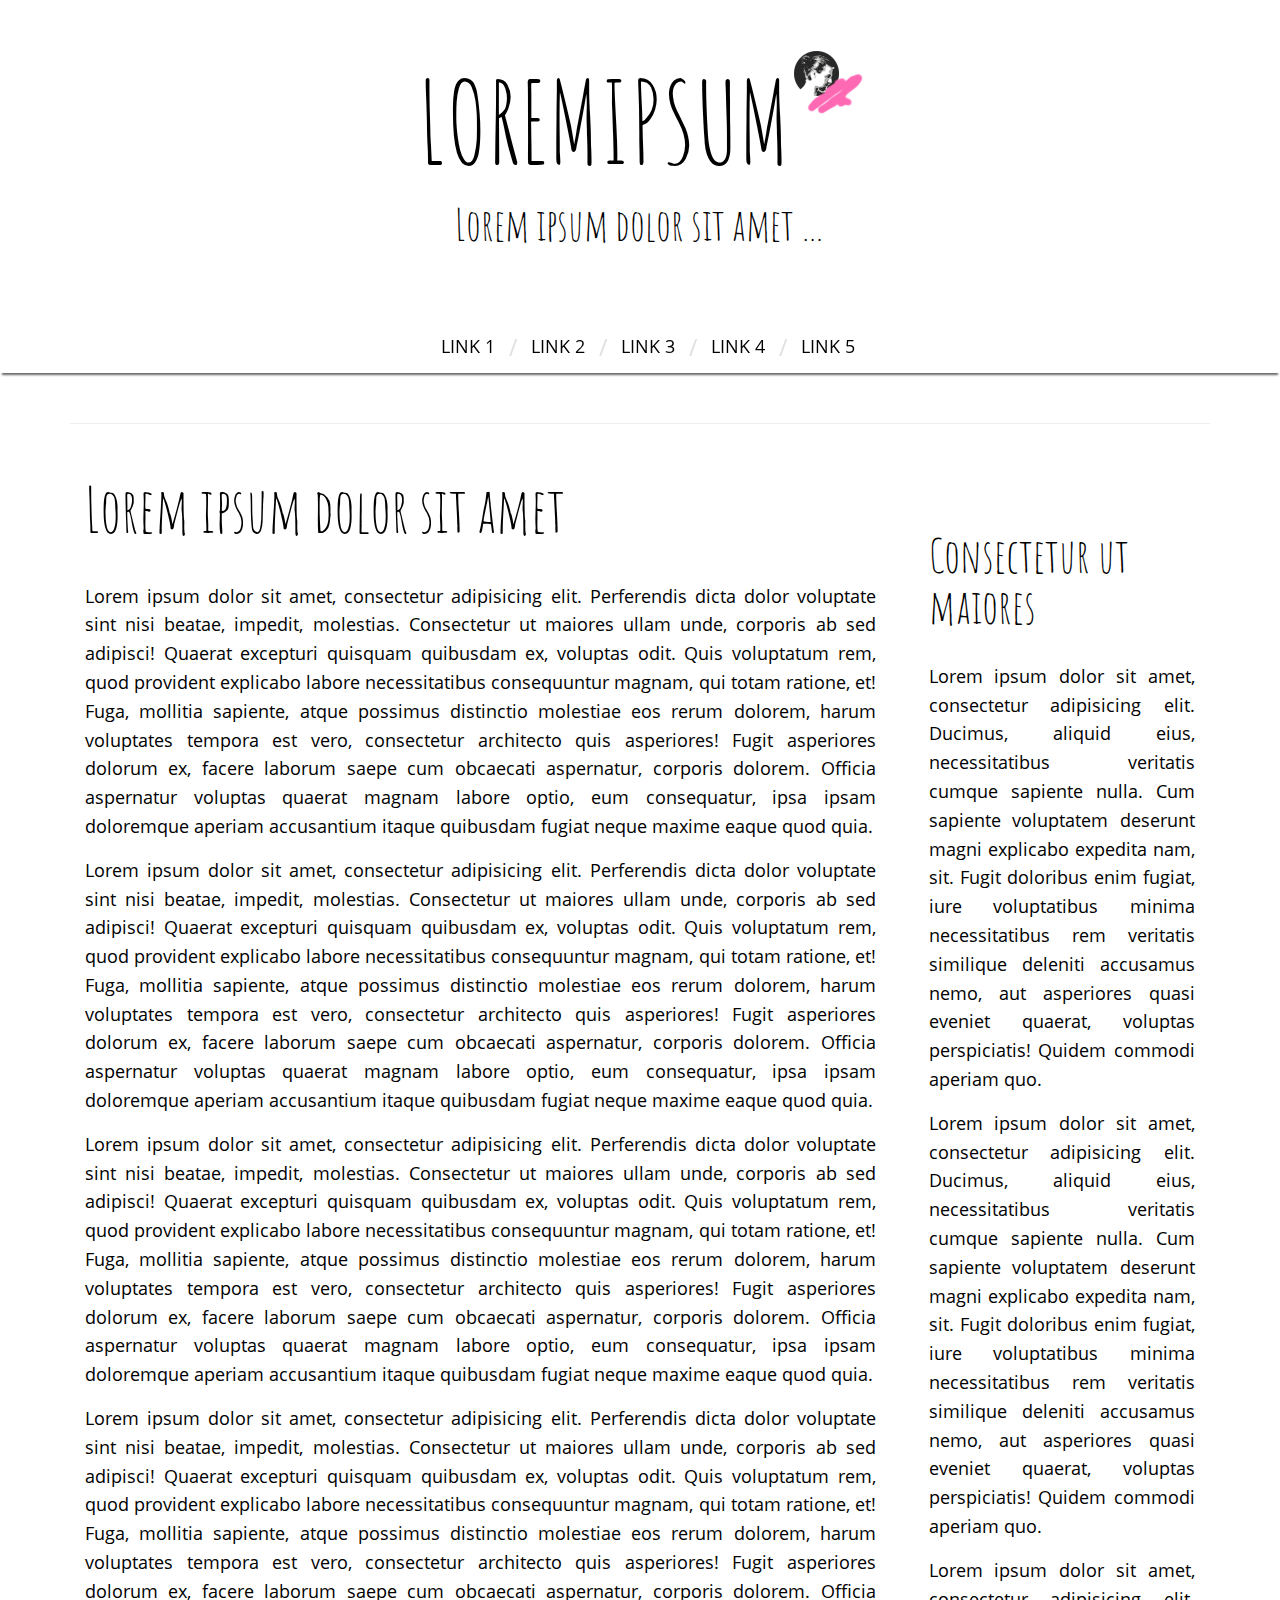
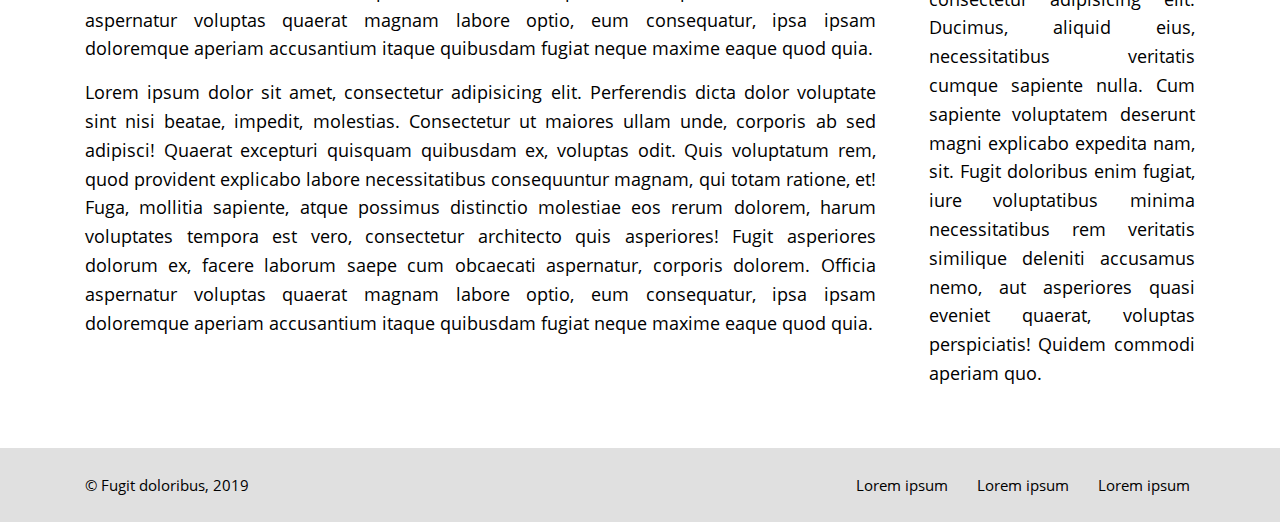
<file: Fabienne/index.html>
<!DOCTYPE html>
<html lang="de-DE">

<head>
    <meta charset="UTF-8">
    <meta name="viewport" content="width=device-width, initial-scale=1">
    <title>Lorem ipsum</title>
    <link rel='stylesheet' href='assets/css/style.css'>
</head>

<body>
    <header id="header" class="clearfix">
        <div class="wrap">
            <div id="logo">
                <div id="site-title"><a href="index.html" title="Lorem ipsum dolor sit amet &#8230;">LoremIpsum </a></div>
                <p id="site-description">Lorem ipsum dolor sit amet &#8230;</p>
            </div>
        </div>
    </header>

    <div id="main-nav">
        <div class="wrap">
            <nav class="main-navbar">

                <a class="navbar-toggle" href="#menu-main-slide">
                    <span class="icon-bar"></span>
                    <span class="icon-bar"></span>
                    <span class="icon-bar"></span>
                </a>

                <!-- Mobile Menu -->
                <div id="menu-main-slide">
                    <ul>
                        <li><a href="#">Link 1</a></li>
                        <li><a href="#">Link 2</a></li>
                        <li><a href="#">Link 3</a></li>
                        <li><a href="#">Link 4</a></li>
                        <li><a href="#">Link 5</a></li>
                    </ul>
                </div>

                <!-- Desktop Menu -->
                <div id="navbar-main">
                    <ul class="navbar-nav dropdown sf-menu">
                        <li><a href="#">Link 1</a></li>
                        <li><a href="#">Link 2</a></li>
                        <li><a href="#">Link 3</a></li>
                        <li><a href="#">Link 4</a></li>
                        <li><a href="#">Link 5</a></li>
                    </ul>
                </div>

            </nav>
        </div>
    </div>

    <div id="wrap">
        <section id="content" class="clearfix">

            <div id="breadcrumbs">
                <p></p>
            </div>

            <article id="content-sidebar-right">
                <h1>Lorem ipsum dolor sit amet</h1>

                <p>Lorem ipsum dolor sit amet, consectetur adipisicing elit. Perferendis dicta dolor voluptate sint nisi beatae, impedit, molestias. Consectetur ut maiores ullam unde, corporis ab sed adipisci! Quaerat excepturi quisquam quibusdam ex, voluptas odit. Quis voluptatum rem, quod provident explicabo labore necessitatibus consequuntur magnam, qui totam ratione, et! Fuga, mollitia sapiente, atque possimus distinctio molestiae eos rerum dolorem, harum voluptates tempora est vero, consectetur architecto quis asperiores! Fugit asperiores dolorum ex, facere laborum saepe cum obcaecati aspernatur, corporis dolorem. Officia aspernatur voluptas quaerat magnam labore optio, eum consequatur, ipsa ipsam doloremque aperiam accusantium itaque quibusdam fugiat neque maxime eaque quod quia.</p>

                <p>Lorem ipsum dolor sit amet, consectetur adipisicing elit. Perferendis dicta dolor voluptate sint nisi beatae, impedit, molestias. Consectetur ut maiores ullam unde, corporis ab sed adipisci! Quaerat excepturi quisquam quibusdam ex, voluptas odit. Quis voluptatum rem, quod provident explicabo labore necessitatibus consequuntur magnam, qui totam ratione, et! Fuga, mollitia sapiente, atque possimus distinctio molestiae eos rerum dolorem, harum voluptates tempora est vero, consectetur architecto quis asperiores! Fugit asperiores dolorum ex, facere laborum saepe cum obcaecati aspernatur, corporis dolorem. Officia aspernatur voluptas quaerat magnam labore optio, eum consequatur, ipsa ipsam doloremque aperiam accusantium itaque quibusdam fugiat neque maxime eaque quod quia.</p>

                <p>Lorem ipsum dolor sit amet, consectetur adipisicing elit. Perferendis dicta dolor voluptate sint nisi beatae, impedit, molestias. Consectetur ut maiores ullam unde, corporis ab sed adipisci! Quaerat excepturi quisquam quibusdam ex, voluptas odit. Quis voluptatum rem, quod provident explicabo labore necessitatibus consequuntur magnam, qui totam ratione, et! Fuga, mollitia sapiente, atque possimus distinctio molestiae eos rerum dolorem, harum voluptates tempora est vero, consectetur architecto quis asperiores! Fugit asperiores dolorum ex, facere laborum saepe cum obcaecati aspernatur, corporis dolorem. Officia aspernatur voluptas quaerat magnam labore optio, eum consequatur, ipsa ipsam doloremque aperiam accusantium itaque quibusdam fugiat neque maxime eaque quod quia.</p>

                <p>Lorem ipsum dolor sit amet, consectetur adipisicing elit. Perferendis dicta dolor voluptate sint nisi beatae, impedit, molestias. Consectetur ut maiores ullam unde, corporis ab sed adipisci! Quaerat excepturi quisquam quibusdam ex, voluptas odit. Quis voluptatum rem, quod provident explicabo labore necessitatibus consequuntur magnam, qui totam ratione, et! Fuga, mollitia sapiente, atque possimus distinctio molestiae eos rerum dolorem, harum voluptates tempora est vero, consectetur architecto quis asperiores! Fugit asperiores dolorum ex, facere laborum saepe cum obcaecati aspernatur, corporis dolorem. Officia aspernatur voluptas quaerat magnam labore optio, eum consequatur, ipsa ipsam doloremque aperiam accusantium itaque quibusdam fugiat neque maxime eaque quod quia.</p>

                <p>Lorem ipsum dolor sit amet, consectetur adipisicing elit. Perferendis dicta dolor voluptate sint nisi beatae, impedit, molestias. Consectetur ut maiores ullam unde, corporis ab sed adipisci! Quaerat excepturi quisquam quibusdam ex, voluptas odit. Quis voluptatum rem, quod provident explicabo labore necessitatibus consequuntur magnam, qui totam ratione, et! Fuga, mollitia sapiente, atque possimus distinctio molestiae eos rerum dolorem, harum voluptates tempora est vero, consectetur architecto quis asperiores! Fugit asperiores dolorum ex, facere laborum saepe cum obcaecati aspernatur, corporis dolorem. Officia aspernatur voluptas quaerat magnam labore optio, eum consequatur, ipsa ipsam doloremque aperiam accusantium itaque quibusdam fugiat neque maxime eaque quod quia.</p>

            </article>

            <aside id="sidebar-right">

                <h2>Consectetur ut maiores</h2>
                
                <p>Lorem ipsum dolor sit amet, consectetur adipisicing elit. Ducimus, aliquid eius, necessitatibus veritatis cumque sapiente nulla. Cum sapiente voluptatem deserunt magni explicabo expedita nam, sit. Fugit doloribus enim fugiat, iure voluptatibus minima necessitatibus rem veritatis similique deleniti accusamus nemo, aut asperiores quasi eveniet quaerat, voluptas perspiciatis! Quidem commodi aperiam quo.</p>

                <p>Lorem ipsum dolor sit amet, consectetur adipisicing elit. Ducimus, aliquid eius, necessitatibus veritatis cumque sapiente nulla. Cum sapiente voluptatem deserunt magni explicabo expedita nam, sit. Fugit doloribus enim fugiat, iure voluptatibus minima necessitatibus rem veritatis similique deleniti accusamus nemo, aut asperiores quasi eveniet quaerat, voluptas perspiciatis! Quidem commodi aperiam quo.</p>

                <p>Lorem ipsum dolor sit amet, consectetur adipisicing elit. Ducimus, aliquid eius, necessitatibus veritatis cumque sapiente nulla. Cum sapiente voluptatem deserunt magni explicabo expedita nam, sit. Fugit doloribus enim fugiat, iure voluptatibus minima necessitatibus rem veritatis similique deleniti accusamus nemo, aut asperiores quasi eveniet quaerat, voluptas perspiciatis! Quidem commodi aperiam quo.</p>
            </aside>

        </section>
    </div>

    <footer>
        <div id="footer">
            <p>&copy; <a class="webdeveloper" href="#">Fugit doloribus</a>, 2019
            </p>

            <nav class="footernav">
                <ul id="menu-footer" class="menu">
                    <li><a href="#">Lorem ipsum</a></li>
                    <li><a href="#">Lorem ipsum</a></li>
                    <li><a href="#">Lorem ipsum</a></li>
                </ul>
            </nav>
        </div>

    </footer>

    <script src='assets/js/jquery.js'></script>
    <script src='assets/js/jquery.mmenu.min.all.js'></script>
    <script src='assets/js/superfish.min.js'></script>
    <script src='assets/js/functions.js'></script>
    <script src='assets/js/smoothscroll.js'></script>

</body>

</html>
</file>
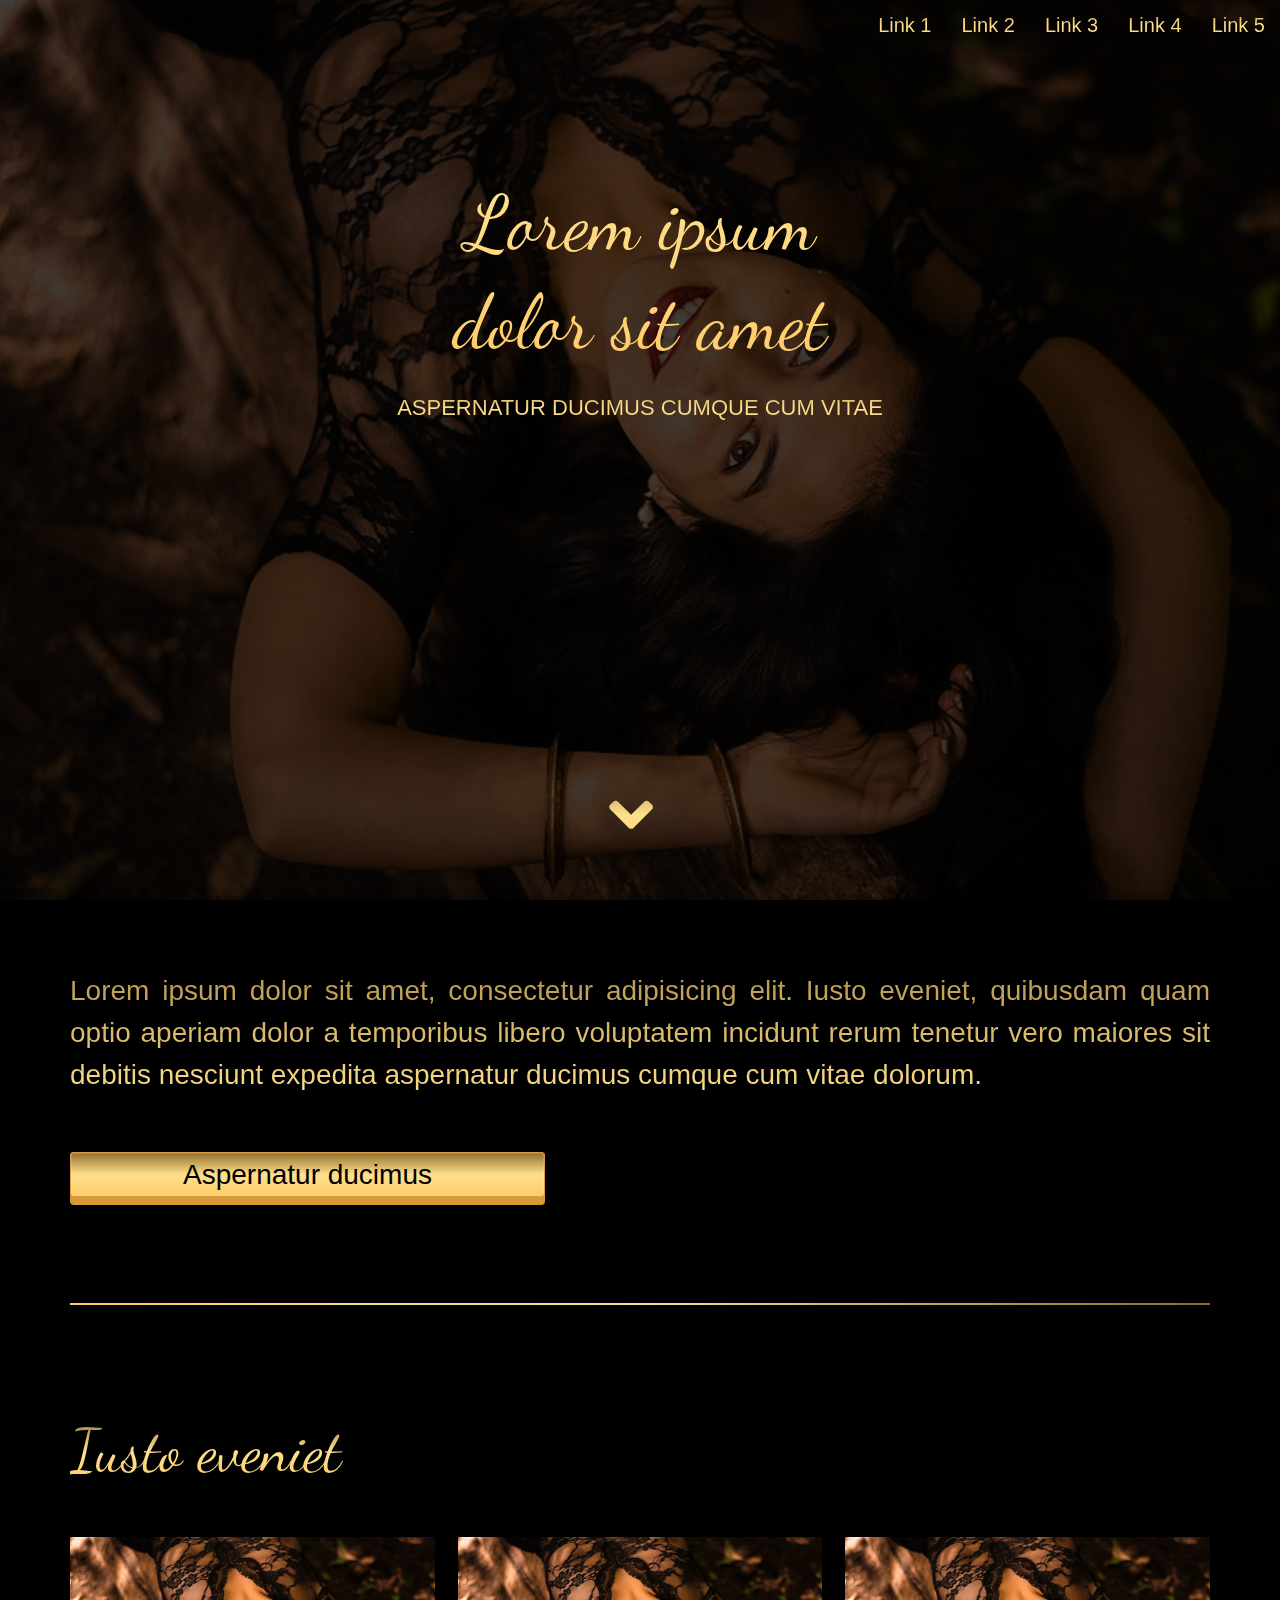
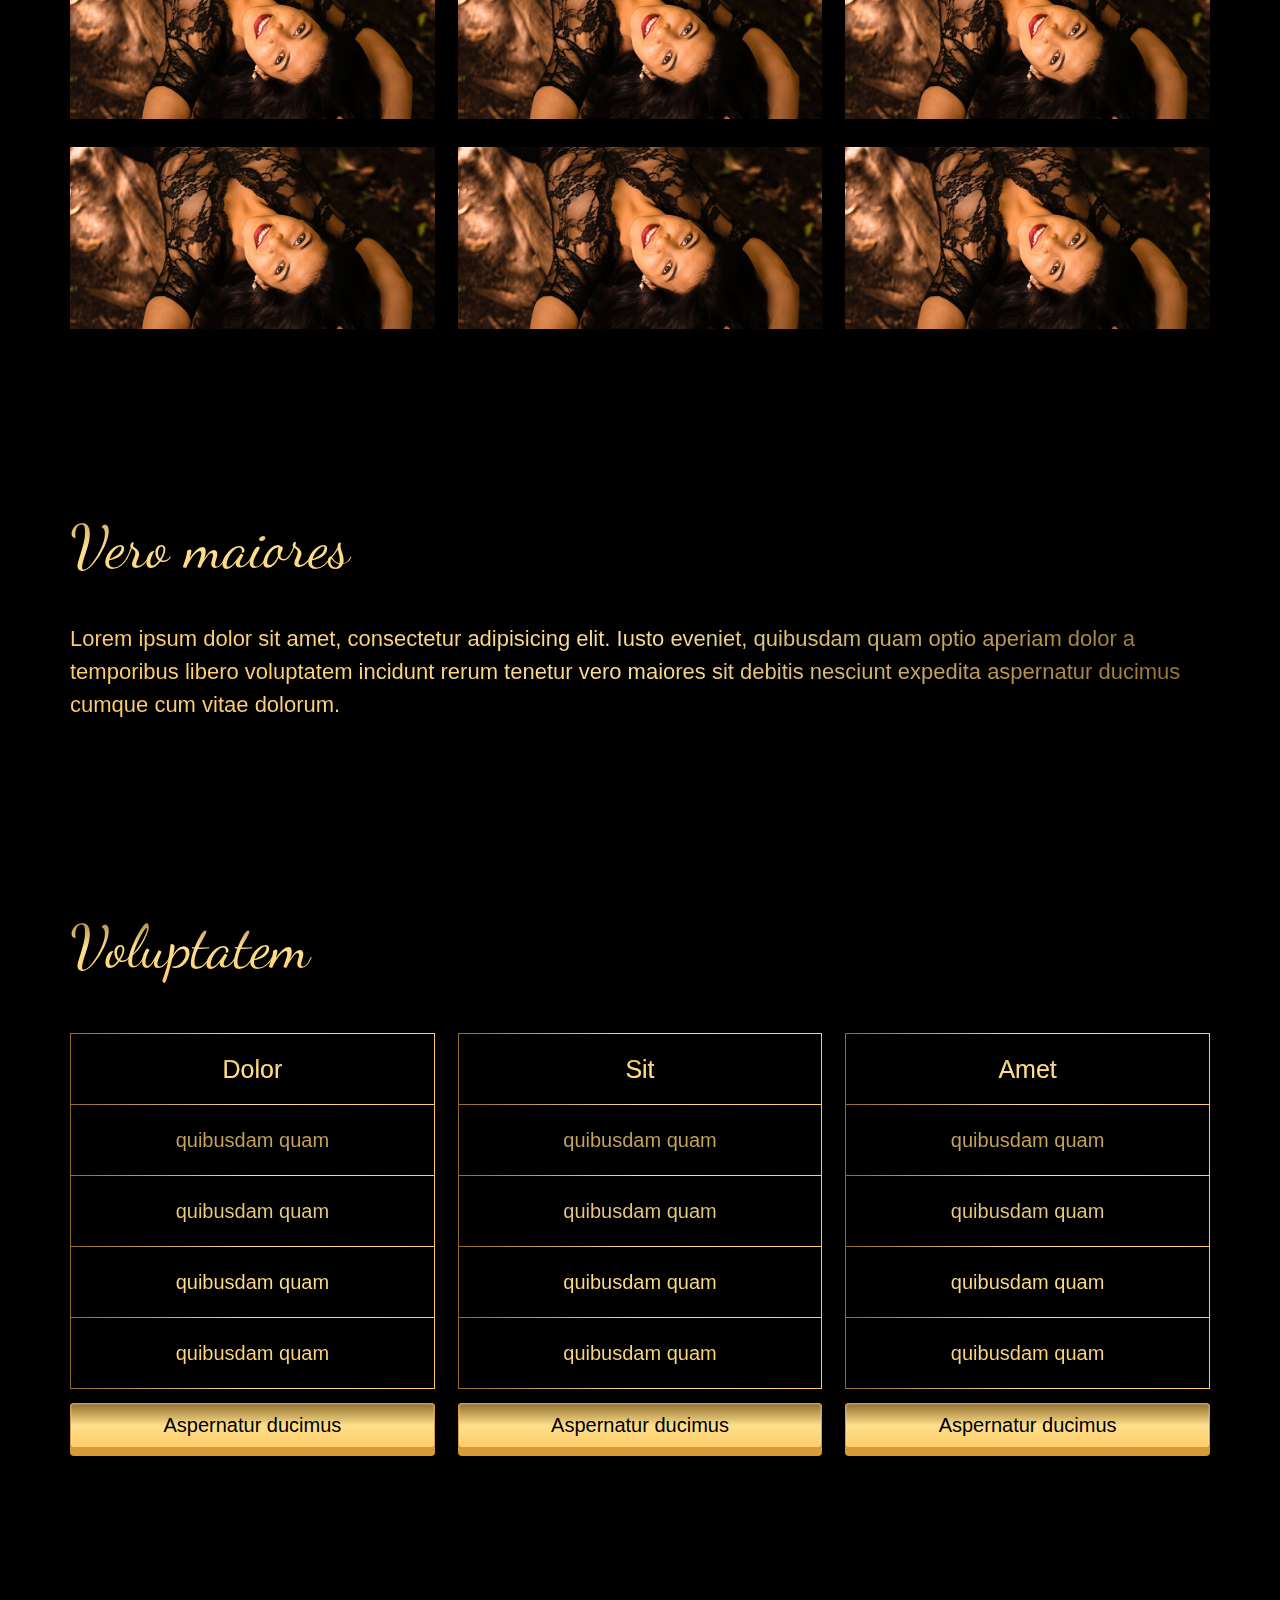
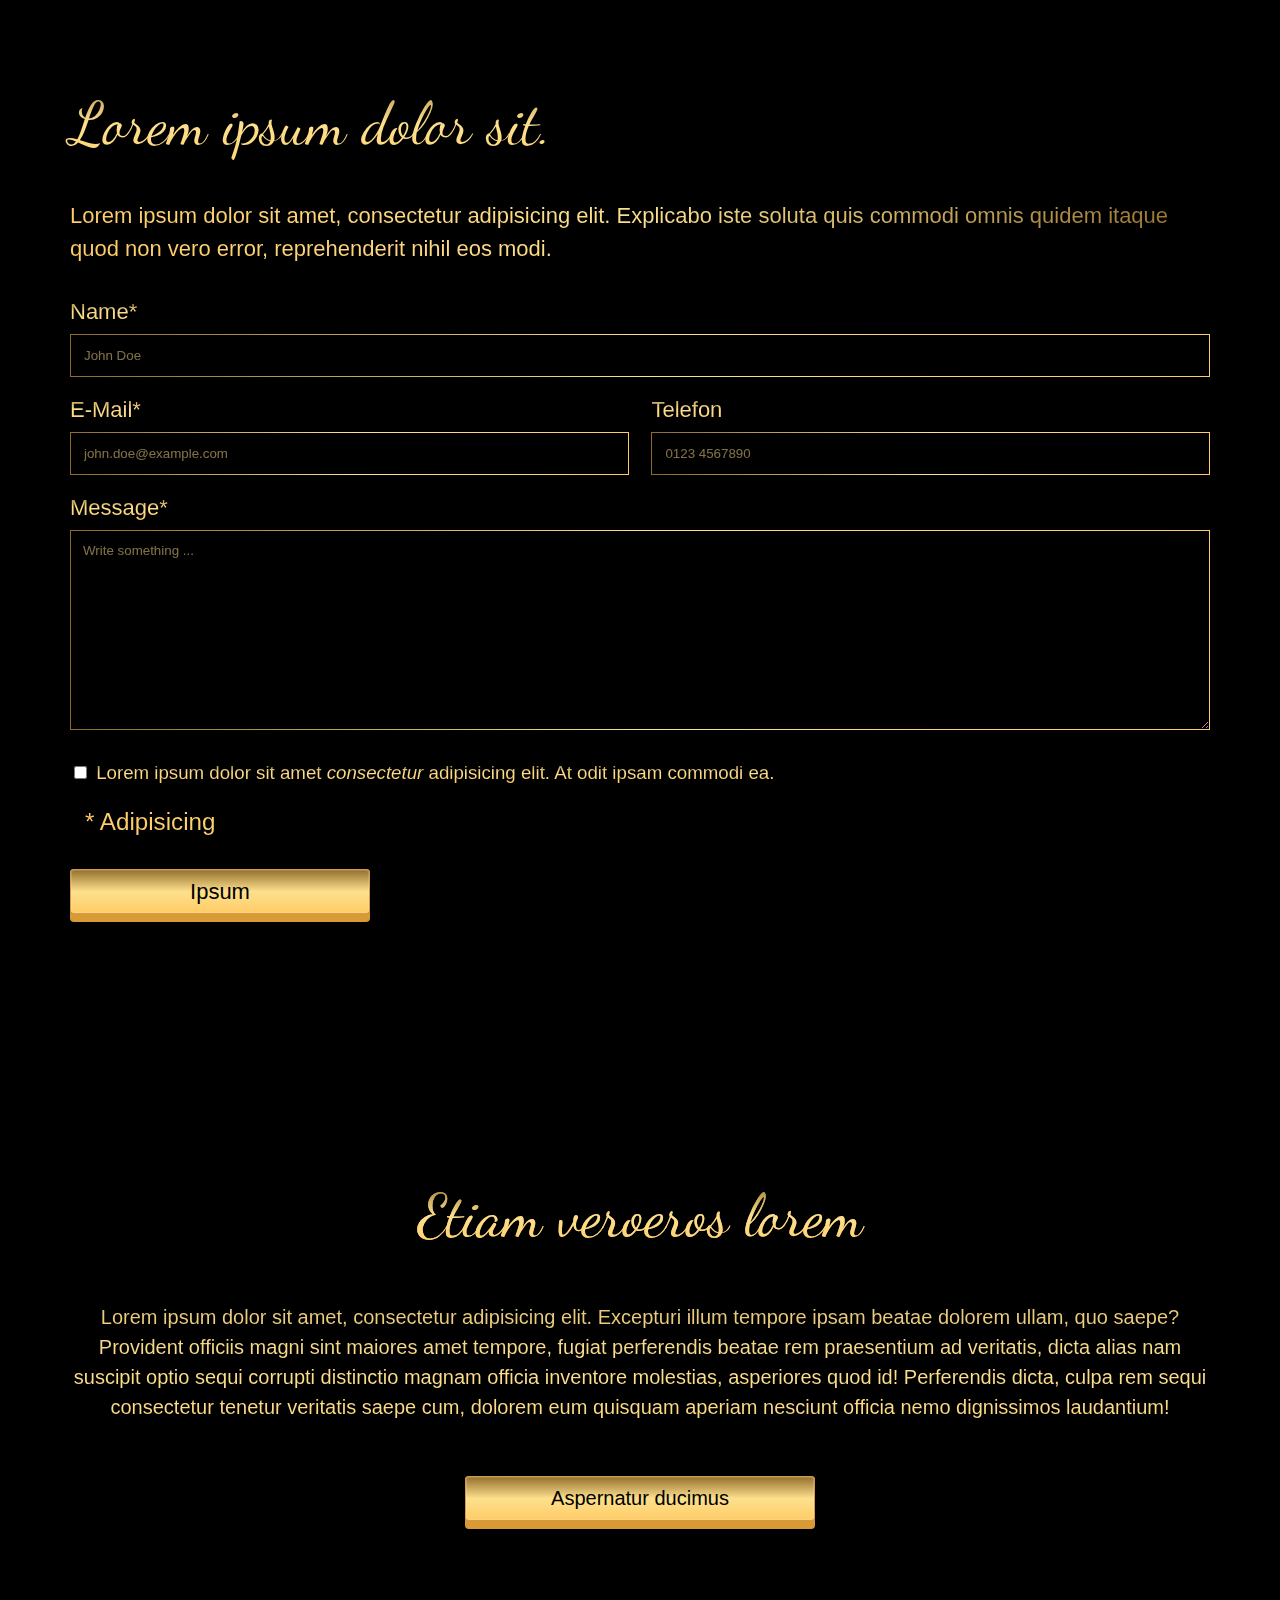
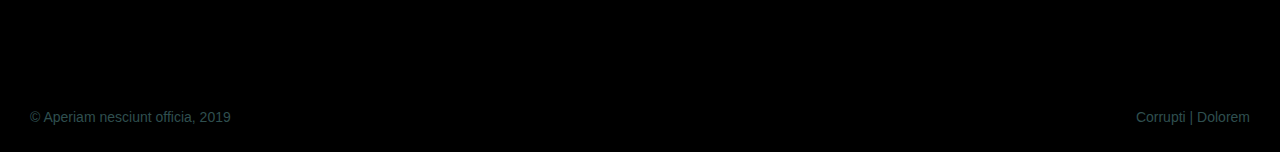
<file: Jennifer/index.html>
<!DOCTYPE html>
<html lang="de">

<head>
    <meta charset="UTF-8">
    <meta name="viewport" content="width=device-width, initial-scale=1.0">
    <title>Lorem ispum</title>
    <link rel="stylesheet" href="assets/css/style.css">
    <link rel="icon" type="image/png" href="assets/img/logo.png" sizes="96x96">
</head>

<body id="normal">
    <header id="top">

        <a href="#mainnav" class="mainnav-toggle">
            <span class="fa fa-bars">&nbsp;</span>
        </a>

        <nav id="mainnav" class="mainnav">
            <a href="#top" id="logo">
                <img src="assets/img/logo.png">
                <p id="site-title">Lorem ipsum dolor sit amet</p>
            </a>

            <ul>
                <li><a href="#">Link 1</a></li>
                <li><a href="#">Link 2</a></li>
                <li><a href="#">Link 3</a></li>
                <li><a href="#">Link 4</a></li>
                <li><a href="#">Link 5</a></li>
            </ul>
        </nav>

        <a href="#" class="backdrop"></a>

        <h1>Lorem ipsum<br>dolor sit amet</h1>
        <span>Aspernatur ducimus cumque cum vitae</span>

        <a class="scrolldown" href="#start"><i class="fas fa-angle-down">&nbsp;</i></a>

    </header>

    <main>

        <div class="box" id="start">
            <p>Lorem ipsum dolor sit amet, con&shy;sec&shy;tetur adi&shy;pisi&shy;cing elit. Iusto eve&shy;niet, qui&shy;bus&shy;dam quam optio ape&shy;riam do&shy;lor a tempo&shy;ribus li&shy;be&shy;ro volup&shy;tatem inci&shy;dunt re&shy;rum tene&shy;tur vero mai&shy;ores sit debi&shy;tis nes&shy;ciunt expe&shy;dita asper&shy;natur duci&shy;mus cumque cum vitae dol&shy;orum.
                <br><br>
                <a class="anfrage" href="#anfrage"><button type="button" style="max-width: 475px" class="btn btn-warning btn-lg btn3d mw300">Aspernatur ducimus</button></a>
            </p>
        </div>

        <hr>

        <div class="wrap" id="portfolio">
            <h2>Iusto eveniet</h2>

            <div class="ppf_flex">
                <div class="ppf_flex-items"><img class="ppf_transparent" src="assets/img/2x1.png" style="background-image: url('assets/img/dummy-girl.jpg')"></div>
                <div class="ppf_flex-items"><img class="ppf_transparent" src="assets/img/2x1.png" style="background-image: url('assets/img/dummy-girl.jpg')"></div>
                <div class="ppf_flex-items"><img class="ppf_transparent" src="assets/img/2x1.png" style="background-image: url('assets/img/dummy-girl.jpg')"></div>
                <div class="ppf_flex-items"><img class="ppf_transparent" src="assets/img/2x1.png" style="background-image: url('assets/img/dummy-girl.jpg')"></div>
                <div class="ppf_flex-items"><img class="ppf_transparent" src="assets/img/2x1.png" style="background-image: url('assets/img/dummy-girl.jpg')"></div>
                <div class="ppf_flex-items"><img class="ppf_transparent" src="assets/img/2x1.png" style="background-image: url('assets/img/dummy-girl.jpg')"></div>
            </div>
        </div>

        <div class="leistungen" id="service">
            <h2>Vero maiores</h2>
            <p>Lorem ipsum dolor sit amet, consectetur adipisicing elit. Iusto eveniet, quibusdam quam optio aperiam dolor a temporibus libero voluptatem incidunt rerum tenetur vero maiores sit debitis nesciunt expedita aspernatur ducimus cumque cum vitae dolorum.</p>
        </div>

        <div class="about" id="about">
            <div class="wrap">
                <h2>Voluptatem</h2>

                <div class="prices">
                    <div class="columns">
                        <ul class="price">
                            <li class="header">Dolor</li>
                            <li>quibusdam quam</li>
                            <li>quibusdam quam</li>
                            <li>quibusdam quam</li>
                            <li>quibusdam quam</li>
                        </ul>
                        <a class="anfrage" href="#anfrage"><button type="button" class="btn btn-warning btn-lg btn3d">Aspernatur ducimus</button></a>
                    </div>

                    <div class="columns">
                        <ul class="price">
                            <li class="header">Sit</li>
                            <li>quibusdam quam</li>
                            <li>quibusdam quam</li>
                            <li>quibusdam quam</li>
                            <li>quibusdam quam</li>
                        </ul>
                        <a class="anfrage" href="#anfrage"><button type="button" class="btn btn-warning btn-lg btn3d">Aspernatur ducimus</button></a>
                    </div>

                    <div class="columns">
                        <ul class="price">
                            <li class="header">Amet</li>
                            <li>quibusdam quam</li>
                            <li>quibusdam quam</li>
                            <li>quibusdam quam</li>
                            <li>quibusdam quam</li>
                        </ul>
                        <a class="anfrage" href="#anfrage"><button type="button" class="btn btn-warning btn-lg btn3d">Aspernatur ducimus</button></a>
                    </div>
                </div>
            </div>
        </div>

        <div class="clear"></div>

        <div id="anfrage" class="contact">
            <h2>Lorem ipsum dolor sit.</h2>

            <p>Lorem ipsum dolor sit amet, consectetur adipisicing elit. Explicabo iste soluta quis commodi omnis quidem itaque quod non vero error, reprehenderit nihil eos modi.</p>
            
            <form method="post" action="">
                <label for="name">Name*</label>
                <input type="text" id="name" name="name" placeholder="John Doe">
                <div>
                    <div class="email">
                        <label for="email">E-Mail*</label>
                        <input type="email" id="email" name="email" placeholder="john.doe@example.com" required>
                    </div>
                    <div class="website">
                        <label for="website">Telefon</label>
                        <input type="text" id="website" name="website" placeholder="0123 4567890">
                    </div>
                </div>
                <label for="message">Message*</label>
                <textarea id="subject" name="subject" placeholder="Write something ..." required></textarea>

                <input type="checkbox" id="privacypolicy" name="privacy" value="Privacy" required>
                <label class="checkbox" for="privacypolicy">Lorem ipsum dolor sit amet <a href="datenschutzerklaerung.html">consectetur</a> adipisicing elit. At odit ipsam commodi ea.</label>

                <p>* Adipisicing</p>

                <input type="submit" value="Ipsum" class="btn btn-warning btn-lg btn3d mw300">
            </form>
        </div>
    </main>

    <footer>

        <section class="footer-text">

            <h2>Etiam veroeros lorem</h2>

            <p>Lorem ipsum dolor sit amet, consectetur adipisicing elit. Excepturi illum tempore ipsam beatae dolorem ullam, quo saepe? Provident officiis magni sint maiores amet tempore, fugiat perferendis beatae rem praesentium ad veritatis, dicta alias nam suscipit optio sequi corrupti distinctio magnam officia inventore molestias, asperiores quod id! Perferendis dicta, culpa rem sequi consectetur tenetur veritatis saepe cum, dolorem eum quisquam aperiam nesciunt officia nemo dignissimos laudantium!</p>

            <button type="button" style="max-width: 350px; margin: 60px auto" class="btn btn-warning btn-lg btn3d mw300">Aspernatur ducimus</button>

        </section>

        <p class="copyright">&copy; <a href="#">Aperiam nesciunt officia</a>, 2019</p>

        <nav class="footernav">
            <ul>
                <li><a href="#">Corrupti</a></li> |
                <li><a href="#">Dolorem</a></li>
            </ul>
        </nav>

    </footer>

    <script src="assets/js/jquery-3.3.1.min.js"></script>
    <script src="assets/js/script.js"></script>
</body>

</html>
</file>
<file: Fabienne/assets/css/style.css>
@charset "UTF-8";
@font-face {
  font-family: 'Font Awesome 5 Brands';
  font-style: normal;
  font-weight: normal;
  font-display: auto;
  src: url("../webfonts/fa-brands-400.eot");
  src: url("../webfonts/fa-brands-400.eot?#iefix") format("embedded-opentype"), url("../webfonts/fa-brands-400.woff2") format("woff2"), url("../webfonts/fa-brands-400.woff") format("woff"), url("../webfonts/fa-brands-400.ttf") format("truetype"), url("../webfonts/fa-brands-400.svg#fontawesome") format("svg"); }

.fab {
  font-family: 'Font Awesome 5 Brands'; }

@font-face {
  font-family: 'Font Awesome 5 Free';
  font-style: normal;
  font-weight: 900;
  font-display: auto;
  src: url("../webfonts/fa-solid-900.eot");
  src: url("../webfonts/fa-solid-900.eot?#iefix") format("embedded-opentype"), url("../webfonts/fa-solid-900.woff2") format("woff2"), url("../webfonts/fa-solid-900.woff") format("woff"), url("../webfonts/fa-solid-900.ttf") format("truetype"), url("../webfonts/fa-solid-900.svg#fontawesome") format("svg"); }

.fa,
.fas {
  font-family: 'Font Awesome 5 Free';
  font-weight: 900; }

.fa,
.fas,
.far,
.fal,
.fab {
  -moz-osx-font-smoothing: grayscale;
  -webkit-font-smoothing: antialiased;
  display: inline-block;
  font-style: normal;
  font-variant: normal;
  text-rendering: auto;
  line-height: 1; }

.fa-lg {
  font-size: 1.33333em;
  line-height: 0.75em;
  vertical-align: -.0667em; }

.fa-xs {
  font-size: .75em; }

.fa-sm {
  font-size: .875em; }

.fa-1x {
  font-size: 1em; }

.fa-2x {
  font-size: 2em; }

.fa-3x {
  font-size: 3em; }

.fa-4x {
  font-size: 4em; }

.fa-5x {
  font-size: 5em; }

.fa-6x {
  font-size: 6em; }

.fa-7x {
  font-size: 7em; }

.fa-8x {
  font-size: 8em; }

.fa-9x {
  font-size: 9em; }

.fa-10x {
  font-size: 10em; }

.fa-fw {
  text-align: center;
  width: 1.25em; }

.fa-ul {
  list-style-type: none;
  margin-left: 2.5em;
  padding-left: 0; }
  .fa-ul > li {
    position: relative; }

.fa-li {
  left: -2em;
  position: absolute;
  text-align: center;
  width: 2em;
  line-height: inherit; }

.fa-border {
  border: solid 0.08em #eee;
  border-radius: .1em;
  padding: .2em .25em .15em; }

.fa-pull-left {
  float: left; }

.fa-pull-right {
  float: right; }

.fa.fa-pull-left,
.fas.fa-pull-left,
.far.fa-pull-left,
.fal.fa-pull-left,
.fab.fa-pull-left {
  margin-right: .3em; }

.fa.fa-pull-right,
.fas.fa-pull-right,
.far.fa-pull-right,
.fal.fa-pull-right,
.fab.fa-pull-right {
  margin-left: .3em; }

.fa-spin {
  animation: fa-spin 2s infinite linear; }

.fa-pulse {
  animation: fa-spin 1s infinite steps(8); }

@keyframes fa-spin {
  0% {
    transform: rotate(0deg); }
  100% {
    transform: rotate(360deg); } }

.fa-rotate-90 {
  -ms-filter: "progid:DXImageTransform.Microsoft.BasicImage(rotation=1)";
  transform: rotate(90deg); }

.fa-rotate-180 {
  -ms-filter: "progid:DXImageTransform.Microsoft.BasicImage(rotation=2)";
  transform: rotate(180deg); }

.fa-rotate-270 {
  -ms-filter: "progid:DXImageTransform.Microsoft.BasicImage(rotation=3)";
  transform: rotate(270deg); }

.fa-flip-horizontal {
  -ms-filter: "progid:DXImageTransform.Microsoft.BasicImage(rotation=0, mirror=1)";
  transform: scale(-1, 1); }

.fa-flip-vertical {
  -ms-filter: "progid:DXImageTransform.Microsoft.BasicImage(rotation=2, mirror=1)";
  transform: scale(1, -1); }

.fa-flip-both, .fa-flip-horizontal.fa-flip-vertical {
  -ms-filter: "progid:DXImageTransform.Microsoft.BasicImage(rotation=2, mirror=1)";
  transform: scale(-1, -1); }

:root .fa-rotate-90,
:root .fa-rotate-180,
:root .fa-rotate-270,
:root .fa-flip-horizontal,
:root .fa-flip-vertical,
:root .fa-flip-both {
  filter: none; }

.fa-stack {
  display: inline-block;
  height: 2em;
  line-height: 2em;
  position: relative;
  vertical-align: middle;
  width: 2.5em; }

.fa-stack-1x,
.fa-stack-2x {
  left: 0;
  position: absolute;
  text-align: center;
  width: 100%; }

.fa-stack-1x {
  line-height: inherit; }

.fa-stack-2x {
  font-size: 2em; }

.fa-inverse {
  color: #fff; }

/* Font Awesome uses the Unicode Private Use Area (PUA) to ensure screen
readers do not read off random characters that represent icons */
.fa-500px:before {
  content: "\f26e"; }

.fa-accessible-icon:before {
  content: "\f368"; }

.fa-accusoft:before {
  content: "\f369"; }

.fa-acquisitions-incorporated:before {
  content: "\f6af"; }

.fa-ad:before {
  content: "\f641"; }

.fa-address-book:before {
  content: "\f2b9"; }

.fa-address-card:before {
  content: "\f2bb"; }

.fa-adjust:before {
  content: "\f042"; }

.fa-adn:before {
  content: "\f170"; }

.fa-adobe:before {
  content: "\f778"; }

.fa-adversal:before {
  content: "\f36a"; }

.fa-affiliatetheme:before {
  content: "\f36b"; }

.fa-air-freshener:before {
  content: "\f5d0"; }

.fa-algolia:before {
  content: "\f36c"; }

.fa-align-center:before {
  content: "\f037"; }

.fa-align-justify:before {
  content: "\f039"; }

.fa-align-left:before {
  content: "\f036"; }

.fa-align-right:before {
  content: "\f038"; }

.fa-alipay:before {
  content: "\f642"; }

.fa-allergies:before {
  content: "\f461"; }

.fa-amazon:before {
  content: "\f270"; }

.fa-amazon-pay:before {
  content: "\f42c"; }

.fa-ambulance:before {
  content: "\f0f9"; }

.fa-american-sign-language-interpreting:before {
  content: "\f2a3"; }

.fa-amilia:before {
  content: "\f36d"; }

.fa-anchor:before {
  content: "\f13d"; }

.fa-android:before {
  content: "\f17b"; }

.fa-angellist:before {
  content: "\f209"; }

.fa-angle-double-down:before {
  content: "\f103"; }

.fa-angle-double-left:before {
  content: "\f100"; }

.fa-angle-double-right:before {
  content: "\f101"; }

.fa-angle-double-up:before {
  content: "\f102"; }

.fa-angle-down:before {
  content: "\f107"; }

.fa-angle-left:before {
  content: "\f104"; }

.fa-angle-right:before {
  content: "\f105"; }

.fa-angle-up:before {
  content: "\f106"; }

.fa-angry:before {
  content: "\f556"; }

.fa-angrycreative:before {
  content: "\f36e"; }

.fa-angular:before {
  content: "\f420"; }

.fa-ankh:before {
  content: "\f644"; }

.fa-app-store:before {
  content: "\f36f"; }

.fa-app-store-ios:before {
  content: "\f370"; }

.fa-apper:before {
  content: "\f371"; }

.fa-apple:before {
  content: "\f179"; }

.fa-apple-alt:before {
  content: "\f5d1"; }

.fa-apple-pay:before {
  content: "\f415"; }

.fa-archive:before {
  content: "\f187"; }

.fa-archway:before {
  content: "\f557"; }

.fa-arrow-alt-circle-down:before {
  content: "\f358"; }

.fa-arrow-alt-circle-left:before {
  content: "\f359"; }

.fa-arrow-alt-circle-right:before {
  content: "\f35a"; }

.fa-arrow-alt-circle-up:before {
  content: "\f35b"; }

.fa-arrow-circle-down:before {
  content: "\f0ab"; }

.fa-arrow-circle-left:before {
  content: "\f0a8"; }

.fa-arrow-circle-right:before {
  content: "\f0a9"; }

.fa-arrow-circle-up:before {
  content: "\f0aa"; }

.fa-arrow-down:before {
  content: "\f063"; }

.fa-arrow-left:before {
  content: "\f060"; }

.fa-arrow-right:before {
  content: "\f061"; }

.fa-arrow-up:before {
  content: "\f062"; }

.fa-arrows-alt:before {
  content: "\f0b2"; }

.fa-arrows-alt-h:before {
  content: "\f337"; }

.fa-arrows-alt-v:before {
  content: "\f338"; }

.fa-artstation:before {
  content: "\f77a"; }

.fa-assistive-listening-systems:before {
  content: "\f2a2"; }

.fa-asterisk:before {
  content: "\f069"; }

.fa-asymmetrik:before {
  content: "\f372"; }

.fa-at:before {
  content: "\f1fa"; }

.fa-atlas:before {
  content: "\f558"; }

.fa-atlassian:before {
  content: "\f77b"; }

.fa-atom:before {
  content: "\f5d2"; }

.fa-audible:before {
  content: "\f373"; }

.fa-audio-description:before {
  content: "\f29e"; }

.fa-autoprefixer:before {
  content: "\f41c"; }

.fa-avianex:before {
  content: "\f374"; }

.fa-aviato:before {
  content: "\f421"; }

.fa-award:before {
  content: "\f559"; }

.fa-aws:before {
  content: "\f375"; }

.fa-baby:before {
  content: "\f77c"; }

.fa-baby-carriage:before {
  content: "\f77d"; }

.fa-backspace:before {
  content: "\f55a"; }

.fa-backward:before {
  content: "\f04a"; }

.fa-bacon:before {
  content: "\f7e5"; }

.fa-balance-scale:before {
  content: "\f24e"; }

.fa-ban:before {
  content: "\f05e"; }

.fa-band-aid:before {
  content: "\f462"; }

.fa-bandcamp:before {
  content: "\f2d5"; }

.fa-barcode:before {
  content: "\f02a"; }

.fa-bars:before {
  content: "\f0c9"; }

.fa-baseball-ball:before {
  content: "\f433"; }

.fa-basketball-ball:before {
  content: "\f434"; }

.fa-bath:before {
  content: "\f2cd"; }

.fa-battery-empty:before {
  content: "\f244"; }

.fa-battery-full:before {
  content: "\f240"; }

.fa-battery-half:before {
  content: "\f242"; }

.fa-battery-quarter:before {
  content: "\f243"; }

.fa-battery-three-quarters:before {
  content: "\f241"; }

.fa-bed:before {
  content: "\f236"; }

.fa-beer:before {
  content: "\f0fc"; }

.fa-behance:before {
  content: "\f1b4"; }

.fa-behance-square:before {
  content: "\f1b5"; }

.fa-bell:before {
  content: "\f0f3"; }

.fa-bell-slash:before {
  content: "\f1f6"; }

.fa-bezier-curve:before {
  content: "\f55b"; }

.fa-bible:before {
  content: "\f647"; }

.fa-bicycle:before {
  content: "\f206"; }

.fa-bimobject:before {
  content: "\f378"; }

.fa-binoculars:before {
  content: "\f1e5"; }

.fa-biohazard:before {
  content: "\f780"; }

.fa-birthday-cake:before {
  content: "\f1fd"; }

.fa-bitbucket:before {
  content: "\f171"; }

.fa-bitcoin:before {
  content: "\f379"; }

.fa-bity:before {
  content: "\f37a"; }

.fa-black-tie:before {
  content: "\f27e"; }

.fa-blackberry:before {
  content: "\f37b"; }

.fa-blender:before {
  content: "\f517"; }

.fa-blender-phone:before {
  content: "\f6b6"; }

.fa-blind:before {
  content: "\f29d"; }

.fa-blog:before {
  content: "\f781"; }

.fa-blogger:before {
  content: "\f37c"; }

.fa-blogger-b:before {
  content: "\f37d"; }

.fa-bluetooth:before {
  content: "\f293"; }

.fa-bluetooth-b:before {
  content: "\f294"; }

.fa-bold:before {
  content: "\f032"; }

.fa-bolt:before {
  content: "\f0e7"; }

.fa-bomb:before {
  content: "\f1e2"; }

.fa-bone:before {
  content: "\f5d7"; }

.fa-bong:before {
  content: "\f55c"; }

.fa-book:before {
  content: "\f02d"; }

.fa-book-dead:before {
  content: "\f6b7"; }

.fa-book-medical:before {
  content: "\f7e6"; }

.fa-book-open:before {
  content: "\f518"; }

.fa-book-reader:before {
  content: "\f5da"; }

.fa-bookmark:before {
  content: "\f02e"; }

.fa-bowling-ball:before {
  content: "\f436"; }

.fa-box:before {
  content: "\f466"; }

.fa-box-open:before {
  content: "\f49e"; }

.fa-boxes:before {
  content: "\f468"; }

.fa-braille:before {
  content: "\f2a1"; }

.fa-brain:before {
  content: "\f5dc"; }

.fa-bread-slice:before {
  content: "\f7ec"; }

.fa-briefcase:before {
  content: "\f0b1"; }

.fa-briefcase-medical:before {
  content: "\f469"; }

.fa-broadcast-tower:before {
  content: "\f519"; }

.fa-broom:before {
  content: "\f51a"; }

.fa-brush:before {
  content: "\f55d"; }

.fa-btc:before {
  content: "\f15a"; }

.fa-bug:before {
  content: "\f188"; }

.fa-building:before {
  content: "\f1ad"; }

.fa-bullhorn:before {
  content: "\f0a1"; }

.fa-bullseye:before {
  content: "\f140"; }

.fa-burn:before {
  content: "\f46a"; }

.fa-buromobelexperte:before {
  content: "\f37f"; }

.fa-bus:before {
  content: "\f207"; }

.fa-bus-alt:before {
  content: "\f55e"; }

.fa-business-time:before {
  content: "\f64a"; }

.fa-buysellads:before {
  content: "\f20d"; }

.fa-calculator:before {
  content: "\f1ec"; }

.fa-calendar:before {
  content: "\f133"; }

.fa-calendar-alt:before {
  content: "\f073"; }

.fa-calendar-check:before {
  content: "\f274"; }

.fa-calendar-day:before {
  content: "\f783"; }

.fa-calendar-minus:before {
  content: "\f272"; }

.fa-calendar-plus:before {
  content: "\f271"; }

.fa-calendar-times:before {
  content: "\f273"; }

.fa-calendar-week:before {
  content: "\f784"; }

.fa-camera:before {
  content: "\f030"; }

.fa-camera-retro:before {
  content: "\f083"; }

.fa-campground:before {
  content: "\f6bb"; }

.fa-canadian-maple-leaf:before {
  content: "\f785"; }

.fa-candy-cane:before {
  content: "\f786"; }

.fa-cannabis:before {
  content: "\f55f"; }

.fa-capsules:before {
  content: "\f46b"; }

.fa-car:before {
  content: "\f1b9"; }

.fa-car-alt:before {
  content: "\f5de"; }

.fa-car-battery:before {
  content: "\f5df"; }

.fa-car-crash:before {
  content: "\f5e1"; }

.fa-car-side:before {
  content: "\f5e4"; }

.fa-caret-down:before {
  content: "\f0d7"; }

.fa-caret-left:before {
  content: "\f0d9"; }

.fa-caret-right:before {
  content: "\f0da"; }

.fa-caret-square-down:before {
  content: "\f150"; }

.fa-caret-square-left:before {
  content: "\f191"; }

.fa-caret-square-right:before {
  content: "\f152"; }

.fa-caret-square-up:before {
  content: "\f151"; }

.fa-caret-up:before {
  content: "\f0d8"; }

.fa-carrot:before {
  content: "\f787"; }

.fa-cart-arrow-down:before {
  content: "\f218"; }

.fa-cart-plus:before {
  content: "\f217"; }

.fa-cash-register:before {
  content: "\f788"; }

.fa-cat:before {
  content: "\f6be"; }

.fa-cc-amazon-pay:before {
  content: "\f42d"; }

.fa-cc-amex:before {
  content: "\f1f3"; }

.fa-cc-apple-pay:before {
  content: "\f416"; }

.fa-cc-diners-club:before {
  content: "\f24c"; }

.fa-cc-discover:before {
  content: "\f1f2"; }

.fa-cc-jcb:before {
  content: "\f24b"; }

.fa-cc-mastercard:before {
  content: "\f1f1"; }

.fa-cc-paypal:before {
  content: "\f1f4"; }

.fa-cc-stripe:before {
  content: "\f1f5"; }

.fa-cc-visa:before {
  content: "\f1f0"; }

.fa-centercode:before {
  content: "\f380"; }

.fa-centos:before {
  content: "\f789"; }

.fa-certificate:before {
  content: "\f0a3"; }

.fa-chair:before {
  content: "\f6c0"; }

.fa-chalkboard:before {
  content: "\f51b"; }

.fa-chalkboard-teacher:before {
  content: "\f51c"; }

.fa-charging-station:before {
  content: "\f5e7"; }

.fa-chart-area:before {
  content: "\f1fe"; }

.fa-chart-bar:before {
  content: "\f080"; }

.fa-chart-line:before {
  content: "\f201"; }

.fa-chart-pie:before {
  content: "\f200"; }

.fa-check:before {
  content: "\f00c"; }

.fa-check-circle:before {
  content: "\f058"; }

.fa-check-double:before {
  content: "\f560"; }

.fa-check-square:before {
  content: "\f14a"; }

.fa-cheese:before {
  content: "\f7ef"; }

.fa-chess:before {
  content: "\f439"; }

.fa-chess-bishop:before {
  content: "\f43a"; }

.fa-chess-board:before {
  content: "\f43c"; }

.fa-chess-king:before {
  content: "\f43f"; }

.fa-chess-knight:before {
  content: "\f441"; }

.fa-chess-pawn:before {
  content: "\f443"; }

.fa-chess-queen:before {
  content: "\f445"; }

.fa-chess-rook:before {
  content: "\f447"; }

.fa-chevron-circle-down:before {
  content: "\f13a"; }

.fa-chevron-circle-left:before {
  content: "\f137"; }

.fa-chevron-circle-right:before {
  content: "\f138"; }

.fa-chevron-circle-up:before {
  content: "\f139"; }

.fa-chevron-down:before {
  content: "\f078"; }

.fa-chevron-left:before {
  content: "\f053"; }

.fa-chevron-right:before {
  content: "\f054"; }

.fa-chevron-up:before {
  content: "\f077"; }

.fa-child:before {
  content: "\f1ae"; }

.fa-chrome:before {
  content: "\f268"; }

.fa-church:before {
  content: "\f51d"; }

.fa-circle:before {
  content: "\f111"; }

.fa-circle-notch:before {
  content: "\f1ce"; }

.fa-city:before {
  content: "\f64f"; }

.fa-clinic-medical:before {
  content: "\f7f2"; }

.fa-clipboard:before {
  content: "\f328"; }

.fa-clipboard-check:before {
  content: "\f46c"; }

.fa-clipboard-list:before {
  content: "\f46d"; }

.fa-clock:before {
  content: "\f017"; }

.fa-clone:before {
  content: "\f24d"; }

.fa-closed-captioning:before {
  content: "\f20a"; }

.fa-cloud:before {
  content: "\f0c2"; }

.fa-cloud-download-alt:before {
  content: "\f381"; }

.fa-cloud-meatball:before {
  content: "\f73b"; }

.fa-cloud-moon:before {
  content: "\f6c3"; }

.fa-cloud-moon-rain:before {
  content: "\f73c"; }

.fa-cloud-rain:before {
  content: "\f73d"; }

.fa-cloud-showers-heavy:before {
  content: "\f740"; }

.fa-cloud-sun:before {
  content: "\f6c4"; }

.fa-cloud-sun-rain:before {
  content: "\f743"; }

.fa-cloud-upload-alt:before {
  content: "\f382"; }

.fa-cloudscale:before {
  content: "\f383"; }

.fa-cloudsmith:before {
  content: "\f384"; }

.fa-cloudversify:before {
  content: "\f385"; }

.fa-cocktail:before {
  content: "\f561"; }

.fa-code:before {
  content: "\f121"; }

.fa-code-branch:before {
  content: "\f126"; }

.fa-codepen:before {
  content: "\f1cb"; }

.fa-codiepie:before {
  content: "\f284"; }

.fa-coffee:before {
  content: "\f0f4"; }

.fa-cog:before {
  content: "\f013"; }

.fa-cogs:before {
  content: "\f085"; }

.fa-coins:before {
  content: "\f51e"; }

.fa-columns:before {
  content: "\f0db"; }

.fa-comment:before {
  content: "\f075"; }

.fa-comment-alt:before {
  content: "\f27a"; }

.fa-comment-dollar:before {
  content: "\f651"; }

.fa-comment-dots:before {
  content: "\f4ad"; }

.fa-comment-medical:before {
  content: "\f7f5"; }

.fa-comment-slash:before {
  content: "\f4b3"; }

.fa-comments:before {
  content: "\f086"; }

.fa-comments-dollar:before {
  content: "\f653"; }

.fa-compact-disc:before {
  content: "\f51f"; }

.fa-compass:before {
  content: "\f14e"; }

.fa-compress:before {
  content: "\f066"; }

.fa-compress-arrows-alt:before {
  content: "\f78c"; }

.fa-concierge-bell:before {
  content: "\f562"; }

.fa-confluence:before {
  content: "\f78d"; }

.fa-connectdevelop:before {
  content: "\f20e"; }

.fa-contao:before {
  content: "\f26d"; }

.fa-cookie:before {
  content: "\f563"; }

.fa-cookie-bite:before {
  content: "\f564"; }

.fa-copy:before {
  content: "\f0c5"; }

.fa-copyright:before {
  content: "\f1f9"; }

.fa-couch:before {
  content: "\f4b8"; }

.fa-cpanel:before {
  content: "\f388"; }

.fa-creative-commons:before {
  content: "\f25e"; }

.fa-creative-commons-by:before {
  content: "\f4e7"; }

.fa-creative-commons-nc:before {
  content: "\f4e8"; }

.fa-creative-commons-nc-eu:before {
  content: "\f4e9"; }

.fa-creative-commons-nc-jp:before {
  content: "\f4ea"; }

.fa-creative-commons-nd:before {
  content: "\f4eb"; }

.fa-creative-commons-pd:before {
  content: "\f4ec"; }

.fa-creative-commons-pd-alt:before {
  content: "\f4ed"; }

.fa-creative-commons-remix:before {
  content: "\f4ee"; }

.fa-creative-commons-sa:before {
  content: "\f4ef"; }

.fa-creative-commons-sampling:before {
  content: "\f4f0"; }

.fa-creative-commons-sampling-plus:before {
  content: "\f4f1"; }

.fa-creative-commons-share:before {
  content: "\f4f2"; }

.fa-creative-commons-zero:before {
  content: "\f4f3"; }

.fa-credit-card:before {
  content: "\f09d"; }

.fa-critical-role:before {
  content: "\f6c9"; }

.fa-crop:before {
  content: "\f125"; }

.fa-crop-alt:before {
  content: "\f565"; }

.fa-cross:before {
  content: "\f654"; }

.fa-crosshairs:before {
  content: "\f05b"; }

.fa-crow:before {
  content: "\f520"; }

.fa-crown:before {
  content: "\f521"; }

.fa-crutch:before {
  content: "\f7f7"; }

.fa-css3:before {
  content: "\f13c"; }

.fa-css3-alt:before {
  content: "\f38b"; }

.fa-cube:before {
  content: "\f1b2"; }

.fa-cubes:before {
  content: "\f1b3"; }

.fa-cut:before {
  content: "\f0c4"; }

.fa-cuttlefish:before {
  content: "\f38c"; }

.fa-d-and-d:before {
  content: "\f38d"; }

.fa-d-and-d-beyond:before {
  content: "\f6ca"; }

.fa-dashcube:before {
  content: "\f210"; }

.fa-database:before {
  content: "\f1c0"; }

.fa-deaf:before {
  content: "\f2a4"; }

.fa-delicious:before {
  content: "\f1a5"; }

.fa-democrat:before {
  content: "\f747"; }

.fa-deploydog:before {
  content: "\f38e"; }

.fa-deskpro:before {
  content: "\f38f"; }

.fa-desktop:before {
  content: "\f108"; }

.fa-dev:before {
  content: "\f6cc"; }

.fa-deviantart:before {
  content: "\f1bd"; }

.fa-dharmachakra:before {
  content: "\f655"; }

.fa-dhl:before {
  content: "\f790"; }

.fa-diagnoses:before {
  content: "\f470"; }

.fa-diaspora:before {
  content: "\f791"; }

.fa-dice:before {
  content: "\f522"; }

.fa-dice-d20:before {
  content: "\f6cf"; }

.fa-dice-d6:before {
  content: "\f6d1"; }

.fa-dice-five:before {
  content: "\f523"; }

.fa-dice-four:before {
  content: "\f524"; }

.fa-dice-one:before {
  content: "\f525"; }

.fa-dice-six:before {
  content: "\f526"; }

.fa-dice-three:before {
  content: "\f527"; }

.fa-dice-two:before {
  content: "\f528"; }

.fa-digg:before {
  content: "\f1a6"; }

.fa-digital-ocean:before {
  content: "\f391"; }

.fa-digital-tachograph:before {
  content: "\f566"; }

.fa-directions:before {
  content: "\f5eb"; }

.fa-discord:before {
  content: "\f392"; }

.fa-discourse:before {
  content: "\f393"; }

.fa-divide:before {
  content: "\f529"; }

.fa-dizzy:before {
  content: "\f567"; }

.fa-dna:before {
  content: "\f471"; }

.fa-dochub:before {
  content: "\f394"; }

.fa-docker:before {
  content: "\f395"; }

.fa-dog:before {
  content: "\f6d3"; }

.fa-dollar-sign:before {
  content: "\f155"; }

.fa-dolly:before {
  content: "\f472"; }

.fa-dolly-flatbed:before {
  content: "\f474"; }

.fa-donate:before {
  content: "\f4b9"; }

.fa-door-closed:before {
  content: "\f52a"; }

.fa-door-open:before {
  content: "\f52b"; }

.fa-dot-circle:before {
  content: "\f192"; }

.fa-dove:before {
  content: "\f4ba"; }

.fa-download:before {
  content: "\f019"; }

.fa-draft2digital:before {
  content: "\f396"; }

.fa-drafting-compass:before {
  content: "\f568"; }

.fa-dragon:before {
  content: "\f6d5"; }

.fa-draw-polygon:before {
  content: "\f5ee"; }

.fa-dribbble:before {
  content: "\f17d"; }

.fa-dribbble-square:before {
  content: "\f397"; }

.fa-dropbox:before {
  content: "\f16b"; }

.fa-drum:before {
  content: "\f569"; }

.fa-drum-steelpan:before {
  content: "\f56a"; }

.fa-drumstick-bite:before {
  content: "\f6d7"; }

.fa-drupal:before {
  content: "\f1a9"; }

.fa-dumbbell:before {
  content: "\f44b"; }

.fa-dumpster:before {
  content: "\f793"; }

.fa-dumpster-fire:before {
  content: "\f794"; }

.fa-dungeon:before {
  content: "\f6d9"; }

.fa-dyalog:before {
  content: "\f399"; }

.fa-earlybirds:before {
  content: "\f39a"; }

.fa-ebay:before {
  content: "\f4f4"; }

.fa-edge:before {
  content: "\f282"; }

.fa-edit:before {
  content: "\f044"; }

.fa-egg:before {
  content: "\f7fb"; }

.fa-eject:before {
  content: "\f052"; }

.fa-elementor:before {
  content: "\f430"; }

.fa-ellipsis-h:before {
  content: "\f141"; }

.fa-ellipsis-v:before {
  content: "\f142"; }

.fa-ello:before {
  content: "\f5f1"; }

.fa-ember:before {
  content: "\f423"; }

.fa-empire:before {
  content: "\f1d1"; }

.fa-envelope:before {
  content: "\f0e0"; }

.fa-envelope-open:before {
  content: "\f2b6"; }

.fa-envelope-open-text:before {
  content: "\f658"; }

.fa-envelope-square:before {
  content: "\f199"; }

.fa-envira:before {
  content: "\f299"; }

.fa-equals:before {
  content: "\f52c"; }

.fa-eraser:before {
  content: "\f12d"; }

.fa-erlang:before {
  content: "\f39d"; }

.fa-ethereum:before {
  content: "\f42e"; }

.fa-ethernet:before {
  content: "\f796"; }

.fa-etsy:before {
  content: "\f2d7"; }

.fa-euro-sign:before {
  content: "\f153"; }

.fa-exchange-alt:before {
  content: "\f362"; }

.fa-exclamation:before {
  content: "\f12a"; }

.fa-exclamation-circle:before {
  content: "\f06a"; }

.fa-exclamation-triangle:before {
  content: "\f071"; }

.fa-expand:before {
  content: "\f065"; }

.fa-expand-arrows-alt:before {
  content: "\f31e"; }

.fa-expeditedssl:before {
  content: "\f23e"; }

.fa-external-link-alt:before {
  content: "\f35d"; }

.fa-external-link-square-alt:before {
  content: "\f360"; }

.fa-eye:before {
  content: "\f06e"; }

.fa-eye-dropper:before {
  content: "\f1fb"; }

.fa-eye-slash:before {
  content: "\f070"; }

.fa-facebook:before {
  content: "\f09a"; }

.fa-facebook-f:before {
  content: "\f39e"; }

.fa-facebook-messenger:before {
  content: "\f39f"; }

.fa-facebook-square:before {
  content: "\f082"; }

.fa-fantasy-flight-games:before {
  content: "\f6dc"; }

.fa-fast-backward:before {
  content: "\f049"; }

.fa-fast-forward:before {
  content: "\f050"; }

.fa-fax:before {
  content: "\f1ac"; }

.fa-feather:before {
  content: "\f52d"; }

.fa-feather-alt:before {
  content: "\f56b"; }

.fa-fedex:before {
  content: "\f797"; }

.fa-fedora:before {
  content: "\f798"; }

.fa-female:before {
  content: "\f182"; }

.fa-fighter-jet:before {
  content: "\f0fb"; }

.fa-figma:before {
  content: "\f799"; }

.fa-file:before {
  content: "\f15b"; }

.fa-file-alt:before {
  content: "\f15c"; }

.fa-file-archive:before {
  content: "\f1c6"; }

.fa-file-audio:before {
  content: "\f1c7"; }

.fa-file-code:before {
  content: "\f1c9"; }

.fa-file-contract:before {
  content: "\f56c"; }

.fa-file-csv:before {
  content: "\f6dd"; }

.fa-file-download:before {
  content: "\f56d"; }

.fa-file-excel:before {
  content: "\f1c3"; }

.fa-file-export:before {
  content: "\f56e"; }

.fa-file-image:before {
  content: "\f1c5"; }

.fa-file-import:before {
  content: "\f56f"; }

.fa-file-invoice:before {
  content: "\f570"; }

.fa-file-invoice-dollar:before {
  content: "\f571"; }

.fa-file-medical:before {
  content: "\f477"; }

.fa-file-medical-alt:before {
  content: "\f478"; }

.fa-file-pdf:before {
  content: "\f1c1"; }

.fa-file-powerpoint:before {
  content: "\f1c4"; }

.fa-file-prescription:before {
  content: "\f572"; }

.fa-file-signature:before {
  content: "\f573"; }

.fa-file-upload:before {
  content: "\f574"; }

.fa-file-video:before {
  content: "\f1c8"; }

.fa-file-word:before {
  content: "\f1c2"; }

.fa-fill:before {
  content: "\f575"; }

.fa-fill-drip:before {
  content: "\f576"; }

.fa-film:before {
  content: "\f008"; }

.fa-filter:before {
  content: "\f0b0"; }

.fa-fingerprint:before {
  content: "\f577"; }

.fa-fire:before {
  content: "\f06d"; }

.fa-fire-alt:before {
  content: "\f7e4"; }

.fa-fire-extinguisher:before {
  content: "\f134"; }

.fa-firefox:before {
  content: "\f269"; }

.fa-first-aid:before {
  content: "\f479"; }

.fa-first-order:before {
  content: "\f2b0"; }

.fa-first-order-alt:before {
  content: "\f50a"; }

.fa-firstdraft:before {
  content: "\f3a1"; }

.fa-fish:before {
  content: "\f578"; }

.fa-fist-raised:before {
  content: "\f6de"; }

.fa-flag:before {
  content: "\f024"; }

.fa-flag-checkered:before {
  content: "\f11e"; }

.fa-flag-usa:before {
  content: "\f74d"; }

.fa-flask:before {
  content: "\f0c3"; }

.fa-flickr:before {
  content: "\f16e"; }

.fa-flipboard:before {
  content: "\f44d"; }

.fa-flushed:before {
  content: "\f579"; }

.fa-fly:before {
  content: "\f417"; }

.fa-folder:before {
  content: "\f07b"; }

.fa-folder-minus:before {
  content: "\f65d"; }

.fa-folder-open:before {
  content: "\f07c"; }

.fa-folder-plus:before {
  content: "\f65e"; }

.fa-font:before {
  content: "\f031"; }

.fa-font-awesome:before {
  content: "\f2b4"; }

.fa-font-awesome-alt:before {
  content: "\f35c"; }

.fa-font-awesome-flag:before {
  content: "\f425"; }

.fa-font-awesome-logo-full:before {
  content: "\f4e6"; }

.fa-fonticons:before {
  content: "\f280"; }

.fa-fonticons-fi:before {
  content: "\f3a2"; }

.fa-football-ball:before {
  content: "\f44e"; }

.fa-fort-awesome:before {
  content: "\f286"; }

.fa-fort-awesome-alt:before {
  content: "\f3a3"; }

.fa-forumbee:before {
  content: "\f211"; }

.fa-forward:before {
  content: "\f04e"; }

.fa-foursquare:before {
  content: "\f180"; }

.fa-free-code-camp:before {
  content: "\f2c5"; }

.fa-freebsd:before {
  content: "\f3a4"; }

.fa-frog:before {
  content: "\f52e"; }

.fa-frown:before {
  content: "\f119"; }

.fa-frown-open:before {
  content: "\f57a"; }

.fa-fulcrum:before {
  content: "\f50b"; }

.fa-funnel-dollar:before {
  content: "\f662"; }

.fa-futbol:before {
  content: "\f1e3"; }

.fa-galactic-republic:before {
  content: "\f50c"; }

.fa-galactic-senate:before {
  content: "\f50d"; }

.fa-gamepad:before {
  content: "\f11b"; }

.fa-gas-pump:before {
  content: "\f52f"; }

.fa-gavel:before {
  content: "\f0e3"; }

.fa-gem:before {
  content: "\f3a5"; }

.fa-genderless:before {
  content: "\f22d"; }

.fa-get-pocket:before {
  content: "\f265"; }

.fa-gg:before {
  content: "\f260"; }

.fa-gg-circle:before {
  content: "\f261"; }

.fa-ghost:before {
  content: "\f6e2"; }

.fa-gift:before {
  content: "\f06b"; }

.fa-gifts:before {
  content: "\f79c"; }

.fa-git:before {
  content: "\f1d3"; }

.fa-git-square:before {
  content: "\f1d2"; }

.fa-github:before {
  content: "\f09b"; }

.fa-github-alt:before {
  content: "\f113"; }

.fa-github-square:before {
  content: "\f092"; }

.fa-gitkraken:before {
  content: "\f3a6"; }

.fa-gitlab:before {
  content: "\f296"; }

.fa-gitter:before {
  content: "\f426"; }

.fa-glass-cheers:before {
  content: "\f79f"; }

.fa-glass-martini:before {
  content: "\f000"; }

.fa-glass-martini-alt:before {
  content: "\f57b"; }

.fa-glass-whiskey:before {
  content: "\f7a0"; }

.fa-glasses:before {
  content: "\f530"; }

.fa-glide:before {
  content: "\f2a5"; }

.fa-glide-g:before {
  content: "\f2a6"; }

.fa-globe:before {
  content: "\f0ac"; }

.fa-globe-africa:before {
  content: "\f57c"; }

.fa-globe-americas:before {
  content: "\f57d"; }

.fa-globe-asia:before {
  content: "\f57e"; }

.fa-globe-europe:before {
  content: "\f7a2"; }

.fa-gofore:before {
  content: "\f3a7"; }

.fa-golf-ball:before {
  content: "\f450"; }

.fa-goodreads:before {
  content: "\f3a8"; }

.fa-goodreads-g:before {
  content: "\f3a9"; }

.fa-google:before {
  content: "\f1a0"; }

.fa-google-drive:before {
  content: "\f3aa"; }

.fa-google-play:before {
  content: "\f3ab"; }

.fa-google-plus:before {
  content: "\f2b3"; }

.fa-google-plus-g:before {
  content: "\f0d5"; }

.fa-google-plus-square:before {
  content: "\f0d4"; }

.fa-google-wallet:before {
  content: "\f1ee"; }

.fa-gopuram:before {
  content: "\f664"; }

.fa-graduation-cap:before {
  content: "\f19d"; }

.fa-gratipay:before {
  content: "\f184"; }

.fa-grav:before {
  content: "\f2d6"; }

.fa-greater-than:before {
  content: "\f531"; }

.fa-greater-than-equal:before {
  content: "\f532"; }

.fa-grimace:before {
  content: "\f57f"; }

.fa-grin:before {
  content: "\f580"; }

.fa-grin-alt:before {
  content: "\f581"; }

.fa-grin-beam:before {
  content: "\f582"; }

.fa-grin-beam-sweat:before {
  content: "\f583"; }

.fa-grin-hearts:before {
  content: "\f584"; }

.fa-grin-squint:before {
  content: "\f585"; }

.fa-grin-squint-tears:before {
  content: "\f586"; }

.fa-grin-stars:before {
  content: "\f587"; }

.fa-grin-tears:before {
  content: "\f588"; }

.fa-grin-tongue:before {
  content: "\f589"; }

.fa-grin-tongue-squint:before {
  content: "\f58a"; }

.fa-grin-tongue-wink:before {
  content: "\f58b"; }

.fa-grin-wink:before {
  content: "\f58c"; }

.fa-grip-horizontal:before {
  content: "\f58d"; }

.fa-grip-lines:before {
  content: "\f7a4"; }

.fa-grip-lines-vertical:before {
  content: "\f7a5"; }

.fa-grip-vertical:before {
  content: "\f58e"; }

.fa-gripfire:before {
  content: "\f3ac"; }

.fa-grunt:before {
  content: "\f3ad"; }

.fa-guitar:before {
  content: "\f7a6"; }

.fa-gulp:before {
  content: "\f3ae"; }

.fa-h-square:before {
  content: "\f0fd"; }

.fa-hacker-news:before {
  content: "\f1d4"; }

.fa-hacker-news-square:before {
  content: "\f3af"; }

.fa-hackerrank:before {
  content: "\f5f7"; }

.fa-hamburger:before {
  content: "\f805"; }

.fa-hammer:before {
  content: "\f6e3"; }

.fa-hamsa:before {
  content: "\f665"; }

.fa-hand-holding:before {
  content: "\f4bd"; }

.fa-hand-holding-heart:before {
  content: "\f4be"; }

.fa-hand-holding-usd:before {
  content: "\f4c0"; }

.fa-hand-lizard:before {
  content: "\f258"; }

.fa-hand-middle-finger:before {
  content: "\f806"; }

.fa-hand-paper:before {
  content: "\f256"; }

.fa-hand-peace:before {
  content: "\f25b"; }

.fa-hand-point-down:before {
  content: "\f0a7"; }

.fa-hand-point-left:before {
  content: "\f0a5"; }

.fa-hand-point-right:before {
  content: "\f0a4"; }

.fa-hand-point-up:before {
  content: "\f0a6"; }

.fa-hand-pointer:before {
  content: "\f25a"; }

.fa-hand-rock:before {
  content: "\f255"; }

.fa-hand-scissors:before {
  content: "\f257"; }

.fa-hand-spock:before {
  content: "\f259"; }

.fa-hands:before {
  content: "\f4c2"; }

.fa-hands-helping:before {
  content: "\f4c4"; }

.fa-handshake:before {
  content: "\f2b5"; }

.fa-hanukiah:before {
  content: "\f6e6"; }

.fa-hard-hat:before {
  content: "\f807"; }

.fa-hashtag:before {
  content: "\f292"; }

.fa-hat-wizard:before {
  content: "\f6e8"; }

.fa-haykal:before {
  content: "\f666"; }

.fa-hdd:before {
  content: "\f0a0"; }

.fa-heading:before {
  content: "\f1dc"; }

.fa-headphones:before {
  content: "\f025"; }

.fa-headphones-alt:before {
  content: "\f58f"; }

.fa-headset:before {
  content: "\f590"; }

.fa-heart:before {
  content: "\f004"; }

.fa-heart-broken:before {
  content: "\f7a9"; }

.fa-heartbeat:before {
  content: "\f21e"; }

.fa-helicopter:before {
  content: "\f533"; }

.fa-highlighter:before {
  content: "\f591"; }

.fa-hiking:before {
  content: "\f6ec"; }

.fa-hippo:before {
  content: "\f6ed"; }

.fa-hips:before {
  content: "\f452"; }

.fa-hire-a-helper:before {
  content: "\f3b0"; }

.fa-history:before {
  content: "\f1da"; }

.fa-hockey-puck:before {
  content: "\f453"; }

.fa-holly-berry:before {
  content: "\f7aa"; }

.fa-home:before {
  content: "\f015"; }

.fa-hooli:before {
  content: "\f427"; }

.fa-hornbill:before {
  content: "\f592"; }

.fa-horse:before {
  content: "\f6f0"; }

.fa-horse-head:before {
  content: "\f7ab"; }

.fa-hospital:before {
  content: "\f0f8"; }

.fa-hospital-alt:before {
  content: "\f47d"; }

.fa-hospital-symbol:before {
  content: "\f47e"; }

.fa-hot-tub:before {
  content: "\f593"; }

.fa-hotdog:before {
  content: "\f80f"; }

.fa-hotel:before {
  content: "\f594"; }

.fa-hotjar:before {
  content: "\f3b1"; }

.fa-hourglass:before {
  content: "\f254"; }

.fa-hourglass-end:before {
  content: "\f253"; }

.fa-hourglass-half:before {
  content: "\f252"; }

.fa-hourglass-start:before {
  content: "\f251"; }

.fa-house-damage:before {
  content: "\f6f1"; }

.fa-houzz:before {
  content: "\f27c"; }

.fa-hryvnia:before {
  content: "\f6f2"; }

.fa-html5:before {
  content: "\f13b"; }

.fa-hubspot:before {
  content: "\f3b2"; }

.fa-i-cursor:before {
  content: "\f246"; }

.fa-ice-cream:before {
  content: "\f810"; }

.fa-icicles:before {
  content: "\f7ad"; }

.fa-id-badge:before {
  content: "\f2c1"; }

.fa-id-card:before {
  content: "\f2c2"; }

.fa-id-card-alt:before {
  content: "\f47f"; }

.fa-igloo:before {
  content: "\f7ae"; }

.fa-image:before {
  content: "\f03e"; }

.fa-images:before {
  content: "\f302"; }

.fa-imdb:before {
  content: "\f2d8"; }

.fa-inbox:before {
  content: "\f01c"; }

.fa-indent:before {
  content: "\f03c"; }

.fa-industry:before {
  content: "\f275"; }

.fa-infinity:before {
  content: "\f534"; }

.fa-info:before {
  content: "\f129"; }

.fa-info-circle:before {
  content: "\f05a"; }

.fa-instagram:before {
  content: "\f16d"; }

.fa-intercom:before {
  content: "\f7af"; }

.fa-internet-explorer:before {
  content: "\f26b"; }

.fa-invision:before {
  content: "\f7b0"; }

.fa-ioxhost:before {
  content: "\f208"; }

.fa-italic:before {
  content: "\f033"; }

.fa-itunes:before {
  content: "\f3b4"; }

.fa-itunes-note:before {
  content: "\f3b5"; }

.fa-java:before {
  content: "\f4e4"; }

.fa-jedi:before {
  content: "\f669"; }

.fa-jedi-order:before {
  content: "\f50e"; }

.fa-jenkins:before {
  content: "\f3b6"; }

.fa-jira:before {
  content: "\f7b1"; }

.fa-joget:before {
  content: "\f3b7"; }

.fa-joint:before {
  content: "\f595"; }

.fa-joomla:before {
  content: "\f1aa"; }

.fa-journal-whills:before {
  content: "\f66a"; }

.fa-js:before {
  content: "\f3b8"; }

.fa-js-square:before {
  content: "\f3b9"; }

.fa-jsfiddle:before {
  content: "\f1cc"; }

.fa-kaaba:before {
  content: "\f66b"; }

.fa-kaggle:before {
  content: "\f5fa"; }

.fa-key:before {
  content: "\f084"; }

.fa-keybase:before {
  content: "\f4f5"; }

.fa-keyboard:before {
  content: "\f11c"; }

.fa-keycdn:before {
  content: "\f3ba"; }

.fa-khanda:before {
  content: "\f66d"; }

.fa-kickstarter:before {
  content: "\f3bb"; }

.fa-kickstarter-k:before {
  content: "\f3bc"; }

.fa-kiss:before {
  content: "\f596"; }

.fa-kiss-beam:before {
  content: "\f597"; }

.fa-kiss-wink-heart:before {
  content: "\f598"; }

.fa-kiwi-bird:before {
  content: "\f535"; }

.fa-korvue:before {
  content: "\f42f"; }

.fa-landmark:before {
  content: "\f66f"; }

.fa-language:before {
  content: "\f1ab"; }

.fa-laptop:before {
  content: "\f109"; }

.fa-laptop-code:before {
  content: "\f5fc"; }

.fa-laptop-medical:before {
  content: "\f812"; }

.fa-laravel:before {
  content: "\f3bd"; }

.fa-lastfm:before {
  content: "\f202"; }

.fa-lastfm-square:before {
  content: "\f203"; }

.fa-laugh:before {
  content: "\f599"; }

.fa-laugh-beam:before {
  content: "\f59a"; }

.fa-laugh-squint:before {
  content: "\f59b"; }

.fa-laugh-wink:before {
  content: "\f59c"; }

.fa-layer-group:before {
  content: "\f5fd"; }

.fa-leaf:before {
  content: "\f06c"; }

.fa-leanpub:before {
  content: "\f212"; }

.fa-lemon:before {
  content: "\f094"; }

.fa-less:before {
  content: "\f41d"; }

.fa-less-than:before {
  content: "\f536"; }

.fa-less-than-equal:before {
  content: "\f537"; }

.fa-level-down-alt:before {
  content: "\f3be"; }

.fa-level-up-alt:before {
  content: "\f3bf"; }

.fa-life-ring:before {
  content: "\f1cd"; }

.fa-lightbulb:before {
  content: "\f0eb"; }

.fa-line:before {
  content: "\f3c0"; }

.fa-link:before {
  content: "\f0c1"; }

.fa-linkedin:before {
  content: "\f08c"; }

.fa-linkedin-in:before {
  content: "\f0e1"; }

.fa-linode:before {
  content: "\f2b8"; }

.fa-linux:before {
  content: "\f17c"; }

.fa-lira-sign:before {
  content: "\f195"; }

.fa-list:before {
  content: "\f03a"; }

.fa-list-alt:before {
  content: "\f022"; }

.fa-list-ol:before {
  content: "\f0cb"; }

.fa-list-ul:before {
  content: "\f0ca"; }

.fa-location-arrow:before {
  content: "\f124"; }

.fa-lock:before {
  content: "\f023"; }

.fa-lock-open:before {
  content: "\f3c1"; }

.fa-long-arrow-alt-down:before {
  content: "\f309"; }

.fa-long-arrow-alt-left:before {
  content: "\f30a"; }

.fa-long-arrow-alt-right:before {
  content: "\f30b"; }

.fa-long-arrow-alt-up:before {
  content: "\f30c"; }

.fa-low-vision:before {
  content: "\f2a8"; }

.fa-luggage-cart:before {
  content: "\f59d"; }

.fa-lyft:before {
  content: "\f3c3"; }

.fa-magento:before {
  content: "\f3c4"; }

.fa-magic:before {
  content: "\f0d0"; }

.fa-magnet:before {
  content: "\f076"; }

.fa-mail-bulk:before {
  content: "\f674"; }

.fa-mailchimp:before {
  content: "\f59e"; }

.fa-male:before {
  content: "\f183"; }

.fa-mandalorian:before {
  content: "\f50f"; }

.fa-map:before {
  content: "\f279"; }

.fa-map-marked:before {
  content: "\f59f"; }

.fa-map-marked-alt:before {
  content: "\f5a0"; }

.fa-map-marker:before {
  content: "\f041"; }

.fa-map-marker-alt:before {
  content: "\f3c5"; }

.fa-map-pin:before {
  content: "\f276"; }

.fa-map-signs:before {
  content: "\f277"; }

.fa-markdown:before {
  content: "\f60f"; }

.fa-marker:before {
  content: "\f5a1"; }

.fa-mars:before {
  content: "\f222"; }

.fa-mars-double:before {
  content: "\f227"; }

.fa-mars-stroke:before {
  content: "\f229"; }

.fa-mars-stroke-h:before {
  content: "\f22b"; }

.fa-mars-stroke-v:before {
  content: "\f22a"; }

.fa-mask:before {
  content: "\f6fa"; }

.fa-mastodon:before {
  content: "\f4f6"; }

.fa-maxcdn:before {
  content: "\f136"; }

.fa-medal:before {
  content: "\f5a2"; }

.fa-medapps:before {
  content: "\f3c6"; }

.fa-medium:before {
  content: "\f23a"; }

.fa-medium-m:before {
  content: "\f3c7"; }

.fa-medkit:before {
  content: "\f0fa"; }

.fa-medrt:before {
  content: "\f3c8"; }

.fa-meetup:before {
  content: "\f2e0"; }

.fa-megaport:before {
  content: "\f5a3"; }

.fa-meh:before {
  content: "\f11a"; }

.fa-meh-blank:before {
  content: "\f5a4"; }

.fa-meh-rolling-eyes:before {
  content: "\f5a5"; }

.fa-memory:before {
  content: "\f538"; }

.fa-mendeley:before {
  content: "\f7b3"; }

.fa-menorah:before {
  content: "\f676"; }

.fa-mercury:before {
  content: "\f223"; }

.fa-meteor:before {
  content: "\f753"; }

.fa-microchip:before {
  content: "\f2db"; }

.fa-microphone:before {
  content: "\f130"; }

.fa-microphone-alt:before {
  content: "\f3c9"; }

.fa-microphone-alt-slash:before {
  content: "\f539"; }

.fa-microphone-slash:before {
  content: "\f131"; }

.fa-microscope:before {
  content: "\f610"; }

.fa-microsoft:before {
  content: "\f3ca"; }

.fa-minus:before {
  content: "\f068"; }

.fa-minus-circle:before {
  content: "\f056"; }

.fa-minus-square:before {
  content: "\f146"; }

.fa-mitten:before {
  content: "\f7b5"; }

.fa-mix:before {
  content: "\f3cb"; }

.fa-mixcloud:before {
  content: "\f289"; }

.fa-mizuni:before {
  content: "\f3cc"; }

.fa-mobile:before {
  content: "\f10b"; }

.fa-mobile-alt:before {
  content: "\f3cd"; }

.fa-modx:before {
  content: "\f285"; }

.fa-monero:before {
  content: "\f3d0"; }

.fa-money-bill:before {
  content: "\f0d6"; }

.fa-money-bill-alt:before {
  content: "\f3d1"; }

.fa-money-bill-wave:before {
  content: "\f53a"; }

.fa-money-bill-wave-alt:before {
  content: "\f53b"; }

.fa-money-check:before {
  content: "\f53c"; }

.fa-money-check-alt:before {
  content: "\f53d"; }

.fa-monument:before {
  content: "\f5a6"; }

.fa-moon:before {
  content: "\f186"; }

.fa-mortar-pestle:before {
  content: "\f5a7"; }

.fa-mosque:before {
  content: "\f678"; }

.fa-motorcycle:before {
  content: "\f21c"; }

.fa-mountain:before {
  content: "\f6fc"; }

.fa-mouse-pointer:before {
  content: "\f245"; }

.fa-mug-hot:before {
  content: "\f7b6"; }

.fa-music:before {
  content: "\f001"; }

.fa-napster:before {
  content: "\f3d2"; }

.fa-neos:before {
  content: "\f612"; }

.fa-network-wired:before {
  content: "\f6ff"; }

.fa-neuter:before {
  content: "\f22c"; }

.fa-newspaper:before {
  content: "\f1ea"; }

.fa-nimblr:before {
  content: "\f5a8"; }

.fa-nintendo-switch:before {
  content: "\f418"; }

.fa-node:before {
  content: "\f419"; }

.fa-node-js:before {
  content: "\f3d3"; }

.fa-not-equal:before {
  content: "\f53e"; }

.fa-notes-medical:before {
  content: "\f481"; }

.fa-npm:before {
  content: "\f3d4"; }

.fa-ns8:before {
  content: "\f3d5"; }

.fa-nutritionix:before {
  content: "\f3d6"; }

.fa-object-group:before {
  content: "\f247"; }

.fa-object-ungroup:before {
  content: "\f248"; }

.fa-odnoklassniki:before {
  content: "\f263"; }

.fa-odnoklassniki-square:before {
  content: "\f264"; }

.fa-oil-can:before {
  content: "\f613"; }

.fa-old-republic:before {
  content: "\f510"; }

.fa-om:before {
  content: "\f679"; }

.fa-opencart:before {
  content: "\f23d"; }

.fa-openid:before {
  content: "\f19b"; }

.fa-opera:before {
  content: "\f26a"; }

.fa-optin-monster:before {
  content: "\f23c"; }

.fa-osi:before {
  content: "\f41a"; }

.fa-otter:before {
  content: "\f700"; }

.fa-outdent:before {
  content: "\f03b"; }

.fa-page4:before {
  content: "\f3d7"; }

.fa-pagelines:before {
  content: "\f18c"; }

.fa-pager:before {
  content: "\f815"; }

.fa-paint-brush:before {
  content: "\f1fc"; }

.fa-paint-roller:before {
  content: "\f5aa"; }

.fa-palette:before {
  content: "\f53f"; }

.fa-palfed:before {
  content: "\f3d8"; }

.fa-pallet:before {
  content: "\f482"; }

.fa-paper-plane:before {
  content: "\f1d8"; }

.fa-paperclip:before {
  content: "\f0c6"; }

.fa-parachute-box:before {
  content: "\f4cd"; }

.fa-paragraph:before {
  content: "\f1dd"; }

.fa-parking:before {
  content: "\f540"; }

.fa-passport:before {
  content: "\f5ab"; }

.fa-pastafarianism:before {
  content: "\f67b"; }

.fa-paste:before {
  content: "\f0ea"; }

.fa-patreon:before {
  content: "\f3d9"; }

.fa-pause:before {
  content: "\f04c"; }

.fa-pause-circle:before {
  content: "\f28b"; }

.fa-paw:before {
  content: "\f1b0"; }

.fa-paypal:before {
  content: "\f1ed"; }

.fa-peace:before {
  content: "\f67c"; }

.fa-pen:before {
  content: "\f304"; }

.fa-pen-alt:before {
  content: "\f305"; }

.fa-pen-fancy:before {
  content: "\f5ac"; }

.fa-pen-nib:before {
  content: "\f5ad"; }

.fa-pen-square:before {
  content: "\f14b"; }

.fa-pencil-alt:before {
  content: "\f303"; }

.fa-pencil-ruler:before {
  content: "\f5ae"; }

.fa-penny-arcade:before {
  content: "\f704"; }

.fa-people-carry:before {
  content: "\f4ce"; }

.fa-pepper-hot:before {
  content: "\f816"; }

.fa-percent:before {
  content: "\f295"; }

.fa-percentage:before {
  content: "\f541"; }

.fa-periscope:before {
  content: "\f3da"; }

.fa-person-booth:before {
  content: "\f756"; }

.fa-phabricator:before {
  content: "\f3db"; }

.fa-phoenix-framework:before {
  content: "\f3dc"; }

.fa-phoenix-squadron:before {
  content: "\f511"; }

.fa-phone:before {
  content: "\f095"; }

.fa-phone-slash:before {
  content: "\f3dd"; }

.fa-phone-square:before {
  content: "\f098"; }

.fa-phone-volume:before {
  content: "\f2a0"; }

.fa-php:before {
  content: "\f457"; }

.fa-pied-piper:before {
  content: "\f2ae"; }

.fa-pied-piper-alt:before {
  content: "\f1a8"; }

.fa-pied-piper-hat:before {
  content: "\f4e5"; }

.fa-pied-piper-pp:before {
  content: "\f1a7"; }

.fa-piggy-bank:before {
  content: "\f4d3"; }

.fa-pills:before {
  content: "\f484"; }

.fa-pinterest:before {
  content: "\f0d2"; }

.fa-pinterest-p:before {
  content: "\f231"; }

.fa-pinterest-square:before {
  content: "\f0d3"; }

.fa-pizza-slice:before {
  content: "\f818"; }

.fa-place-of-worship:before {
  content: "\f67f"; }

.fa-plane:before {
  content: "\f072"; }

.fa-plane-arrival:before {
  content: "\f5af"; }

.fa-plane-departure:before {
  content: "\f5b0"; }

.fa-play:before {
  content: "\f04b"; }

.fa-play-circle:before {
  content: "\f144"; }

.fa-playstation:before {
  content: "\f3df"; }

.fa-plug:before {
  content: "\f1e6"; }

.fa-plus:before {
  content: "\f067"; }

.fa-plus-circle:before {
  content: "\f055"; }

.fa-plus-square:before {
  content: "\f0fe"; }

.fa-podcast:before {
  content: "\f2ce"; }

.fa-poll:before {
  content: "\f681"; }

.fa-poll-h:before {
  content: "\f682"; }

.fa-poo:before {
  content: "\f2fe"; }

.fa-poo-storm:before {
  content: "\f75a"; }

.fa-poop:before {
  content: "\f619"; }

.fa-portrait:before {
  content: "\f3e0"; }

.fa-pound-sign:before {
  content: "\f154"; }

.fa-power-off:before {
  content: "\f011"; }

.fa-pray:before {
  content: "\f683"; }

.fa-praying-hands:before {
  content: "\f684"; }

.fa-prescription:before {
  content: "\f5b1"; }

.fa-prescription-bottle:before {
  content: "\f485"; }

.fa-prescription-bottle-alt:before {
  content: "\f486"; }

.fa-print:before {
  content: "\f02f"; }

.fa-procedures:before {
  content: "\f487"; }

.fa-product-hunt:before {
  content: "\f288"; }

.fa-project-diagram:before {
  content: "\f542"; }

.fa-pushed:before {
  content: "\f3e1"; }

.fa-puzzle-piece:before {
  content: "\f12e"; }

.fa-python:before {
  content: "\f3e2"; }

.fa-qq:before {
  content: "\f1d6"; }

.fa-qrcode:before {
  content: "\f029"; }

.fa-question:before {
  content: "\f128"; }

.fa-question-circle:before {
  content: "\f059"; }

.fa-quidditch:before {
  content: "\f458"; }

.fa-quinscape:before {
  content: "\f459"; }

.fa-quora:before {
  content: "\f2c4"; }

.fa-quote-left:before {
  content: "\f10d"; }

.fa-quote-right:before {
  content: "\f10e"; }

.fa-quran:before {
  content: "\f687"; }

.fa-r-project:before {
  content: "\f4f7"; }

.fa-radiation:before {
  content: "\f7b9"; }

.fa-radiation-alt:before {
  content: "\f7ba"; }

.fa-rainbow:before {
  content: "\f75b"; }

.fa-random:before {
  content: "\f074"; }

.fa-raspberry-pi:before {
  content: "\f7bb"; }

.fa-ravelry:before {
  content: "\f2d9"; }

.fa-react:before {
  content: "\f41b"; }

.fa-reacteurope:before {
  content: "\f75d"; }

.fa-readme:before {
  content: "\f4d5"; }

.fa-rebel:before {
  content: "\f1d0"; }

.fa-receipt:before {
  content: "\f543"; }

.fa-recycle:before {
  content: "\f1b8"; }

.fa-red-river:before {
  content: "\f3e3"; }

.fa-reddit:before {
  content: "\f1a1"; }

.fa-reddit-alien:before {
  content: "\f281"; }

.fa-reddit-square:before {
  content: "\f1a2"; }

.fa-redhat:before {
  content: "\f7bc"; }

.fa-redo:before {
  content: "\f01e"; }

.fa-redo-alt:before {
  content: "\f2f9"; }

.fa-registered:before {
  content: "\f25d"; }

.fa-renren:before {
  content: "\f18b"; }

.fa-reply:before {
  content: "\f3e5"; }

.fa-reply-all:before {
  content: "\f122"; }

.fa-replyd:before {
  content: "\f3e6"; }

.fa-republican:before {
  content: "\f75e"; }

.fa-researchgate:before {
  content: "\f4f8"; }

.fa-resolving:before {
  content: "\f3e7"; }

.fa-restroom:before {
  content: "\f7bd"; }

.fa-retweet:before {
  content: "\f079"; }

.fa-rev:before {
  content: "\f5b2"; }

.fa-ribbon:before {
  content: "\f4d6"; }

.fa-ring:before {
  content: "\f70b"; }

.fa-road:before {
  content: "\f018"; }

.fa-robot:before {
  content: "\f544"; }

.fa-rocket:before {
  content: "\f135"; }

.fa-rocketchat:before {
  content: "\f3e8"; }

.fa-rockrms:before {
  content: "\f3e9"; }

.fa-route:before {
  content: "\f4d7"; }

.fa-rss:before {
  content: "\f09e"; }

.fa-rss-square:before {
  content: "\f143"; }

.fa-ruble-sign:before {
  content: "\f158"; }

.fa-ruler:before {
  content: "\f545"; }

.fa-ruler-combined:before {
  content: "\f546"; }

.fa-ruler-horizontal:before {
  content: "\f547"; }

.fa-ruler-vertical:before {
  content: "\f548"; }

.fa-running:before {
  content: "\f70c"; }

.fa-rupee-sign:before {
  content: "\f156"; }

.fa-sad-cry:before {
  content: "\f5b3"; }

.fa-sad-tear:before {
  content: "\f5b4"; }

.fa-safari:before {
  content: "\f267"; }

.fa-sass:before {
  content: "\f41e"; }

.fa-satellite:before {
  content: "\f7bf"; }

.fa-satellite-dish:before {
  content: "\f7c0"; }

.fa-save:before {
  content: "\f0c7"; }

.fa-schlix:before {
  content: "\f3ea"; }

.fa-school:before {
  content: "\f549"; }

.fa-screwdriver:before {
  content: "\f54a"; }

.fa-scribd:before {
  content: "\f28a"; }

.fa-scroll:before {
  content: "\f70e"; }

.fa-sd-card:before {
  content: "\f7c2"; }

.fa-search:before {
  content: "\f002"; }

.fa-search-dollar:before {
  content: "\f688"; }

.fa-search-location:before {
  content: "\f689"; }

.fa-search-minus:before {
  content: "\f010"; }

.fa-search-plus:before {
  content: "\f00e"; }

.fa-searchengin:before {
  content: "\f3eb"; }

.fa-seedling:before {
  content: "\f4d8"; }

.fa-sellcast:before {
  content: "\f2da"; }

.fa-sellsy:before {
  content: "\f213"; }

.fa-server:before {
  content: "\f233"; }

.fa-servicestack:before {
  content: "\f3ec"; }

.fa-shapes:before {
  content: "\f61f"; }

.fa-share:before {
  content: "\f064"; }

.fa-share-alt:before {
  content: "\f1e0"; }

.fa-share-alt-square:before {
  content: "\f1e1"; }

.fa-share-square:before {
  content: "\f14d"; }

.fa-shekel-sign:before {
  content: "\f20b"; }

.fa-shield-alt:before {
  content: "\f3ed"; }

.fa-ship:before {
  content: "\f21a"; }

.fa-shipping-fast:before {
  content: "\f48b"; }

.fa-shirtsinbulk:before {
  content: "\f214"; }

.fa-shoe-prints:before {
  content: "\f54b"; }

.fa-shopping-bag:before {
  content: "\f290"; }

.fa-shopping-basket:before {
  content: "\f291"; }

.fa-shopping-cart:before {
  content: "\f07a"; }

.fa-shopware:before {
  content: "\f5b5"; }

.fa-shower:before {
  content: "\f2cc"; }

.fa-shuttle-van:before {
  content: "\f5b6"; }

.fa-sign:before {
  content: "\f4d9"; }

.fa-sign-in-alt:before {
  content: "\f2f6"; }

.fa-sign-language:before {
  content: "\f2a7"; }

.fa-sign-out-alt:before {
  content: "\f2f5"; }

.fa-signal:before {
  content: "\f012"; }

.fa-signature:before {
  content: "\f5b7"; }

.fa-sim-card:before {
  content: "\f7c4"; }

.fa-simplybuilt:before {
  content: "\f215"; }

.fa-sistrix:before {
  content: "\f3ee"; }

.fa-sitemap:before {
  content: "\f0e8"; }

.fa-sith:before {
  content: "\f512"; }

.fa-skating:before {
  content: "\f7c5"; }

.fa-sketch:before {
  content: "\f7c6"; }

.fa-skiing:before {
  content: "\f7c9"; }

.fa-skiing-nordic:before {
  content: "\f7ca"; }

.fa-skull:before {
  content: "\f54c"; }

.fa-skull-crossbones:before {
  content: "\f714"; }

.fa-skyatlas:before {
  content: "\f216"; }

.fa-skype:before {
  content: "\f17e"; }

.fa-slack:before {
  content: "\f198"; }

.fa-slack-hash:before {
  content: "\f3ef"; }

.fa-slash:before {
  content: "\f715"; }

.fa-sleigh:before {
  content: "\f7cc"; }

.fa-sliders-h:before {
  content: "\f1de"; }

.fa-slideshare:before {
  content: "\f1e7"; }

.fa-smile:before {
  content: "\f118"; }

.fa-smile-beam:before {
  content: "\f5b8"; }

.fa-smile-wink:before {
  content: "\f4da"; }

.fa-smog:before {
  content: "\f75f"; }

.fa-smoking:before {
  content: "\f48d"; }

.fa-smoking-ban:before {
  content: "\f54d"; }

.fa-sms:before {
  content: "\f7cd"; }

.fa-snapchat:before {
  content: "\f2ab"; }

.fa-snapchat-ghost:before {
  content: "\f2ac"; }

.fa-snapchat-square:before {
  content: "\f2ad"; }

.fa-snowboarding:before {
  content: "\f7ce"; }

.fa-snowflake:before {
  content: "\f2dc"; }

.fa-snowman:before {
  content: "\f7d0"; }

.fa-snowplow:before {
  content: "\f7d2"; }

.fa-socks:before {
  content: "\f696"; }

.fa-solar-panel:before {
  content: "\f5ba"; }

.fa-sort:before {
  content: "\f0dc"; }

.fa-sort-alpha-down:before {
  content: "\f15d"; }

.fa-sort-alpha-up:before {
  content: "\f15e"; }

.fa-sort-amount-down:before {
  content: "\f160"; }

.fa-sort-amount-up:before {
  content: "\f161"; }

.fa-sort-down:before {
  content: "\f0dd"; }

.fa-sort-numeric-down:before {
  content: "\f162"; }

.fa-sort-numeric-up:before {
  content: "\f163"; }

.fa-sort-up:before {
  content: "\f0de"; }

.fa-soundcloud:before {
  content: "\f1be"; }

.fa-sourcetree:before {
  content: "\f7d3"; }

.fa-spa:before {
  content: "\f5bb"; }

.fa-space-shuttle:before {
  content: "\f197"; }

.fa-speakap:before {
  content: "\f3f3"; }

.fa-spider:before {
  content: "\f717"; }

.fa-spinner:before {
  content: "\f110"; }

.fa-splotch:before {
  content: "\f5bc"; }

.fa-spotify:before {
  content: "\f1bc"; }

.fa-spray-can:before {
  content: "\f5bd"; }

.fa-square:before {
  content: "\f0c8"; }

.fa-square-full:before {
  content: "\f45c"; }

.fa-square-root-alt:before {
  content: "\f698"; }

.fa-squarespace:before {
  content: "\f5be"; }

.fa-stack-exchange:before {
  content: "\f18d"; }

.fa-stack-overflow:before {
  content: "\f16c"; }

.fa-stamp:before {
  content: "\f5bf"; }

.fa-star:before {
  content: "\f005"; }

.fa-star-and-crescent:before {
  content: "\f699"; }

.fa-star-half:before {
  content: "\f089"; }

.fa-star-half-alt:before {
  content: "\f5c0"; }

.fa-star-of-david:before {
  content: "\f69a"; }

.fa-star-of-life:before {
  content: "\f621"; }

.fa-staylinked:before {
  content: "\f3f5"; }

.fa-steam:before {
  content: "\f1b6"; }

.fa-steam-square:before {
  content: "\f1b7"; }

.fa-steam-symbol:before {
  content: "\f3f6"; }

.fa-step-backward:before {
  content: "\f048"; }

.fa-step-forward:before {
  content: "\f051"; }

.fa-stethoscope:before {
  content: "\f0f1"; }

.fa-sticker-mule:before {
  content: "\f3f7"; }

.fa-sticky-note:before {
  content: "\f249"; }

.fa-stop:before {
  content: "\f04d"; }

.fa-stop-circle:before {
  content: "\f28d"; }

.fa-stopwatch:before {
  content: "\f2f2"; }

.fa-store:before {
  content: "\f54e"; }

.fa-store-alt:before {
  content: "\f54f"; }

.fa-strava:before {
  content: "\f428"; }

.fa-stream:before {
  content: "\f550"; }

.fa-street-view:before {
  content: "\f21d"; }

.fa-strikethrough:before {
  content: "\f0cc"; }

.fa-stripe:before {
  content: "\f429"; }

.fa-stripe-s:before {
  content: "\f42a"; }

.fa-stroopwafel:before {
  content: "\f551"; }

.fa-studiovinari:before {
  content: "\f3f8"; }

.fa-stumbleupon:before {
  content: "\f1a4"; }

.fa-stumbleupon-circle:before {
  content: "\f1a3"; }

.fa-subscript:before {
  content: "\f12c"; }

.fa-subway:before {
  content: "\f239"; }

.fa-suitcase:before {
  content: "\f0f2"; }

.fa-suitcase-rolling:before {
  content: "\f5c1"; }

.fa-sun:before {
  content: "\f185"; }

.fa-superpowers:before {
  content: "\f2dd"; }

.fa-superscript:before {
  content: "\f12b"; }

.fa-supple:before {
  content: "\f3f9"; }

.fa-surprise:before {
  content: "\f5c2"; }

.fa-suse:before {
  content: "\f7d6"; }

.fa-swatchbook:before {
  content: "\f5c3"; }

.fa-swimmer:before {
  content: "\f5c4"; }

.fa-swimming-pool:before {
  content: "\f5c5"; }

.fa-synagogue:before {
  content: "\f69b"; }

.fa-sync:before {
  content: "\f021"; }

.fa-sync-alt:before {
  content: "\f2f1"; }

.fa-syringe:before {
  content: "\f48e"; }

.fa-table:before {
  content: "\f0ce"; }

.fa-table-tennis:before {
  content: "\f45d"; }

.fa-tablet:before {
  content: "\f10a"; }

.fa-tablet-alt:before {
  content: "\f3fa"; }

.fa-tablets:before {
  content: "\f490"; }

.fa-tachometer-alt:before {
  content: "\f3fd"; }

.fa-tag:before {
  content: "\f02b"; }

.fa-tags:before {
  content: "\f02c"; }

.fa-tape:before {
  content: "\f4db"; }

.fa-tasks:before {
  content: "\f0ae"; }

.fa-taxi:before {
  content: "\f1ba"; }

.fa-teamspeak:before {
  content: "\f4f9"; }

.fa-teeth:before {
  content: "\f62e"; }

.fa-teeth-open:before {
  content: "\f62f"; }

.fa-telegram:before {
  content: "\f2c6"; }

.fa-telegram-plane:before {
  content: "\f3fe"; }

.fa-temperature-high:before {
  content: "\f769"; }

.fa-temperature-low:before {
  content: "\f76b"; }

.fa-tencent-weibo:before {
  content: "\f1d5"; }

.fa-tenge:before {
  content: "\f7d7"; }

.fa-terminal:before {
  content: "\f120"; }

.fa-text-height:before {
  content: "\f034"; }

.fa-text-width:before {
  content: "\f035"; }

.fa-th:before {
  content: "\f00a"; }

.fa-th-large:before {
  content: "\f009"; }

.fa-th-list:before {
  content: "\f00b"; }

.fa-the-red-yeti:before {
  content: "\f69d"; }

.fa-theater-masks:before {
  content: "\f630"; }

.fa-themeco:before {
  content: "\f5c6"; }

.fa-themeisle:before {
  content: "\f2b2"; }

.fa-thermometer:before {
  content: "\f491"; }

.fa-thermometer-empty:before {
  content: "\f2cb"; }

.fa-thermometer-full:before {
  content: "\f2c7"; }

.fa-thermometer-half:before {
  content: "\f2c9"; }

.fa-thermometer-quarter:before {
  content: "\f2ca"; }

.fa-thermometer-three-quarters:before {
  content: "\f2c8"; }

.fa-think-peaks:before {
  content: "\f731"; }

.fa-thumbs-down:before {
  content: "\f165"; }

.fa-thumbs-up:before {
  content: "\f164"; }

.fa-thumbtack:before {
  content: "\f08d"; }

.fa-ticket-alt:before {
  content: "\f3ff"; }

.fa-times:before {
  content: "\f00d"; }

.fa-times-circle:before {
  content: "\f057"; }

.fa-tint:before {
  content: "\f043"; }

.fa-tint-slash:before {
  content: "\f5c7"; }

.fa-tired:before {
  content: "\f5c8"; }

.fa-toggle-off:before {
  content: "\f204"; }

.fa-toggle-on:before {
  content: "\f205"; }

.fa-toilet:before {
  content: "\f7d8"; }

.fa-toilet-paper:before {
  content: "\f71e"; }

.fa-toolbox:before {
  content: "\f552"; }

.fa-tools:before {
  content: "\f7d9"; }

.fa-tooth:before {
  content: "\f5c9"; }

.fa-torah:before {
  content: "\f6a0"; }

.fa-torii-gate:before {
  content: "\f6a1"; }

.fa-tractor:before {
  content: "\f722"; }

.fa-trade-federation:before {
  content: "\f513"; }

.fa-trademark:before {
  content: "\f25c"; }

.fa-traffic-light:before {
  content: "\f637"; }

.fa-train:before {
  content: "\f238"; }

.fa-tram:before {
  content: "\f7da"; }

.fa-transgender:before {
  content: "\f224"; }

.fa-transgender-alt:before {
  content: "\f225"; }

.fa-trash:before {
  content: "\f1f8"; }

.fa-trash-alt:before {
  content: "\f2ed"; }

.fa-trash-restore:before {
  content: "\f829"; }

.fa-trash-restore-alt:before {
  content: "\f82a"; }

.fa-tree:before {
  content: "\f1bb"; }

.fa-trello:before {
  content: "\f181"; }

.fa-tripadvisor:before {
  content: "\f262"; }

.fa-trophy:before {
  content: "\f091"; }

.fa-truck:before {
  content: "\f0d1"; }

.fa-truck-loading:before {
  content: "\f4de"; }

.fa-truck-monster:before {
  content: "\f63b"; }

.fa-truck-moving:before {
  content: "\f4df"; }

.fa-truck-pickup:before {
  content: "\f63c"; }

.fa-tshirt:before {
  content: "\f553"; }

.fa-tty:before {
  content: "\f1e4"; }

.fa-tumblr:before {
  content: "\f173"; }

.fa-tumblr-square:before {
  content: "\f174"; }

.fa-tv:before {
  content: "\f26c"; }

.fa-twitch:before {
  content: "\f1e8"; }

.fa-twitter:before {
  content: "\f099"; }

.fa-twitter-square:before {
  content: "\f081"; }

.fa-typo3:before {
  content: "\f42b"; }

.fa-uber:before {
  content: "\f402"; }

.fa-ubuntu:before {
  content: "\f7df"; }

.fa-uikit:before {
  content: "\f403"; }

.fa-umbrella:before {
  content: "\f0e9"; }

.fa-umbrella-beach:before {
  content: "\f5ca"; }

.fa-underline:before {
  content: "\f0cd"; }

.fa-undo:before {
  content: "\f0e2"; }

.fa-undo-alt:before {
  content: "\f2ea"; }

.fa-uniregistry:before {
  content: "\f404"; }

.fa-universal-access:before {
  content: "\f29a"; }

.fa-university:before {
  content: "\f19c"; }

.fa-unlink:before {
  content: "\f127"; }

.fa-unlock:before {
  content: "\f09c"; }

.fa-unlock-alt:before {
  content: "\f13e"; }

.fa-untappd:before {
  content: "\f405"; }

.fa-upload:before {
  content: "\f093"; }

.fa-ups:before {
  content: "\f7e0"; }

.fa-usb:before {
  content: "\f287"; }

.fa-user:before {
  content: "\f007"; }

.fa-user-alt:before {
  content: "\f406"; }

.fa-user-alt-slash:before {
  content: "\f4fa"; }

.fa-user-astronaut:before {
  content: "\f4fb"; }

.fa-user-check:before {
  content: "\f4fc"; }

.fa-user-circle:before {
  content: "\f2bd"; }

.fa-user-clock:before {
  content: "\f4fd"; }

.fa-user-cog:before {
  content: "\f4fe"; }

.fa-user-edit:before {
  content: "\f4ff"; }

.fa-user-friends:before {
  content: "\f500"; }

.fa-user-graduate:before {
  content: "\f501"; }

.fa-user-injured:before {
  content: "\f728"; }

.fa-user-lock:before {
  content: "\f502"; }

.fa-user-md:before {
  content: "\f0f0"; }

.fa-user-minus:before {
  content: "\f503"; }

.fa-user-ninja:before {
  content: "\f504"; }

.fa-user-nurse:before {
  content: "\f82f"; }

.fa-user-plus:before {
  content: "\f234"; }

.fa-user-secret:before {
  content: "\f21b"; }

.fa-user-shield:before {
  content: "\f505"; }

.fa-user-slash:before {
  content: "\f506"; }

.fa-user-tag:before {
  content: "\f507"; }

.fa-user-tie:before {
  content: "\f508"; }

.fa-user-times:before {
  content: "\f235"; }

.fa-users:before {
  content: "\f0c0"; }

.fa-users-cog:before {
  content: "\f509"; }

.fa-usps:before {
  content: "\f7e1"; }

.fa-ussunnah:before {
  content: "\f407"; }

.fa-utensil-spoon:before {
  content: "\f2e5"; }

.fa-utensils:before {
  content: "\f2e7"; }

.fa-vaadin:before {
  content: "\f408"; }

.fa-vector-square:before {
  content: "\f5cb"; }

.fa-venus:before {
  content: "\f221"; }

.fa-venus-double:before {
  content: "\f226"; }

.fa-venus-mars:before {
  content: "\f228"; }

.fa-viacoin:before {
  content: "\f237"; }

.fa-viadeo:before {
  content: "\f2a9"; }

.fa-viadeo-square:before {
  content: "\f2aa"; }

.fa-vial:before {
  content: "\f492"; }

.fa-vials:before {
  content: "\f493"; }

.fa-viber:before {
  content: "\f409"; }

.fa-video:before {
  content: "\f03d"; }

.fa-video-slash:before {
  content: "\f4e2"; }

.fa-vihara:before {
  content: "\f6a7"; }

.fa-vimeo:before {
  content: "\f40a"; }

.fa-vimeo-square:before {
  content: "\f194"; }

.fa-vimeo-v:before {
  content: "\f27d"; }

.fa-vine:before {
  content: "\f1ca"; }

.fa-vk:before {
  content: "\f189"; }

.fa-vnv:before {
  content: "\f40b"; }

.fa-volleyball-ball:before {
  content: "\f45f"; }

.fa-volume-down:before {
  content: "\f027"; }

.fa-volume-mute:before {
  content: "\f6a9"; }

.fa-volume-off:before {
  content: "\f026"; }

.fa-volume-up:before {
  content: "\f028"; }

.fa-vote-yea:before {
  content: "\f772"; }

.fa-vr-cardboard:before {
  content: "\f729"; }

.fa-vuejs:before {
  content: "\f41f"; }

.fa-walking:before {
  content: "\f554"; }

.fa-wallet:before {
  content: "\f555"; }

.fa-warehouse:before {
  content: "\f494"; }

.fa-water:before {
  content: "\f773"; }

.fa-weebly:before {
  content: "\f5cc"; }

.fa-weibo:before {
  content: "\f18a"; }

.fa-weight:before {
  content: "\f496"; }

.fa-weight-hanging:before {
  content: "\f5cd"; }

.fa-weixin:before {
  content: "\f1d7"; }

.fa-whatsapp:before {
  content: "\f232"; }

.fa-whatsapp-square:before {
  content: "\f40c"; }

.fa-wheelchair:before {
  content: "\f193"; }

.fa-whmcs:before {
  content: "\f40d"; }

.fa-wifi:before {
  content: "\f1eb"; }

.fa-wikipedia-w:before {
  content: "\f266"; }

.fa-wind:before {
  content: "\f72e"; }

.fa-window-close:before {
  content: "\f410"; }

.fa-window-maximize:before {
  content: "\f2d0"; }

.fa-window-minimize:before {
  content: "\f2d1"; }

.fa-window-restore:before {
  content: "\f2d2"; }

.fa-windows:before {
  content: "\f17a"; }

.fa-wine-bottle:before {
  content: "\f72f"; }

.fa-wine-glass:before {
  content: "\f4e3"; }

.fa-wine-glass-alt:before {
  content: "\f5ce"; }

.fa-wix:before {
  content: "\f5cf"; }

.fa-wizards-of-the-coast:before {
  content: "\f730"; }

.fa-wolf-pack-battalion:before {
  content: "\f514"; }

.fa-won-sign:before {
  content: "\f159"; }

.fa-wordpress:before {
  content: "\f19a"; }

.fa-wordpress-simple:before {
  content: "\f411"; }

.fa-wpbeginner:before {
  content: "\f297"; }

.fa-wpexplorer:before {
  content: "\f2de"; }

.fa-wpforms:before {
  content: "\f298"; }

.fa-wpressr:before {
  content: "\f3e4"; }

.fa-wrench:before {
  content: "\f0ad"; }

.fa-x-ray:before {
  content: "\f497"; }

.fa-xbox:before {
  content: "\f412"; }

.fa-xing:before {
  content: "\f168"; }

.fa-xing-square:before {
  content: "\f169"; }

.fa-y-combinator:before {
  content: "\f23b"; }

.fa-yahoo:before {
  content: "\f19e"; }

.fa-yandex:before {
  content: "\f413"; }

.fa-yandex-international:before {
  content: "\f414"; }

.fa-yarn:before {
  content: "\f7e3"; }

.fa-yelp:before {
  content: "\f1e9"; }

.fa-yen-sign:before {
  content: "\f157"; }

.fa-yin-yang:before {
  content: "\f6ad"; }

.fa-yoast:before {
  content: "\f2b1"; }

.fa-youtube:before {
  content: "\f167"; }

.fa-youtube-square:before {
  content: "\f431"; }

.fa-zhihu:before {
  content: "\f63f"; }

.sr-only {
  border: 0;
  clip: rect(0, 0, 0, 0);
  height: 1px;
  margin: -1px;
  overflow: hidden;
  padding: 0;
  position: absolute;
  width: 1px; }

.sr-only-focusable:active, .sr-only-focusable:focus {
  clip: auto;
  height: auto;
  margin: 0;
  overflow: visible;
  position: static;
  width: auto; }

body {
  font-size: 18px;
  margin: 0;
  padding: 0;
  color: #000;
  font-family: "Open Sans", sans-serif;
  text-align: justify;
  background-color: #fff; }
  body a {
    color: #000; }

p {
  margin: 15px 0; }

/* --- HEADINGS --- */
h1,
h2,
h3,
h4,
h5,
h6 {
  font-family: "Amatic SC", cursive;
  font-weight: normal;
  margin: 60px 0 30px 0;
  text-align: left;
  line-height: 1.1; }

h1 {
  clear: both;
  font-size: 3.4em;
  line-height: 1.35;
  margin: 0 0 30px 0; }

h2 {
  font-size: 2.6em; }
  h2.heading-blog {
    font-size: 1.5em; }

h3 {
  font-size: 1.6em; }
  h3.heading-share {
    margin-bottom: 9px; }

#sidebar-right h3 {
  margin-top: 0; }

h4 {
  font-size: 1.3em; }

h5 {
  font-size: 1.1em; }

h6 {
  font-size: 1em; }

.heading-post,
.heading-page,
.heading-search,
.heading-404,
.heading-blog,
.heading-blog a,
.heading-tags,
.heading-category,
.heading-archive,
.heading-sidebar {
  margin: 0 auto 30px auto;
  padding: 4px 10px;
  color: #fff;
  background-color: #fff;
  width: 100%;
  max-width: .heading-post, .heading-page, .heading-search, .heading-404, .heading-blog, .heading-blog a, .heading-tags, .heading-category, .heading-archive, .heading-sidebar desktop;
  box-sizing: border-box;
  text-decoration: none; }

/* --- ordered and unordered lists --- */
ul,
ol {
  margin: 0 0 14px 30px;
  padding: 0; }

li {
  list-style-type: square; }

/* --- clearfix --- */
.clearfix:before,
.clearfix:after,
.comment-meta:before,
.comment-meta:after {
  content: "";
  display: table;
  line-height: 0; }

.clearfix:after,
.comment-meta:after {
  clear: both; }

.clear {
  clear: both; }

*:focus {
  outline: none; }

img {
  margin: 0 0 10px 0;
  max-width: 100%;
  height: auto;
  vertical-align: middle; }

hr {
  margin: 30px 0; }
  hr.short {
    margin: 30px 35%; }

#wrap,
.wrap {
  margin: 0 auto;
  width: 100%;
  max-width: 1170px;
  padding: 0 15px;
  box-sizing: border-box; }

/* amatic-sc-regular - latin */
@font-face {
  font-family: 'Amatic SC';
  font-style: normal;
  font-weight: 400;
  src: url("../fonts/amatic-sc/amatic-sc-v11-latin-regular.eot");
  /* IE9 Compat Modes */
  src: local("Amatic SC Regular"), local("AmaticSC-Regular"), url("../fonts/amatic-sc/amatic-sc-v11-latin-regular.eot?#iefix") format("embedded-opentype"), url("../fonts/amatic-sc/amatic-sc-v11-latin-regular.woff2") format("woff2"), url("../fonts/amatic-sc/amatic-sc-v11-latin-regular.woff") format("woff"), url("../fonts/amatic-sc/amatic-sc-v11-latin-regular.ttf") format("truetype"), url("../fonts/amatic-sc/amatic-sc-v11-latin-regular.svg#AmaticSC") format("svg");
  /* Legacy iOS */ }

/* open-sans-300 - latin */
@font-face {
  font-family: 'Open Sans';
  font-style: normal;
  font-weight: 300;
  src: url("../fonts/open-sans/open-sans-v15-latin-300.eot");
  /* IE9 Compat Modes */
  src: local("Open Sans Light"), local("OpenSans-Light"), url("../fonts/open-sans/open-sans-v15-latin-300.eot?#iefix") format("embedded-opentype"), url("../fonts/open-sans/open-sans-v15-latin-300.woff2") format("woff2"), url("../fonts/open-sans/open-sans-v15-latin-300.woff") format("woff"), url("../fonts/open-sans/open-sans-v15-latin-300.ttf") format("truetype"), url("../fonts/open-sans/open-sans-v15-latin-300.svg#OpenSans") format("svg");
  /* Legacy iOS */ }

/* open-sans-300italic - latin */
@font-face {
  font-family: 'Open Sans';
  font-style: italic;
  font-weight: 300;
  src: url("../fonts/open-sans/open-sans-v15-latin-300italic.eot");
  /* IE9 Compat Modes */
  src: local("Open Sans Light Italic"), local("OpenSans-LightItalic"), url("../fonts/open-sans/open-sans-v15-latin-300italic.eot?#iefix") format("embedded-opentype"), url("../fonts/open-sans/open-sans-v15-latin-300italic.woff2") format("woff2"), url("../fonts/open-sans/open-sans-v15-latin-300italic.woff") format("woff"), url("../fonts/open-sans/open-sans-v15-latin-300italic.ttf") format("truetype"), url("../fonts/open-sans/open-sans-v15-latin-300italic.svg#OpenSans") format("svg");
  /* Legacy iOS */ }

/* open-sans-regular - latin */
@font-face {
  font-family: 'Open Sans';
  font-style: normal;
  font-weight: 400;
  src: url("../fonts/open-sans/open-sans-v15-latin-regular.eot");
  /* IE9 Compat Modes */
  src: local("Open Sans Regular"), local("OpenSans-Regular"), url("../fonts/open-sans/open-sans-v15-latin-regular.eot?#iefix") format("embedded-opentype"), url("../fonts/open-sans/open-sans-v15-latin-regular.woff2") format("woff2"), url("../fonts/open-sans/open-sans-v15-latin-regular.woff") format("woff"), url("../fonts/open-sans/open-sans-v15-latin-regular.ttf") format("truetype"), url("../fonts/open-sans/open-sans-v15-latin-regular.svg#OpenSans") format("svg");
  /* Legacy iOS */ }

/* open-sans-italic - latin */
@font-face {
  font-family: 'Open Sans';
  font-style: italic;
  font-weight: 400;
  src: url("../fonts/open-sans/open-sans-v15-latin-italic.eot");
  /* IE9 Compat Modes */
  src: local("Open Sans Italic"), local("OpenSans-Italic"), url("../fonts/open-sans/open-sans-v15-latin-italic.eot?#iefix") format("embedded-opentype"), url("../fonts/open-sans/open-sans-v15-latin-italic.woff2") format("woff2"), url("../fonts/open-sans/open-sans-v15-latin-italic.woff") format("woff"), url("../fonts/open-sans/open-sans-v15-latin-italic.ttf") format("truetype"), url("../fonts/open-sans/open-sans-v15-latin-italic.svg#OpenSans") format("svg");
  /* Legacy iOS */ }

/* open-sans-600 - latin */
@font-face {
  font-family: 'Open Sans';
  font-style: normal;
  font-weight: 600;
  src: url("../fonts/open-sans/open-sans-v15-latin-600.eot");
  /* IE9 Compat Modes */
  src: local("Open Sans SemiBold"), local("OpenSans-SemiBold"), url("../fonts/open-sans/open-sans-v15-latin-600.eot?#iefix") format("embedded-opentype"), url("../fonts/open-sans/open-sans-v15-latin-600.woff2") format("woff2"), url("../fonts/open-sans/open-sans-v15-latin-600.woff") format("woff"), url("../fonts/open-sans/open-sans-v15-latin-600.ttf") format("truetype"), url("../fonts/open-sans/open-sans-v15-latin-600.svg#OpenSans") format("svg");
  /* Legacy iOS */ }

/* open-sans-600italic - latin */
@font-face {
  font-family: 'Open Sans';
  font-style: italic;
  font-weight: 600;
  src: url("../fonts/open-sans/open-sans-v15-latin-600italic.eot");
  /* IE9 Compat Modes */
  src: local("Open Sans SemiBold Italic"), local("OpenSans-SemiBoldItalic"), url("../fonts/open-sans/open-sans-v15-latin-600italic.eot?#iefix") format("embedded-opentype"), url("../fonts/open-sans/open-sans-v15-latin-600italic.woff2") format("woff2"), url("../fonts/open-sans/open-sans-v15-latin-600italic.woff") format("woff"), url("../fonts/open-sans/open-sans-v15-latin-600italic.ttf") format("truetype"), url("../fonts/open-sans/open-sans-v15-latin-600italic.svg#OpenSans") format("svg");
  /* Legacy iOS */ }

/* open-sans-700 - latin */
@font-face {
  font-family: 'Open Sans';
  font-style: normal;
  font-weight: 700;
  src: url("../fonts/open-sans/open-sans-v15-latin-700.eot");
  /* IE9 Compat Modes */
  src: local("Open Sans Bold"), local("OpenSans-Bold"), url("../fonts/open-sans/open-sans-v15-latin-700.eot?#iefix") format("embedded-opentype"), url("../fonts/open-sans/open-sans-v15-latin-700.woff2") format("woff2"), url("../fonts/open-sans/open-sans-v15-latin-700.woff") format("woff"), url("../fonts/open-sans/open-sans-v15-latin-700.ttf") format("truetype"), url("../fonts/open-sans/open-sans-v15-latin-700.svg#OpenSans") format("svg");
  /* Legacy iOS */ }

/* open-sans-700italic - latin */
@font-face {
  font-family: 'Open Sans';
  font-style: italic;
  font-weight: 700;
  src: url("../fonts/open-sans/open-sans-v15-latin-700italic.eot");
  /* IE9 Compat Modes */
  src: local("Open Sans Bold Italic"), local("OpenSans-BoldItalic"), url("../fonts/open-sans/open-sans-v15-latin-700italic.eot?#iefix") format("embedded-opentype"), url("../fonts/open-sans/open-sans-v15-latin-700italic.woff2") format("woff2"), url("../fonts/open-sans/open-sans-v15-latin-700italic.woff") format("woff"), url("../fonts/open-sans/open-sans-v15-latin-700italic.ttf") format("truetype"), url("../fonts/open-sans/open-sans-v15-latin-700italic.svg#OpenSans") format("svg");
  /* Legacy iOS */ }

/* open-sans-800 - latin */
@font-face {
  font-family: 'Open Sans';
  font-style: normal;
  font-weight: 800;
  src: url("../fonts/open-sans/open-sans-v15-latin-800.eot");
  /* IE9 Compat Modes */
  src: local("Open Sans ExtraBold"), local("OpenSans-ExtraBold"), url("../fonts/open-sans/open-sans-v15-latin-800.eot?#iefix") format("embedded-opentype"), url("../fonts/open-sans/open-sans-v15-latin-800.woff2") format("woff2"), url("../fonts/open-sans/open-sans-v15-latin-800.woff") format("woff"), url("../fonts/open-sans/open-sans-v15-latin-800.ttf") format("truetype"), url("../fonts/open-sans/open-sans-v15-latin-800.svg#OpenSans") format("svg");
  /* Legacy iOS */ }

/* open-sans-800italic - latin */
@font-face {
  font-family: 'Open Sans';
  font-style: italic;
  font-weight: 800;
  src: url("../fonts/open-sans/open-sans-v15-latin-800italic.eot");
  /* IE9 Compat Modes */
  src: local("Open Sans ExtraBold Italic"), local("OpenSans-ExtraBoldItalic"), url("../fonts/open-sans/open-sans-v15-latin-800italic.eot?#iefix") format("embedded-opentype"), url("../fonts/open-sans/open-sans-v15-latin-800italic.woff2") format("woff2"), url("../fonts/open-sans/open-sans-v15-latin-800italic.woff") format("woff"), url("../fonts/open-sans/open-sans-v15-latin-800italic.ttf") format("truetype"), url("../fonts/open-sans/open-sans-v15-latin-800italic.svg#OpenSans") format("svg");
  /* Legacy iOS */ }

#header {
  background-color: #fff;
  margin: 0;
  width: 100%; }

#logo {
  line-height: 1.2;
  margin: 50px 15px 65px 15px;
  text-align: center; }

@media screen and (max-width: 768px) {
  #site-title {
    display: block;
    text-align: center; } }

@media screen and (max-width: 480px) {
  #site-title {
    font-size: 0.7em;
    margin-bottom: 10px; } }

#site-title::after {
  content: url("../img/powered.png");
  vertical-align: 50px;
  margin-left: -16px;
  font-size: 80%; }

#site-title a {
  font-size: 6.3em;
  letter-spacing: inherit;
  font-family: "Amatic SC", cursive;
  margin: 0;
  display: inline;
  text-transform: uppercase;
  color: #000;
  text-decoration: none; }

#site-title span {
  color: hotpink; }

#site-description {
  color: #000;
  font-size: 2.4em;
  margin: 10px 0 0 0;
  font-family: "Amatic SC", cursive; }
  @media screen and (max-width: 768px) {
    #site-description {
      font-size: 1.3em;
      display: block;
      text-align: center;
      margin-bottom: 20px; } }

/* --------------------------------------------------------------------------------
    LOGO IM HEADER
-------------------------------------------------------------------------------- */
.logo {
  animation-name: logo;
  animation-duration: 4s;
  animation-iteration-count: infinite;
  animation-timing-function: ease-in-out;
  float: left;
  padding-right: 25px; }
  @media screen and (max-width: 768px) {
    .logo {
      display: block;
      float: none;
      width: 100%;
      text-align: center;
      margin: 0 auto 20px auto;
      padding-right: 0; } }
  .logo img {
    height: 115px;
    width: 115px; }

@keyframes logo {
  from {
    transform: scale(1); }
  50% {
    transform: scale(1.1); }
  to {
    transform: scale(1); } }

#content {
  line-height: 1.6;
  margin: 0; }

#content-sidebar-left {
  float: right;
  width: 72%;
  margin-left: 1%;
  padding: 15px;
  box-sizing: border-box;
  background-color: #fff; }

#content-sidebar-right {
  float: left;
  width: 72%;
  margin-right: 1%;
  padding: 15px;
  box-sizing: border-box;
  background-color: #fff; }

#sidebar-left {
  float: left;
  width: 26%;
  margin-right: 1%;
  padding: 15px;
  box-sizing: border-box;
  background-color: #fff; }

#sidebar-right {
  float: right;
  width: 26%;
  margin-left: 1%;
  padding: 15px;
  box-sizing: border-box;
  background-color: #fff; }

#content-fullwidth {
  width: 100%;
  margin: 0;
  padding: 15px;
  box-sizing: border-box;
  background-color: #fff; }

#content-fullwidth-extreme {
  width: 100%;
  margin: 0;
  box-sizing: border-box; }

@media screen and (max-width: 768px) {
  #sidebar-right,
  #sidebar-left,
  #content-sidebar-right,
  #content-sidebar-left {
    width: 100%;
    float: none;
    margin-right: 0;
    margin-left: 0; } }

footer {
  background-color: #e0e0e0;
  margin-top: 30px;
  box-sizing: border-box; }
  footer p {
    margin: 0;
    padding: 0 15px;
    display: inline-block; }

#footer {
  color: #000;
  font-size: 0.85em;
  line-height: 1.6;
  padding: 25px 15px;
  width: 100%;
  max-width: 1170px;
  margin: 0 auto;
  box-sizing: border-box; }
  #footer a {
    text-decoration: none;
    color: #000;
    transition: 0.3s ease all; }
    #footer a:hover {
      opacity: 0.8; }
  #footer > nav {
    display: inline-block;
    margin: 0 20px;
    text-align: center;
    float: right; }
    #footer > nav li {
      display: inline;
      font-size: 1em;
      margin-left: 25px;
      white-space: nowrap; }
    #footer > nav a {
      color: #000; }

#footer-column {
  display: inline;
  margin: 0 0 10px 10px; }

.audioplayer {
  position: relative;
  margin: 20px 0 35px 0; }

audio {
  width: 100%;
  border: 1px solid #fff;
  background-color: #f7f7f7; }
  audio::-webkit-media-controls-panel {
    border: 1px solid #fff;
    background: #f7f7f7;
    color: #fff;
    height: 50px; }

.audioplayer-img {
  height: 280px;
  width: 100%;
  border: 1px solid #fff;
  object-fit: cover;
  margin-bottom: -1px; }

.audioplayer-title {
  position: absolute;
  bottom: 140px;
  padding: 10px 23px;
  background-color: rgba(255, 255, 255, 0.8);
  font-size: 1.5em; }
  @media (max-width: 768px) {
    .audioplayer-title {
      font-size: 1.2em; } }

.audioplayer-subtitle {
  position: absolute;
  bottom: 88px;
  padding: 7px 23px;
  background-color: rgba(255, 255, 255, 0.8);
  font-size: 1.1em; }
  @media (max-width: 768px) {
    .audioplayer-subtitle {
      font-size: 1em; } }

/* --- ECK-HINWEIS (ECK-BANDEROLE) --- */
.ecke-rechts-oben {
  position: absolute;
  right: -1px;
  z-index: 1;
  overflow: hidden;
  width: 120px;
  height: 120px;
  text-align: center;
  display: block; }
  .ecke-rechts-oben span {
    font-size: 1.1em;
    font-weight: bold;
    color: #FFF;
    text-transform: uppercase;
    text-align: center;
    line-height: 20px;
    transform: rotate(45deg);
    width: 140px;
    padding: 10px;
    display: block;
    background-color: #fff;
    box-shadow: 0 3px 10px -5px black;
    position: absolute;
    top: 19px; }

#comments {
  font-family: "Open Sans", sans-serif; }

.commentlist {
  list-style-type: none;
  margin: 0;
  padding: 1em 0; }
  .commentlist a {
    text-decoration: none;
    color: #fff; }
    .commentlist a:hover {
      text-decoration: underline; }
  .commentlist div.comment-body {
    position: relative; }
  .commentlist div.reply {
    position: absolute;
    right: 0;
    top: 0; }
  .commentlist > li,
  .commentlist .comment {
    border-top: solid 1px #eee;
    font-size: 1em;
    list-style-type: none;
    margin: 0 0 10px 0;
    padding: 15px 0 5px 0; }
  .commentlist li.comment ul.children {
    padding: 10px 0 0; }
    .commentlist li.comment ul.children li {
      clear: left;
      margin: 0 10px 10px 10px; }
  .commentlist img.avatar {
    display: inline;
    float: left;
    margin: 0 15px 15px 0; }
  .commentlist cite {
    font-size: 1.1em;
    font-weight: bold;
    margin-left: 0;
    font-style: normal; }
    .commentlist cite a {
      color: #fff;
      text-decoration: none; }
    .commentlist cite.author {
      color: #333; }
  .commentlist span.says {
    display: none; }
  .commentlist .commentmetadata {
    font-size: 14px;
    line-height: 1.8;
    margin-bottom: 5px; }
  .commentlist blockquote {
    font-size: 12px; }
  .commentlist li.bypostauthor {
    background-color: #fff;
    padding: 15px;
    border-left: solid 4px #fff; }

#commentform {
  clear: left;
  margin-top: 15px; }
  #commentform code {
    font-size: 12px; }
  #commentform p {
    font-size: 12px;
    margin-bottom: 10px;
    overflow: hidden; }
  #commentform label {
    font-size: 14px;
    font-weight: normal;
    line-height: 2.5;
    text-transform: none;
    margin: 0; }
  #commentform .subscribe-label {
    margin: 0; }
  #commentform input {
    box-sizing: border-box;
    border: 1px solid #ccc;
    color: #333;
    width: 100%;
    font-size: 18px;
    padding: 5px 10px; }
    #commentform input[type="text"] {
      float: left; }
  #commentform textarea {
    height: 100px;
    margin-bottom: 10px;
    width: 100%;
    box-sizing: border-box;
    border: 1px solid #ccc;
    color: #333;
    padding: 5px 10px; }
  #commentform #submit {
    font-family: "Open Sans", sans-serif;
    font-size: 16px;
    border: 1px solid #fff;
    color: #fff;
    background-color: #fff;
    padding: 10px;
    margin-top: 25px;
    cursor: pointer;
    width: 100%; }
    #commentform #submit:hover {
      background-color: #fff;
      color: #fff; }

.block {
  display: block; }

.inline-block {
  display: inline-block; }

.inline {
  display: inline; }

.grid-container {
  width: 100%;
  text-align: center; }

.row:before,
.row:after {
  content: "";
  display: table;
  clear: both; }

[class*='col-'] {
  float: left;
  min-height: 5px;
  padding: 2px 4px;
  border: 5px solid #fff;
  border-radius: 8px;
  transition: 0.2s; }
  [class*='col-'] p {
    background-color: #fff;
    color: #fff;
    text-shadow: 1px 1px rgba(0, 0, 0, 0.5);
    border-radius: 8px;
    padding: 10px 15px; }

.col-05 {
  width: 5%; }

.col-10 {
  width: 10%; }

.col-15 {
  width: 15%; }

.col-20 {
  width: 20%; }

.col-25 {
  width: 25%; }

.col-30 {
  width: 30%; }

.col-35 {
  width: 35%; }

.col-40 {
  width: 40%; }

.col-45 {
  width: 45%; }

.col-50 {
  width: 50%; }

.col-55 {
  width: 55%; }

.col-60 {
  width: 60%; }

.col-65 {
  width: 65%; }

.col-70 {
  width: 70%; }

.col-75 {
  width: 75%; }

.col-80 {
  width: 80%; }

.col-85 {
  width: 85%; }

.col-90 {
  width: 90%; }

.col-95 {
  width: 95%; }

.col-100 {
  width: 100%; }

@media all and (max-width: 768px) {
  .col-05,
  .col-10,
  .col-15,
  .col-20,
  .col-25,
  .col-30,
  .col-35,
  .col-40,
  .col-45,
  .col-50 {
    width: 50%; }
  .col-55,
  .col-60,
  .col-65,
  .col-70,
  .col-75,
  .col-80,
  .col-85,
  .col-90,
  .col-95 {
    width: 100%; } }

@media all and (max-width: 480px) {
  .col-05,
  .col-10,
  .col-15,
  .col-20,
  .col-25,
  .col-30,
  .col-35,
  .col-40,
  .col-45,
  .col-50,
  .col-55,
  .col-60,
  .col-65,
  .col-70,
  .col-75,
  .col-80,
  .col-85,
  .col-90,
  .col-95,
  .col-100 {
    width: 100%; } }

#sidebar-right img,
#sidebar-left img {
  width: 100%;
  margin: 0 auto; }

.attachment-thumbnail {
  display: block; }

/* --------------------------------------------------------------------------------
    ABSCHNITTE FULLWIDTH BACKGROUND
-------------------------------------------------------------------------------- */
.bgmodule-neutral {
  background-color: #fff;
  padding: 115px 0;
  color: #000; }

.bgmodule-01 {
  padding: 115px 0;
  color: #fff; }

.bgmodule-02 {
  background: linear-gradient(to bottom, #414141 0%, #161616 100%);
  padding: 115px 0;
  color: #fff; }

.bgmodule-03 {
  background: #8c8c8c;
  padding: 115px 0 200px 0;
  color: #fff;
  z-index: 999;
  margin: 0 0 -162px 0; }

.overlap-down-03 {
  /* Dieses Overlap-down unter darüberliegendem bgmodule (über .bgmodule-03) einfügen, wenn darüberliegendes bgmodule bündig sein soll. Farbe: #8c8c8c = grau */
  background-color: #8c8c8c;
  z-index: 10;
  height: 50px;
  right: 35%;
  position: relative;
  margin: -50px 0 0 0;
  transform-origin: top right;
  transform: skew(45deg); }

.bgmodule-04 {
  background: #8c8c8c;
  padding: 115px 0 200px 0;
  color: #fff;
  z-index: 999;
  margin: 0 0 -162px 0; }

.overlap-up-04 {
  background-color: #8c8c8c;
  z-index: 10;
  height: 75px;
  right: 70%;
  position: relative;
  margin: 0 0 -75px 0;
  transform-origin: top left;
  transform: skew(-45deg); }

.overlap-down-04 {
  /* Dieses Overlap-down unter darüberliegendem bgmodule (über .bgmodule-03) einfügen, wenn darüberliegendes bgmodule bündig sein soll. Farbe: #8c8c8c = grau */
  background-color: #8c8c8c;
  z-index: 10;
  height: 50px;
  right: 35%;
  position: relative;
  margin: -50px 0 0 0;
  transform-origin: top right;
  transform: skew(45deg); }

.overlap-up {
  background-color: #fff;
  z-index: 10;
  height: 75px;
  right: 70%;
  position: relative;
  margin: 0 0 -75px 0;
  transform-origin: top left;
  transform: skew(-45deg); }

.overlap-down {
  background-color: #fff;
  z-index: 10;
  height: 50px;
  right: 35%;
  position: relative;
  margin: -50px 0 0 0;
  transform-origin: top right;
  transform: skew(45deg); }

@media screen and (max-width: 800px) {
  .overlap-up {
    height: 55px;
    margin: 0 0 -55px 0; }
  .overlap-down,
  .overlap-down-03 {
    height: 35px;
    margin: -35px 0 0 0; } }

@media screen and (max-width: 550px) {
  .overlap-up {
    height: 30px;
    margin: 0 0 -30px 0; }
  .overlap-down {
    height: 28px;
    margin: -28px 0 0 0; } }

.by-author {
  font-weight: bold; }

.datetime {
  font-weight: bold; }

.meta-category {
  font-weight: bold; }

.tags {
  font-style: italic; }
  .tags a::before {
    content: "#";
    font-style: normal; }

.entry-meta {
  border-bottom: 1px solid #eee;
  padding: 0 0 20px;
  margin: 0 0 20px;
  font-size: 0.9em; }
  .entry-meta a {
    text-decoration: none;
    color: #000;
    font-size: 0.9em;
    margin-right: 50px; }

/* --------------------------------------------------------------------------------
    LESEDAUER 
-------------------------------------------------------------------------------- */
.lesedauer {
  background: rgba(0, 0, 0, 0.1);
  padding: 2px 10px;
  border-radius: 3px; }
  .lesedauer::before {
    font-family: "FontAwesome";
    content: "\f017\00a0"; }

/* Angabe der Lesedauer bei Blogseite (Auflistung aller Beiträge) */
.lesedauer-meta {
  color: #fff;
  font-size: 0.9em;
  background: rgba(0, 0, 0, 0.1);
  padding: 2px 10px;
  margin-left: 15px;
  border-radius: 3px; }
  .lesedauer-meta::before {
    font-family: "FontAwesome";
    content: "\f017\00a0"; }

.productcard {
  box-shadow: 0 4px 8px 0 rgba(0, 0, 0, 0.2);
  width: 100%;
  max-width: 300px;
  margin: auto;
  text-align: center;
  font-family: "Open Sans", sans-serif; }
  .productcard h3 {
    text-align: center;
    font-size: 1.2em;
    padding: 12px 10px;
    font-weight: bold; }
  .productcard span {
    font-weight: normal;
    font-size: 0.9em; }
  .productcard button {
    border: none;
    outline: 0;
    padding: 12px 10px;
    color: white;
    background-color: #960808;
    text-align: center;
    cursor: pointer;
    width: 100%;
    font-size: 18px; }
    .productcard button:hover {
      background-color: #670101; }

.productcard-price {
  color: #304034;
  font-size: 1.1em;
  font-weight: bold;
  padding: 0 10px; }
  .productcard-price span {
    font-weight: normal; }

.productcard-description {
  text-align: center;
  padding: 12px 10px; }

.productcard-horizontal {
  box-shadow: 0 4px 8px 0 rgba(0, 0, 0, 0.2);
  width: 100%;
  height: 450px;
  padding: 0;
  margin: auto;
  text-align: center;
  font-family: "Open Sans", sans-serif; }

.productcard-horizontal-img {
  height: 400px;
  width: 28%;
  margin: 1%;
  float: left; }

.productcard-horizontal-text {
  height: 400px;
  width: 68%;
  margin: 1%;
  float: right; }

/* --- KALENDER, PRODUKTLISTE, PRODUKTE --- */
.produktuebersicht {
  border: 2px solid #ccc;
  background-color: #eee;
  border-radius: 5px;
  padding: 16px;
  margin: 16px 0; }
  @media (max-width: 600px) {
    .produktuebersicht {
      text-align: justify; } }
  .produktuebersicht::after {
    content: "";
    clear: both;
    display: table; }
  .produktuebersicht img {
    float: left;
    margin-right: 20px; }
    @media (max-width: 600px) {
      .produktuebersicht img {
        margin: 0 0 30px 0;
        float: none;
        display: block;
        width: 100%; } }
  .produktuebersicht span {
    float: right;
    font-style: italic; }
  .produktuebersicht a {
    display: block; }

::-webkit-scrollbar {
  width: 12px; }

::-webkit-scrollbar-track {
  background-color: #f1f1f1; }

::-webkit-scrollbar-thumb {
  background-color: #000; }
  ::-webkit-scrollbar-thumb:hover {
    border-radius: 10px; }

/* --- FÄHIGKEITEN / SKILLS --- */
ul.skills {
  margin: 0 0 14px 0;
  padding: 0;
  text-align: left; }
  ul.skills li {
    list-style-type: none;
    border-radius: 3px; }

.skills li {
  margin-bottom: 8px;
  background-color: #D6DBDF;
  border-radius: 4px; }

.skills span {
  padding: 8px; }

.level-5,
.level-4,
.level-3,
.level-2,
.level-1,
.level-0 {
  background-color: #fff;
  color: #fff;
  padding: 8px 0 8px 0;
  border-radius: 3px; }

.level-5 {
  width: 100%;
  animation: level-5 5s linear 1s;
  animation-fill-mode: both; }

@keyframes level-5 {
  from {
    width: 0%; }
  to {
    width: 100%; } }

.level-4 {
  width: 80%;
  animation: level-4 5s linear 1s;
  animation-fill-mode: both; }

@keyframes level-4 {
  from {
    width: 0%; }
  to {
    width: 80%; } }

.level-3 {
  width: 60%;
  animation: level-3 5s linear 1s;
  animation-fill-mode: both; }

@keyframes level-3 {
  from {
    width: 0%; }
  to {
    width: 60%; } }

.level-2 {
  width: 40%;
  animation: level-2 5s linear 1s;
  animation-fill-mode: both; }

@keyframes level-2 {
  from {
    width: 0%; }
  to {
    width: 40%; } }

.level-1 {
  width: 20%;
  animation: level-1 5s linear 1s;
  animation-fill-mode: both; }

@keyframes level-1 {
  from {
    width: 0%; }
  to {
    width: 20%; } }

.level-0 {
  width: 0%; }

/* --- INTERESSEN / HOBBIES --- */
.interessen li {
  background-color: #fff;
  color: #fff;
  border-radius: 3px;
  line-height: 2.5em;
  margin: 4px;
  padding: 8px 10px 8px 10px;
  word-wrap: break-word;
  display: inline; }

.testimonials {
  border: 2px solid #ccc;
  background-color: #eee;
  border-radius: 5px;
  padding: 16px;
  margin: 16px 0; }
  @media (max-width: 480px) {
    .testimonials {
      text-align: center; } }
  .testimonials::after {
    content: "";
    clear: both;
    display: table; }
  .testimonials img {
    width: 200px;
    float: left;
    margin-right: 20px;
    margin-bottom: 30px;
    border-radius: 50%; }
    @media (max-width: 480px) {
      .testimonials img {
        margin: auto;
        float: none;
        display: block; } }
  .testimonials span {
    float: right;
    font-style: italic; }

.button-aa {
  font-family: "Open Sans", sans-serif;
  font-size: 13pt;
  color: #282828;
  padding: 5px 7px;
  margin-top: 5px;
  margin-bottom: 5px;
  border: 1px solid #282828;
  text-align: center;
  border-radius: 3px;
  background-color: #f8d717;
  display: block;
  width: 176px;
  box-sizing: border-box; }
  .button-aa:hover {
    background-color: #282828;
    color: #fff;
    text-decoration: none; }

.button-aax {
  font-family: "Open Sans", sans-serif;
  font-size: 13pt;
  color: #282828;
  padding: 5px 7px;
  margin-top: 5px;
  margin-bottom: 5px;
  border: 1px solid #282828;
  text-align: center;
  border-radius: 3px;
  background-color: #f8d717;
  display: block;
  width: 176px;
  box-sizing: border-box; }
  .button-aax:hover {
    text-decoration: none; }

.button-ab {
  font-family: "Open Sans", sans-serif;
  font-size: 13pt;
  color: #282828;
  padding: 5px 7px;
  margin-top: 5px;
  margin-bottom: 5px;
  border: 1px solid #282828;
  text-align: center;
  border-radius: 3px;
  background-color: #f8d717;
  display: block;
  width: 100%;
  box-sizing: border-bo; }
  .button-ab:hover {
    background-color: #282828;
    color: #fff;
    text-decoration: none; }

/* --------------------------------------------------------------------------------
    BUTTONS
-------------------------------------------------------------------------------- */
.button-01,
.button-02,
.button-03,
.button-04,
.button-05 {
  font-family: "Open Sans", sans-serif;
  padding: 5px 7px 5px 7px;
  margin-bottom: 5px;
  border: 1px solid #444;
  box-shadow: 1px 1px 5px 1px #DBDBDC;
  text-align: center;
  border-radius: 3px; }

a.button-01,
a.button-02,
a.button-03,
a.button-04,
a.button-05,
a.button-06 {
  text-decoration: none; }

.button-01 {
  color: #fff;
  background-color: #960808; }
  .button-01:hover {
    background-color: #670101; }

.button-02 {
  color: #fff;
  background-color: #960808; }
  .button-02:hover {
    color: #960808;
    background-color: #f8d717; }

.button-03 {
  color: #960808;
  background-color: #f8d717; }
  .button-03:hover {
    color: #fff;
    background-color: #960808; }

.button-04 {
  color: #fff;
  background-color: #960808; }
  .button-04:hover {
    color: #960808;
    background-color: #f8d717; }

.button-05 {
  color: #fff;
  background-color: #960808; }
  .button-05:hover {
    color: #960808;
    background-color: #f8d717; }

.button-06 {
  font-family: "Open Sans", sans-serif;
  padding: 5px 15px;
  border: 1px solid #444;
  box-shadow: 1px 1px 5px 1px #DBDBDC;
  text-align: center;
  border-radius: 25px;
  background: none; }
  .button-06:hover {
    background-color: #670101;
    color: #fff; }
  .button-06 a {
    text-decoration: none; }
    .button-06 a:hover {
      color: #fff; }

.btn-center {
  margin: 30px auto;
  width: 230px; }

/* --------------------------------------------------------------------------------
    SOCIAL MEDIA SHARE BUTTONS
-------------------------------------------------------------------------------- */
.sharebuttons {
  border-bottom: 1px solid #eee;
  margin: 40px 0 30px 0;
  padding-bottom: 30px; }

a.share-btn {
  text-decoration: none;
  display: inline-block;
  font-size: 12px;
  font-family: "Open Sans", sans-serif;
  font-weight: 400;
  border-radius: 3px;
  color: #777;
  background-color: #f8f8f8;
  border: 1px solid #ccc;
  box-shadow: 0 1px 0 rgba(0, 0, 0, 0.11);
  text-shadow: none;
  line-height: 23px;
  padding: 1px 8px;
  margin: 3px;
  transition: 0.2s ease all; }
  @media screen and (max-width: 768px) {
    a.share-btn {
      text-decoration: none;
      display: inline-block;
      font-size: 12px;
      font-family: "Open Sans", sans-serif;
      font-weight: 400;
      border-radius: 3px;
      color: #777;
      background-color: #f8f8f8;
      border: 1px solid #ccc;
      box-shadow: 0 1px 0 rgba(0, 0, 0, 0.11);
      text-shadow: none;
      line-height: 23px;
      padding: 5px 11px;
      margin: 3px; }
      a.share-btn span {
        display: none; }
      a.share-btn:hover span {
        display: inline-block; } }
  a.share-btn:hover {
    color: #fff;
    background-color: #bdbdbd;
    text-decoration: none; }
    @media screen and (max-width: 768px) {
      a.share-btn:hover {
        color: #777;
        background-color: #f8f8f8; } }

/*  ------------------------------------------------------------------------
    Social Media ShareButtons im FOOTER
------------------------------------------------------------------------  */
.social-buttons-footer {
  text-align: center;
  display: block;
  margin-bottom: 30px; }

.facebook-button-footer,
.instagram-button-footer,
.linkedin-button-footer,
.twitter-button-footer,
.youtube-button-footer,
.xing-button-footer {
  z-index: 1;
  color: #fff;
  font-size: 30px;
  padding: 1%;
  transition: 0.3s ease all; }

.facebook-button-footer:hover,
.instagram-button-footer:hover,
.linkedin-button-footer:hover,
.twitter-button-footer:hover,
.youtube-button-footer:hover,
.xing-button-footer:hover {
  opacity: 0.8; }

.grid-container {
  width: 100%;
  text-align: center; }

.row:before,
.row:after {
  content: "";
  display: table;
  clear: both; }

[class*='col-'] {
  float: left;
  min-height: 5px;
  padding: 2px 4px;
  border: 5px solid #fff;
  border-radius: 8px;
  transition: 0.2s; }
  [class*='col-'] p {
    background-color: #fff;
    color: #fff;
    text-shadow: 1px 1px rgba(0, 0, 0, 0.5);
    border-radius: 8px;
    padding: 10px 15px; }

.col-05 {
  width: 5%; }

.col-10 {
  width: 10%; }

.col-15 {
  width: 15%; }

.col-20 {
  width: 20%; }

.col-25 {
  width: 25%; }

.col-30 {
  width: 30%; }

.col-35 {
  width: 35%; }

.col-40 {
  width: 40%; }

.col-45 {
  width: 45%; }

.col-50 {
  width: 50%; }

.col-55 {
  width: 55%; }

.col-60 {
  width: 60%; }

.col-65 {
  width: 65%; }

.col-70 {
  width: 70%; }

.col-75 {
  width: 75%; }

.col-80 {
  width: 80%; }

.col-85 {
  width: 85%; }

.col-90 {
  width: 90%; }

.col-95 {
  width: 95%; }

.col-100 {
  width: 100%; }

@media all and (max-width: 768px) {
  .col-05,
  .col-10,
  .col-15,
  .col-20,
  .col-25,
  .col-30,
  .col-35,
  .col-40,
  .col-45,
  .col-50 {
    width: 50%; }
  .col-55,
  .col-60,
  .col-65,
  .col-70,
  .col-75,
  .col-80,
  .col-85,
  .col-90,
  .col-95 {
    width: 100%; } }

@media all and (max-width: 480px) {
  .col-05,
  .col-10,
  .col-15,
  .col-20,
  .col-25,
  .col-30,
  .col-35,
  .col-40,
  .col-45,
  .col-50,
  .col-55,
  .col-60,
  .col-65,
  .col-70,
  .col-75,
  .col-80,
  .col-85,
  .col-90,
  .col-95,
  .col-100 {
    width: 100%; } }

a {
  text-decoration: none;
  transition: 0.2s ease all;
  color: #fff; }
  a:hover {
    text-decoration: underline; }

/* --- WEITERLESEN / READ MORE BUTTON --- */
a.more-link {
  background-color: #fff;
  border: solid 1px #fff;
  color: #fff;
  font-family: "Open Sans", sans-serif;
  text-transform: uppercase;
  display: block;
  text-align: center;
  padding: 6px 12px;
  line-height: 1.7;
  margin-top: 20px;
  text-decoration: none; }
  a.more-link:hover {
    background-color: #fff;
    border: solid 1px #fff;
    color: #fff;
    text-transform: uppercase;
    display: block;
    text-align: center;
    padding: 6px 12px;
    line-height: 1.7;
    margin-top: 20px; }
    a.more-link:hover::before {
      content: "\2192\00a0"; }
    a.more-link:hover::after {
      content: "!!!"; }

/* --- AFFILIATE-LINKS --- */
a.affili-link::after {
  content: "*"; }

a.amazon-link::after {
  content: "\f270";
  font-family: "FontAwesome";
  font-size: 0.8em;
  margin-left: 3px;
  vertical-align: 0.3em; }

a.db-link {
  font-style: italic; }
  a.db-link::after {
    content: " " url(../images/db-icon.png); }

a.booking-link {
  font-style: italic; }
  a.booking-link::after {
    content: " " url(../images/booking-icon.png); }

/* --- Dies und das --- */
a.webdeveloper {
  color: #fff; }

#breadcrumbs {
  font-size: 1em;
  width: 100%;
  max-width: 1170px;
  margin: 50px auto 30px auto;
  padding: 0 15px;
  border-bottom: 1px solid #eee;
  color: #fff;
  box-sizing: border-box; }
  #breadcrumbs a {
    text-decoration: none;
    color: #fff; }

/* --- MAIN NAVIGATION --- */
#main-nav {
  margin: 0;
  padding: 0;
  position: sticky;
  top: 0;
  z-index: 300;
  display: inline-block;
  width: 100%;
  background-color: #fff;
  box-shadow: 0 4px 2px -2px rgba(0, 0, 0, 0.6);
  text-transform: uppercase;
  text-align: center; }
  #main-nav a {
    text-decoration: none;
    transition: 0.3s ease all;
    color: #000; }
    @media (max-width: 1170px) {
      #main-nav a {
        margin-left: 15px; } }
    #main-nav a:hover {
      opacity: 0.8; }
  #main-nav li::after {
    content: "/";
    position: absolute;
    top: 15px;
    right: -4px;
    font-size: 1.3em;
    z-index: 2;
    color: #e0e0e0; }
  #main-nav li:last-child::after {
    display: none; }

.navbar:before,
.navbar:after {
  content: " ";
  display: table; }

.navbar:after {
  clear: both; }

.main-navbar {
  display: inline-block;
  vertical-align: middle;
  margin-left: 15px;
  height: 57px; }

.sf-menu,
.sf-menu * {
  margin: 0;
  padding: 0;
  list-style: none; }
  .sf-menu ul,
  .sf-menu * ul {
    position: absolute;
    display: none;
    top: 100%;
    left: 0;
    z-index: 99; }
  .sf-menu li,
  .sf-menu * li {
    position: relative; }
  .sf-menu > li,
  .sf-menu * > li {
    float: left; }
  .sf-menu .sf-menu li:hover > ul,
  .sf-menu .sf-menu li.sfHover > ul,
  .sf-menu * .sf-menu li:hover > ul,
  .sf-menu * .sf-menu li.sfHover > ul {
    display: block; }
  .sf-menu .sf-menu a,
  .sf-menu * .sf-menu a {
    display: block;
    position: relative; }
  .sf-menu .sf-menu ul ul,
  .sf-menu * .sf-menu ul ul {
    top: 0;
    left: 100%; }
  .sf-menu .sf-arrows .sf-with-ul:after,
  .sf-menu * .sf-arrows .sf-with-ul:after {
    content: "\f107";
    display: inline-block;
    font-family: 'FontAwesome';
    vertical-align: top;
    margin-left: 5px; }
  .sf-menu .sf-arrows ul .sf-with-ul:after,
  .sf-menu * .sf-arrows ul .sf-with-ul:after {
    content: "\f345";
    display: inline-block;
    font-family: 'FontAwesome';
    float: right;
    vertical-align: top;
    margin: 2px 0 0 4px; }
  .sf-menu .sf-arrows ul li > .sf-with-ul:focus:after,
  .sf-menu .sf-arrows ul li:hover > .sf-with-ul:after,
  .sf-menu .sf-arrows ul .sfHover > .sf-with-ul:after,
  .sf-menu * .sf-arrows ul li > .sf-with-ul:focus:after,
  .sf-menu * .sf-arrows ul li:hover > .sf-with-ul:after,
  .sf-menu * .sf-arrows ul .sfHover > .sf-with-ul:after {
    border-left-color: white; }

.navbar-toggle {
  display: none;
  position: absolute;
  left: 15px;
  top: 10px;
  padding: 12px;
  border-radius: 2px;
  background-color: #e0e0e0; }
  @media (max-width: 1170px) {
    .navbar-toggle {
      display: block; } }
  .navbar-toggle .icon-bar {
    display: block;
    width: 25px;
    height: 2px;
    border-radius: 1px;
    background: #fff; }
    .navbar-toggle .icon-bar + .icon-bar {
      margin-top: 4px; }

.navbar-nav a {
  -webkit-transition: 0.2s ease all;
  -o-transition: 0.2s ease all;
  transition: 0.2s ease all;
  color: #C6D9DB;
  display: block;
  padding: 18px;
  font-family: "Open Sans", sans-serif; }
  .navbar-nav a:hover {
    text-decoration: none;
    color: #fff; }

.navbar-nav ul {
  font-size: 14px;
  left: -15px;
  width: 220px;
  margin-top: 0;
  background-color: #e0e0e0; }
  .navbar-nav ul a {
    padding: 5px 15px;
    font-size: 16px;
    background-color: #e0e0e0;
    text-align: left;
    font-weight: normal !important; }
    .navbar-nav ul a:hover {
      color: #fff; }

.navbar-nav ul .current-menu-item a,
.navbar-nav ul .current_page_item a,
.navbar-nav ul .current-menu-parent a,
.navbar-nav ul .current_page_parent a {
  border-bottom: none;
  color: #fff; }

.navbar-nav ul ul {
  right: 100%; }

.navbar-nav .current-menu-item a,
.navbar-nav .current_page_item a,
.navbar-nav .current-menu-parent a {
  color: #fff;
  font-weight: bold; }

.navbar-nav .current-menu-item ul a,
.navbar-nav .current_page_item ul a,
.navbar-nav .current-menu-parent ul a,
.navbar-nav .current_page_parent ul a {
  color: #C6D9DB; }

/* =================================================================================== */
/* jQuery.mmenu CSS */
.mm-menu.mm-horizontal > .mm-panel {
  -webkit-transition: -webkit-transform 0.4s ease;
  transition: transform 0.4s ease; }

.mm-menu .mm-hidden {
  display: none; }

.mm-wrapper {
  overflow-x: hidden;
  position: relative; }

.mm-menu,
.mm-menu > .mm-panel {
  width: 100%;
  height: 100%;
  position: absolute;
  left: 0;
  top: 0;
  z-index: 100; }

.mm-menu {
  background: inherit;
  display: block;
  overflow: hidden;
  padding: 0; }

.mm-menu > .mm-panel {
  background: inherit;
  -webkit-overflow-scrolling: touch;
  overflow: scroll;
  overflow-x: hidden;
  overflow-y: auto;
  box-sizing: border-box;
  padding: 100px 20px 20px;
  -webkit-transform: translate(100%, 0);
  -moz-transform: translate(100%, 0);
  -ms-transform: translate(100%, 0);
  -o-transform: translate(100%, 0);
  transform: translate(100%, 0); }

.mm-menu > .mm-panel.mm-opened {
  -webkit-transform: translate(0%, 0);
  -moz-transform: translate(0%, 0);
  -ms-transform: translate(0%, 0);
  -o-transform: translate(0%, 0);
  transform: translate(0%, 0); }

.mm-menu > .mm-panel.mm-subopened {
  -webkit-transform: translate(-30%, 0);
  -moz-transform: translate(-30%, 0);
  -ms-transform: translate(-30%, 0);
  -o-transform: translate(-30%, 0);
  transform: translate(-30%, 0); }

.mm-menu > .mm-panel.mm-highest {
  z-index: 1; }

.mm-menu .mm-list {
  padding: 20px 0; }

.mm-menu > .mm-list {
  padding-bottom: 0; }

.mm-menu > .mm-list:after {
  content: '';
  display: block;
  height: 40px; }

.mm-panel > .mm-list {
  margin-left: -20px;
  margin-right: -20px; }

.mm-panel > .mm-list:first-child {
  padding-top: 0; }

.mm-list,
.mm-list > li {
  list-style: none;
  display: block;
  padding: 0;
  margin: 0; }

.mm-list {
  font: inherit;
  font-size: 14px; }

.mm-list a,
.mm-list a:hover {
  text-decoration: none; }

.mm-list > li {
  position: relative; }

.mm-list > li > a,
.mm-list > li > span {
  text-overflow: ellipsis;
  white-space: nowrap;
  overflow: hidden;
  color: inherit;
  font-size: 16px;
  line-height: 20px;
  display: block;
  padding: 10px 10px 10px 20px;
  margin: 0; }

.mm-list > li:not(.mm-subtitle):not(.mm-label):not(.mm-search):not(.mm-noresults):after {
  content: '';
  border-bottom-width: 1px;
  border-bottom-style: solid;
  display: block;
  width: 100%;
  position: absolute;
  bottom: 0;
  left: 0; }

.mm-list > li:not(.mm-subtitle):not(.mm-label):not(.mm-search):not(.mm-noresults):after {
  width: auto;
  margin-left: 20px;
  position: relative;
  left: auto; }

.mm-list a.mm-subopen {
  background: rgba(3, 2, 1, 0);
  width: 40px;
  height: 100%;
  padding: 0;
  position: absolute;
  right: 0;
  top: 0;
  z-index: 2; }

.mm-list a.mm-subopen:before {
  content: '';
  border-left-width: 1px;
  border-left-style: solid;
  display: block;
  height: 100%;
  position: absolute;
  left: 0;
  top: 0; }

.mm-list a.mm-subopen.mm-fullsubopen {
  width: 100%; }

.mm-list a.mm-subopen.mm-fullsubopen:before {
  border-left: none; }

.mm-list a.mm-subopen + a,
.mm-list a.mm-subopen + span {
  padding-right: 5px;
  margin-right: 40px; }

.mm-list > li.mm-selected > a.mm-subopen {
  background: transparent; }

.mm-list > li.mm-selected > a.mm-fullsubopen + a,
.mm-list > li.mm-selected > a.mm-fullsubopen + span {
  padding-right: 45px;
  margin-right: 0; }

.mm-list a.mm-subclose {
  text-indent: 20px;
  padding-top: 30px;
  margin-top: -20px; }

.mm-list > li.mm-label {
  text-overflow: ellipsis;
  white-space: nowrap;
  overflow: hidden;
  font-size: 10px;
  text-transform: uppercase;
  text-indent: 20px;
  line-height: 25px;
  padding-right: 5px; }

.mm-list > li.mm-spacer {
  padding-top: 40px; }

.mm-list > li.mm-spacer.mm-label {
  padding-top: 25px; }

.mm-list a.mm-subopen:after,
.mm-list a.mm-subclose:before {
  content: '';
  border: 2px solid transparent;
  display: inline-block;
  width: 7px;
  height: 7px;
  -webkit-transform: rotate(-45deg);
  -moz-transform: rotate(-45deg);
  -ms-transform: rotate(-45deg);
  -o-transform: rotate(-45deg);
  transform: rotate(-45deg);
  margin-bottom: -5px;
  position: absolute;
  bottom: 50%; }

.mm-list a.mm-subopen:after {
  border-top: none;
  border-left: none;
  right: 18px; }

.mm-list a.mm-subclose:before {
  border-right: none;
  border-bottom: none;
  margin-bottom: -15px;
  left: 22px; }

.mm-menu.mm-vertical .mm-list .mm-panel {
  display: none;
  padding: 10px 0 10px 10px; }

.mm-menu.mm-vertical .mm-list .mm-panel li:last-child:after {
  border-color: transparent; }

.mm-menu.mm-vertical .mm-list li.mm-opened > .mm-panel {
  display: block; }

.mm-menu.mm-vertical .mm-list > li > a.mm-subopen {
  height: 40px; }

.mm-menu.mm-vertical .mm-list > li > a.mm-subopen:after {
  top: 16px;
  bottom: auto; }

.mm-menu.mm-vertical .mm-list > li.mm-opened > a.mm-subopen:after {
  -webkit-transform: rotate(45deg);
  -moz-transform: rotate(45deg);
  -ms-transform: rotate(45deg);
  -o-transform: rotate(45deg);
  transform: rotate(45deg); }

.mm-menu.mm-vertical .mm-list > li.mm-label > a.mm-subopen {
  height: 25px; }

html.mm-opened .mm-page {
  box-shadow: 0 0 20px rgba(0, 0, 0, 0.5); }

.mm-menu {
  background: #fff;
  color: #000;
  z-index: 999999; }

.mm-menu .mm-list > li:after {
  border-color: rgba(0, 0, 0, 0.15); }

.mm-menu .mm-list > li > a.mm-subclose {
  background: rgba(0, 0, 0, 0.1);
  color: rgba(255, 255, 255, 0.3); }

.mm-menu .mm-list > li > a.mm-subopen:after,
.mm-menu .mm-list > li > a.mm-subclose:before {
  border-color: rgba(255, 255, 255, 0.3); }

.mm-menu .mm-list > li > a.mm-subopen:before {
  border-color: rgba(0, 0, 0, 0.15); }

.mm-menu .mm-list > li.mm-selected > a:not(.mm-subopen),
.mm-menu .mm-list > li.mm-selected > span {
  background: rgba(0, 0, 0, 0.1); }

.mm-menu .mm-list > li.mm-label {
  background: rgba(255, 255, 255, 0.05); }

.mm-menu.mm-vertical .mm-list li.mm-opened > a.mm-subopen,
.mm-menu.mm-vertical .mm-list li.mm-opened > ul {
  background: rgba(255, 255, 255, 0.05); }

.mm-page {
  box-sizing: border-box;
  position: relative; }

.mm-slideout {
  -webkit-transition: -webkit-transform 0.4s ease;
  -ms-transition: -ms-transform 0.4s ease;
  transition: transform 0.4s ease; }

html.mm-opened {
  overflow: hidden;
  position: relative; }

html.mm-opened body {
  overflow: hidden; }

html.mm-background .mm-page {
  background: inherit; }

#mm-blocker {
  background: rgba(3, 2, 1, 0);
  display: none;
  width: 100%;
  height: 100%;
  position: fixed;
  top: 0;
  left: 0;
  z-index: 999999; }

html.mm-opened #mm-blocker,
html.mm-blocking #mm-blocker {
  display: block; }

.mm-menu.mm-offcanvas {
  display: none;
  position: fixed; }

.mm-menu.mm-current {
  display: block; }

.mm-menu {
  width: 80%;
  min-width: 140px;
  max-width: 440px;
  box-shadow: 4px 0 2px -2px rgba(0, 0, 0, 0.6); }

html.mm-opening .mm-slideout {
  -webkit-transform: translate(80%, 0);
  -moz-transform: translate(80%, 0);
  -ms-transform: translate(80%, 0);
  -o-transform: translate(80%, 0);
  transform: translate(80%, 0); }

@media all and (max-width: 175px) {
  html.mm-opening .mm-slideout {
    -webkit-transform: translate(140px, 0);
    -moz-transform: translate(140px, 0);
    -ms-transform: translate(140px, 0);
    -o-transform: translate(140px, 0);
    transform: translate(140px, 0); } }

@media all and (min-width: 550px) {
  html.mm-opening .mm-slideout {
    -webkit-transform: translate(440px, 0);
    -moz-transform: translate(440px, 0);
    -ms-transform: translate(440px, 0);
    -o-transform: translate(440px, 0);
    transform: translate(440px, 0); } }

/* --- NAVIGATION: EXTERNE LINKS --- */
.external-links-nav {
  background-color: #fff;
  padding: 8px 0;
  width: 100%;
  text-align: center;
  font-size: 0.9em;
  z-index: 10; }
  @media screen and (max-width: 768px) {
    .external-links-nav {
      display: none; } }
  .external-links-nav a {
    color: #ddb8b8;
    text-decoration: none;
    padding: 16px 15px;
    transition: 0.2s ease all; }
    .external-links-nav a:hover {
      color: #fff; }
  .external-links-nav ul {
    list-style-type: none;
    margin: 0;
    padding: 0;
    display: inline;
    line-height: 1; }
  .external-links-nav li {
    list-style: none;
    display: inline;
    margin: 0; }

/* --- NEUERE / ÄLTERE BEITRÄGE --- */
.navigation {
  font-size: 1em;
  margin: 10px 0; }
  .navigation > span {
    max-width: 49%; }
    @media (max-width: 480px) {
      .navigation > span {
        max-width: 100%; } }

span.previous-posts {
  float: left; }
  span.previous-posts a {
    background-color: #fff;
    border: solid 1px #fff;
    color: #fff;
    font-family: 'Asap', sans-serif;
    text-transform: uppercase;
    display: block;
    text-align: center;
    padding: 6px 12px;
    line-height: 1.7;
    margin-top: 20px;
    text-decoration: none; }
    @media (max-width: 480px) {
      span.previous-posts a {
        float: none; } }
    span.previous-posts a:hover {
      background-color: #fff;
      border: solid 1px #fff;
      color: #fff;
      font-family: 'Asap', sans-serif;
      text-transform: uppercase;
      display: block;
      text-align: center;
      padding: 6px 12px;
      line-height: 1.7;
      margin-top: 20px; }

span.next-posts {
  float: right; }
  span.next-posts a {
    background-color: #fff;
    border: solid 1px #fff;
    color: #fff;
    font-family: 'Asap', sans-serif;
    text-transform: uppercase;
    display: block;
    text-align: center;
    padding: 6px 12px;
    line-height: 1.7;
    margin-top: 20px;
    text-decoration: none; }
    @media (max-width: 480px) {
      span.next-posts a {
        float: none; } }
    span.next-posts a:hover {
      background-color: #fff;
      border: solid 1px #fff;
      color: #fff;
      font-family: 'Asap', sans-serif;
      text-transform: uppercase;
      display: block;
      text-align: center;
      padding: 6px 12px;
      line-height: 1.7;
      margin-top: 20px; }

#search {
  float: right;
  margin: 9px 15px 0 0; }
  #search input {
    background-color: #e0e0e0;
    color: #fff;
    border: none;
    border-radius: 4px;
    padding: 9px;
    font-size: 1em; }
  #search ::placeholder {
    color: #C6D9DB; }

#searchform input {
  width: 100%;
  box-sizing: border-box;
  padding: 5px 10px;
  font-family: "Open Sans", sans-serif;
  font-size: 1em; }

.responsive-table {
  overflow-y: auto; }

table {
  width: 100%;
  line-height: 1.6;
  margin: 0 0 24px 0;
  border-collapse: collapse;
  border-spacing: 0;
  border: none; }

th {
  padding: 5px 10px;
  text-transform: uppercase;
  color: #fff;
  background-color: #fff;
  vertical-align: top; }

tr {
  vertical-align: top; }
  tr:nth-of-type(even) {
    background-color: #F2F2F2; }
  tr.center {
    text-align: center; }

td {
  padding: 4px;
  vertical-align: top; }
  td > a > img {
    height: 176px;
    max-width: 176px; }

table.blanco tr:nth-of-type(even) {
  background: none; }

table.big-first-column {
  width: 100%;
  line-height: 1.6;
  margin: 0 0 24px 0;
  border-collapse: collapse;
  border-spacing: 0;
  border: none; }
  table.big-first-column th {
    padding: 5px 10px;
    text-transform: uppercase;
    color: #fff;
    background-color: #fff;
    vertical-align: top; }
  table.big-first-column tr {
    vertical-align: top; }
    table.big-first-column tr:nth-of-type(even) {
      background-color: #F2F2F2; }
    table.big-first-column tr.center {
      text-align: center; }
  table.big-first-column td {
    padding: 4px;
    vertical-align: top; }
    table.big-first-column td:first-child {
      min-width: 400px;
      max-width: 110%;
      padding-right: 25px; }

.werbeanzeige {
  color: #666;
  display: block;
  font-size: 0.75rem !important;
  line-height: 1em;
  margin: 0 auto;
  padding: 0 0 5px;
  text-align: left;
  text-decoration: none !important;
  text-transform: uppercase;
  width: 100%; }

.ad-right {
  position: sticky;
  top: 85px;
  margin: 20px;
  float: right; }
  @media screen and (max-width: 1770px) {
    .ad-right {
      display: none; } }

.adsbygoogle {
  display: inline-block;
  width: 300px;
  height: 600px; }

.nowrap {
  white-space: nowrap; }

.note {
  font-size: 0.75em;
  font-style: italic; }

.price {
  color: green;
  font-weight: bold; }

.underline {
  text-decoration: underline; }

.strong {
  font-weight: bold; }

.zeitraum {
  font-weight: bold; }

.anlagen {
  font-style: italic; }

.margin-standard::after {
  margin-bottom: 60px; }

blockquote {
  border-left: solid 2px #fff;
  font-style: italic;
  margin: 14px 20px;
  padding-left: 20px; }

/* --------------------------------------------------------------------------------
    CSS VALIDATOR
-------------------------------------------------------------------------------- */
.css-validation {
  margin-top: 12px;
  border: 0;
  width: 88px;
  height: 31px; }

/* --------------------------------------------------------------------------------
    BACK-TO-TOP-BUTTON
-------------------------------------------------------------------------------- */
#back-to-top {
  font-size: 50px;
  position: sticky;
  bottom: 50px;
  left: 100%;
  transition-duration: 0.4s;
  color: #fff;
  margin-right: 50px; }

/* --------------------------------------------------------------------------------
    BILD-UNTERSCHRIFT / CAPTION
-------------------------------------------------------------------------------- */
.wp-caption,
.gallery-caption {
  max-width: 100%;
  display: inline; }

.wp-caption-text {
  color: #000;
  font-size: 0.85em;
  margin: -10px 0 45px 0; }

.wp-caption-text span {
  float: right;
  font-style: italic; }

img.alignright,
.wp-caption.alignright {
  margin: 3px 0 10px 15px; }

img.alignleft,
.wp-caption.alignleft {
  margin: 3px 15px 10px 0; }

/* --------------------------------------------------------------------------------
    ALIGN / AUSRICHTUNG
-------------------------------------------------------------------------------- */
.alignright {
  float: right; }

.alignleft {
  float: left; }

.aligncenter {
  float: none; }

.textaligncenter {
  text-align: center; }

.textalignright {
  text-align: right; }

.textalignleft {
  text-align: left; }

.textalignjustify {
  text-align: justify; }

.video-library {
  overflow-x: scroll;
  width: 100%; }

.video-library-inner {
  transition: 450ms transform;
  white-space: nowrap;
  margin: 30px 0;
  padding-bottom: 10px; }

.video {
  position: relative;
  display: inline-block;
  width: 256px;
  height: 144px;
  margin-right: 10px;
  font-size: 20px;
  cursor: pointer;
  transition: 0.4s all;
  transform-origin: center left; }

.video-thumbnail {
  width: 256px;
  height: 144px;
  object-fit: cover; }

.video-details {
  position: absolute;
  bottom: 0;
  left: 0;
  right: 0;
  top: 0;
  font-size: 10px;
  opacity: 0;
  background: linear-gradient(to top, rgba(0, 0, 0, 0.9) 0%, rgba(0, 0, 0, 0) 100%);
  transition: 450ms opacity; }

.video-details:after,
.video-details:before {
  content: '';
  position: absolute;
  top: 50%;
  left: 50%; }

.video-details:after {
  margin-top: -25px;
  margin-left: -25px;
  width: 50px;
  height: 50px;
  border: 3px solid #ecf0f1;
  line-height: 50px;
  text-align: center;
  border-radius: 100%;
  background: rgba(0, 0, 0, 0.5);
  z-index: 1; }

.video-details:before {
  content: '>';
  left: 0;
  width: 100%;
  font-size: 30px;
  margin-left: 3px;
  margin-top: -21px;
  text-align: center;
  z-index: 2;
  color: #fff; }

.video:hover .video-details {
  opacity: 1; }

.video-title {
  position: absolute;
  bottom: 0;
  padding: 10px;
  color: #fff; }

.video-library-inner:hover {
  transform: translate3d(-62.5px, 0, 0); }

.video-library-inner:hover .video:hover {
  transform: scale(1.5);
  opacity: 1; }

.video:hover ~ .video {
  transform: translate3d(125px, 0, 0); }

/* ----------------------------
    STECKBRIEF
---------------------------- */
.steckbrief {
  border: 2px solid #ccc;
  background-color: #eee;
  border-radius: 5px;
  padding: 16px;
  margin: 16px 0; }
  .steckbrief::after {
    content: "";
    clear: both;
    display: table; }
  .steckbrief img {
    float: left;
    margin: 0 20px 0 0; }
    @media (max-width: 600px) {
      .steckbrief img {
        float: none;
        display: block;
        width: 100%; } }
  .steckbrief span {
    float: right;
    font-style: italic; }
  .steckbrief a {
    display: block; }
  .steckbrief p {
    margin: 0; }
  .steckbrief.wp-caption-text {
    margin: -10px 0 0 0; }

/* --------------------------------------------------------------------------------
    BILDTEXT (TEXT AUF BILD)
-------------------------------------------------------------------------------- */
.bildtext-01 {
  position: relative;
  margin-bottom: 15px; }
  .bildtext-01 img {
    display: block; }
  .bildtext-01 span {
    position: absolute;
    bottom: 0;
    width: 100%;
    line-height: 2em;
    text-align: left;
    margin-left: 10px;
    color: #fff;
    font-size: 20pt; }
    @media (max-width: 500px) {
      .bildtext-01 span {
        position: absolute;
        bottom: 0;
        width: 100%;
        line-height: 2em;
        text-align: left;
        margin-left: 10px;
        color: #fff;
        font-size: 12pt; } }

/* Text meant only for screen readers. */
.screen-reader-text {
  border: 0;
  clip: rect(1px, 1px, 1px, 1px);
  clip-path: inset(50%);
  height: 1px;
  margin: -1px;
  overflow: hidden;
  padding: 0;
  position: absolute !important;
  width: 1px;
  word-wrap: normal !important;
  /* Many screen reader and browser combinations announce broken words as they would appear visually. */ }

.screen-reader-text:focus {
  background-color: #eee;
  clip: auto !important;
  clip-path: none;
  color: #444;
  display: block;
  font-size: 1em;
  height: auto;
  left: 5px;
  line-height: normal;
  padding: 15px 23px 14px;
  text-decoration: none;
  top: 5px;
  width: auto;
  z-index: 100000;
  /* Above WP toolbar. */ }

.sticky {
  position: relative; }

.parallax {
  background-attachment: fixed;
  background-position: center;
  background-repeat: no-repeat;
  background-size: cover; }

.wp-caption-special-1 {
  color: #666;
  font-size: 0.85em;
  margin: 0 3% 45px 0; }
  .wp-caption-special-1 span {
    float: right;
    font-style: italic; }

/* --------------------------------------------------------------------------------
    DISCOUNT-ALERT
-------------------------------------------------------------------------------- */
.alert {
  padding: 20px;
  background-color: #f44336;
  color: #fff; }

.alert-close {
  margin-left: 15px;
  color: white;
  font-weight: bold;
  float: right;
  font-size: 2em;
  line-height: 20px;
  cursor: pointer;
  transition: 0.3s; }
  .alert-close:hover {
    color: #000; }

/* --- SPENDEN / DONATE WIDGET --- */
.donate-widget {
  padding: 25px;
  text-align: center;
  color: #fff;
  background-color: #fff;
  border-radius: 3px; }
  .donate-widget input {
    border-radius: 3px;
    width: 40px;
    height: 30px;
    padding: 0 10px;
    color: #fff;
    background-color: #e0e0e0;
    margin: 0;
    border: 0; }

.donate-widget-button {
  padding: 7px 12px;
  cursor: pointer;
  border: 0;
  background-color: #e0e0e0;
  color: #fff;
  border-radius: 3px;
  width: 50%; }
  .donate-widget-button:hover {
    color: #3d3d3d;
    background-color: #fff; }

/*  ------------------------------------------------------------------------
    KUNDEN / CLIENTS
------------------------------------------------------------------------  */
.clients-container {
  display: flex;
  justify-content: space-between;
  align-items: stretch;
  flex-flow: row wrap; }

/* 3 columns */
.clients {
  box-sizing: border-box;
  float: left;
  flex: 0 0 32%;
  margin-bottom: 25px;
  background-color: #fff;
  text-align: center;
  border: 1px solid #f7f7f7;
  border-radius: 25px; }
  @media screen and (max-width: 768px) {
    .clients {
      flex: 49%; } }
  @media screen and (max-width: 480px) {
    .clients {
      flex: 0 0 100%; } }
  .clients:hover {
    border: 1px solid #fff; }
  .clients a {
    padding: 25px;
    display: block;
    text-decoration: none; }
  .clients img {
    height: 70px; }

.heading-clients {
  text-transform: uppercase;
  font-weight: bold; }

/* --- NEWSLETTERBOX --- */
.newsletter-box {
  background-image: repeating-linear-gradient(135deg, #F29B91 0px, #F09290 30px, transparent 30px, transparent 50px, #83B3DB 50px, #84ADCB 80px, transparent 80px, transparent 100px);
  padding: 15px;
  background: #fff;
  box-shadow: 0 1px 8px rgba(0, 0, 0, 0.1);
  margin: 20px 0; }

.newsletter-box-inhalt {
  background-color: #fff;
  height: 100%;
  padding: 10px;
  background-image: url("images/stempel.png");
  background-repeat: no-repeat; }
  .newsletter-box-inhalt p {
    margin: 0 0 10px 0; }
  .newsletter-box-inhalt form input[type="submit"] {
    background-color: #fff;
    color: #fff;
    border: none;
    padding: 3px 10px;
    margin-top: 5px;
    height: 36px;
    font-size: 16px;
    cursor: pointer; }
    .newsletter-box-inhalt form input[type="submit"]:hover {
      background: linear-gradient(to bottom, #fff, #3A2325); }
  .newsletter-box-inhalt form input[type="email"] {
    border: 1px solid gray;
    height: 32px;
    font-size: 16px;
    padding: 1px 8px; }

.datenschutzhinweis {
  font-size: 11px; }

@media print {
  #sidebar-left,
  #sidebar-right,
  #header,
  #footer,
  #main-nav,
  external-links-nav,
  #menu-main-slide,
  #comments,
  #breadcrumbs,
  #back-to-top,
  i.far.fa-arrow-alt-circle-up,
  aside {
    display: none; }
  #content-sidebar-left,
  #content-sidebar-right,
  #content-fullwidth {
    box-shadow: none !important;
    width: 95%; }
  h1 {
    font-size: 2em; } }

.posts .post,
.posts .page {
  border-bottom: 1px solid #eee;
  margin-bottom: 50px;
  padding-bottom: 50px; }

@media (max-width: 1020px) {
  #footer > nav li {
    display: inline;
    font-size: 1em;
    margin: 0 12.5px;
    white-space: nowrap; } }

@media (min-width: 1170px) {
  #menu-main-slide {
    display: none !important; } }

@media screen and (max-width: 1170px) {
  header .menu-main-container {
    text-indent: -9999px;
    height: 0; }
  .menu-main-container.mm-menu {
    text-indent: 0;
    height: 100%; }
  #navbar-main,
  #header #menu-main-slide {
    display: none; }
  .navbar-toggle {
    display: block; }
  #footer > nav {
    display: block;
    text-align: center;
    float: none;
    margin: 0; }
  #footer > nav > ul {
    margin: 0 auto; }
  #footer p {
    display: block;
    text-align: center;
    float: none;
    margin-bottom: 30px; } }

@media screen and (max-width: 800px) {
  #footer > nav li {
    display: block;
    font-size: 1em;
    margin-left: 0;
    white-space: nowrap; } }

/*# sourceMappingURL=style.css.map */
</file>
<file: Jennifer/assets/css/style.css>
@charset "UTF-8";
@font-face {
  font-family: 'Font Awesome 5 Brands';
  font-style: normal;
  font-weight: normal;
  font-display: auto;
  src: url("../webfonts/fa-brands-400.eot");
  src: url("../webfonts/fa-brands-400.eot?#iefix") format("embedded-opentype"), url("../webfonts/fa-brands-400.woff2") format("woff2"), url("../webfonts/fa-brands-400.woff") format("woff"), url("../webfonts/fa-brands-400.ttf") format("truetype"), url("../webfonts/fa-brands-400.svg#fontawesome") format("svg"); }

.fab {
  font-family: 'Font Awesome 5 Brands'; }

@font-face {
  font-family: 'Font Awesome 5 Free';
  font-style: normal;
  font-weight: 900;
  font-display: auto;
  src: url("../webfonts/fa-solid-900.eot");
  src: url("../webfonts/fa-solid-900.eot?#iefix") format("embedded-opentype"), url("../webfonts/fa-solid-900.woff2") format("woff2"), url("../webfonts/fa-solid-900.woff") format("woff"), url("../webfonts/fa-solid-900.ttf") format("truetype"), url("../webfonts/fa-solid-900.svg#fontawesome") format("svg"); }

.fa,
.fas {
  font-family: 'Font Awesome 5 Free';
  font-weight: 900; }

.fa,
.fas,
.far,
.fal,
.fab {
  -moz-osx-font-smoothing: grayscale;
  -webkit-font-smoothing: antialiased;
  display: inline-block;
  font-style: normal;
  font-variant: normal;
  text-rendering: auto;
  line-height: 1; }

.fa-lg {
  font-size: 1.33333em;
  line-height: 0.75em;
  vertical-align: -.0667em; }

.fa-xs {
  font-size: .75em; }

.fa-sm {
  font-size: .875em; }

.fa-1x {
  font-size: 1em; }

.fa-2x {
  font-size: 2em; }

.fa-3x {
  font-size: 3em; }

.fa-4x {
  font-size: 4em; }

.fa-5x {
  font-size: 5em; }

.fa-6x {
  font-size: 6em; }

.fa-7x {
  font-size: 7em; }

.fa-8x {
  font-size: 8em; }

.fa-9x {
  font-size: 9em; }

.fa-10x {
  font-size: 10em; }

.fa-fw {
  text-align: center;
  width: 1.25em; }

.fa-ul {
  list-style-type: none;
  margin-left: 2.5em;
  padding-left: 0; }
  .fa-ul > li {
    position: relative; }

.fa-li {
  left: -2em;
  position: absolute;
  text-align: center;
  width: 2em;
  line-height: inherit; }

.fa-border {
  border: solid 0.08em #eee;
  border-radius: .1em;
  padding: .2em .25em .15em; }

.fa-pull-left {
  float: left; }

.fa-pull-right {
  float: right; }

.fa.fa-pull-left,
.fas.fa-pull-left,
.far.fa-pull-left,
.fal.fa-pull-left,
.fab.fa-pull-left {
  margin-right: .3em; }

.fa.fa-pull-right,
.fas.fa-pull-right,
.far.fa-pull-right,
.fal.fa-pull-right,
.fab.fa-pull-right {
  margin-left: .3em; }

.fa-spin {
  animation: fa-spin 2s infinite linear; }

.fa-pulse {
  animation: fa-spin 1s infinite steps(8); }

@keyframes fa-spin {
  0% {
    transform: rotate(0deg); }
  100% {
    transform: rotate(360deg); } }

.fa-rotate-90 {
  -ms-filter: "progid:DXImageTransform.Microsoft.BasicImage(rotation=1)";
  transform: rotate(90deg); }

.fa-rotate-180 {
  -ms-filter: "progid:DXImageTransform.Microsoft.BasicImage(rotation=2)";
  transform: rotate(180deg); }

.fa-rotate-270 {
  -ms-filter: "progid:DXImageTransform.Microsoft.BasicImage(rotation=3)";
  transform: rotate(270deg); }

.fa-flip-horizontal {
  -ms-filter: "progid:DXImageTransform.Microsoft.BasicImage(rotation=0, mirror=1)";
  transform: scale(-1, 1); }

.fa-flip-vertical {
  -ms-filter: "progid:DXImageTransform.Microsoft.BasicImage(rotation=2, mirror=1)";
  transform: scale(1, -1); }

.fa-flip-both, .fa-flip-horizontal.fa-flip-vertical {
  -ms-filter: "progid:DXImageTransform.Microsoft.BasicImage(rotation=2, mirror=1)";
  transform: scale(-1, -1); }

:root .fa-rotate-90,
:root .fa-rotate-180,
:root .fa-rotate-270,
:root .fa-flip-horizontal,
:root .fa-flip-vertical,
:root .fa-flip-both {
  filter: none; }

.fa-stack {
  display: inline-block;
  height: 2em;
  line-height: 2em;
  position: relative;
  vertical-align: middle;
  width: 2.5em; }

.fa-stack-1x,
.fa-stack-2x {
  left: 0;
  position: absolute;
  text-align: center;
  width: 100%; }

.fa-stack-1x {
  line-height: inherit; }

.fa-stack-2x {
  font-size: 2em; }

.fa-inverse {
  color: #fff; }

/* Font Awesome uses the Unicode Private Use Area (PUA) to ensure screen
readers do not read off random characters that represent icons */
.fa-500px:before {
  content: "\f26e"; }

.fa-accessible-icon:before {
  content: "\f368"; }

.fa-accusoft:before {
  content: "\f369"; }

.fa-acquisitions-incorporated:before {
  content: "\f6af"; }

.fa-ad:before {
  content: "\f641"; }

.fa-address-book:before {
  content: "\f2b9"; }

.fa-address-card:before {
  content: "\f2bb"; }

.fa-adjust:before {
  content: "\f042"; }

.fa-adn:before {
  content: "\f170"; }

.fa-adobe:before {
  content: "\f778"; }

.fa-adversal:before {
  content: "\f36a"; }

.fa-affiliatetheme:before {
  content: "\f36b"; }

.fa-air-freshener:before {
  content: "\f5d0"; }

.fa-algolia:before {
  content: "\f36c"; }

.fa-align-center:before {
  content: "\f037"; }

.fa-align-justify:before {
  content: "\f039"; }

.fa-align-left:before {
  content: "\f036"; }

.fa-align-right:before {
  content: "\f038"; }

.fa-alipay:before {
  content: "\f642"; }

.fa-allergies:before {
  content: "\f461"; }

.fa-amazon:before {
  content: "\f270"; }

.fa-amazon-pay:before {
  content: "\f42c"; }

.fa-ambulance:before {
  content: "\f0f9"; }

.fa-american-sign-language-interpreting:before {
  content: "\f2a3"; }

.fa-amilia:before {
  content: "\f36d"; }

.fa-anchor:before {
  content: "\f13d"; }

.fa-android:before {
  content: "\f17b"; }

.fa-angellist:before {
  content: "\f209"; }

.fa-angle-double-down:before {
  content: "\f103"; }

.fa-angle-double-left:before {
  content: "\f100"; }

.fa-angle-double-right:before {
  content: "\f101"; }

.fa-angle-double-up:before {
  content: "\f102"; }

.fa-angle-down:before {
  content: "\f107"; }

.fa-angle-left:before {
  content: "\f104"; }

.fa-angle-right:before {
  content: "\f105"; }

.fa-angle-up:before {
  content: "\f106"; }

.fa-angry:before {
  content: "\f556"; }

.fa-angrycreative:before {
  content: "\f36e"; }

.fa-angular:before {
  content: "\f420"; }

.fa-ankh:before {
  content: "\f644"; }

.fa-app-store:before {
  content: "\f36f"; }

.fa-app-store-ios:before {
  content: "\f370"; }

.fa-apper:before {
  content: "\f371"; }

.fa-apple:before {
  content: "\f179"; }

.fa-apple-alt:before {
  content: "\f5d1"; }

.fa-apple-pay:before {
  content: "\f415"; }

.fa-archive:before {
  content: "\f187"; }

.fa-archway:before {
  content: "\f557"; }

.fa-arrow-alt-circle-down:before {
  content: "\f358"; }

.fa-arrow-alt-circle-left:before {
  content: "\f359"; }

.fa-arrow-alt-circle-right:before {
  content: "\f35a"; }

.fa-arrow-alt-circle-up:before {
  content: "\f35b"; }

.fa-arrow-circle-down:before {
  content: "\f0ab"; }

.fa-arrow-circle-left:before {
  content: "\f0a8"; }

.fa-arrow-circle-right:before {
  content: "\f0a9"; }

.fa-arrow-circle-up:before {
  content: "\f0aa"; }

.fa-arrow-down:before {
  content: "\f063"; }

.fa-arrow-left:before {
  content: "\f060"; }

.fa-arrow-right:before {
  content: "\f061"; }

.fa-arrow-up:before {
  content: "\f062"; }

.fa-arrows-alt:before {
  content: "\f0b2"; }

.fa-arrows-alt-h:before {
  content: "\f337"; }

.fa-arrows-alt-v:before {
  content: "\f338"; }

.fa-artstation:before {
  content: "\f77a"; }

.fa-assistive-listening-systems:before {
  content: "\f2a2"; }

.fa-asterisk:before {
  content: "\f069"; }

.fa-asymmetrik:before {
  content: "\f372"; }

.fa-at:before {
  content: "\f1fa"; }

.fa-atlas:before {
  content: "\f558"; }

.fa-atlassian:before {
  content: "\f77b"; }

.fa-atom:before {
  content: "\f5d2"; }

.fa-audible:before {
  content: "\f373"; }

.fa-audio-description:before {
  content: "\f29e"; }

.fa-autoprefixer:before {
  content: "\f41c"; }

.fa-avianex:before {
  content: "\f374"; }

.fa-aviato:before {
  content: "\f421"; }

.fa-award:before {
  content: "\f559"; }

.fa-aws:before {
  content: "\f375"; }

.fa-baby:before {
  content: "\f77c"; }

.fa-baby-carriage:before {
  content: "\f77d"; }

.fa-backspace:before {
  content: "\f55a"; }

.fa-backward:before {
  content: "\f04a"; }

.fa-bacon:before {
  content: "\f7e5"; }

.fa-balance-scale:before {
  content: "\f24e"; }

.fa-ban:before {
  content: "\f05e"; }

.fa-band-aid:before {
  content: "\f462"; }

.fa-bandcamp:before {
  content: "\f2d5"; }

.fa-barcode:before {
  content: "\f02a"; }

.fa-bars:before {
  content: "\f0c9"; }

.fa-baseball-ball:before {
  content: "\f433"; }

.fa-basketball-ball:before {
  content: "\f434"; }

.fa-bath:before {
  content: "\f2cd"; }

.fa-battery-empty:before {
  content: "\f244"; }

.fa-battery-full:before {
  content: "\f240"; }

.fa-battery-half:before {
  content: "\f242"; }

.fa-battery-quarter:before {
  content: "\f243"; }

.fa-battery-three-quarters:before {
  content: "\f241"; }

.fa-bed:before {
  content: "\f236"; }

.fa-beer:before {
  content: "\f0fc"; }

.fa-behance:before {
  content: "\f1b4"; }

.fa-behance-square:before {
  content: "\f1b5"; }

.fa-bell:before {
  content: "\f0f3"; }

.fa-bell-slash:before {
  content: "\f1f6"; }

.fa-bezier-curve:before {
  content: "\f55b"; }

.fa-bible:before {
  content: "\f647"; }

.fa-bicycle:before {
  content: "\f206"; }

.fa-bimobject:before {
  content: "\f378"; }

.fa-binoculars:before {
  content: "\f1e5"; }

.fa-biohazard:before {
  content: "\f780"; }

.fa-birthday-cake:before {
  content: "\f1fd"; }

.fa-bitbucket:before {
  content: "\f171"; }

.fa-bitcoin:before {
  content: "\f379"; }

.fa-bity:before {
  content: "\f37a"; }

.fa-black-tie:before {
  content: "\f27e"; }

.fa-blackberry:before {
  content: "\f37b"; }

.fa-blender:before {
  content: "\f517"; }

.fa-blender-phone:before {
  content: "\f6b6"; }

.fa-blind:before {
  content: "\f29d"; }

.fa-blog:before {
  content: "\f781"; }

.fa-blogger:before {
  content: "\f37c"; }

.fa-blogger-b:before {
  content: "\f37d"; }

.fa-bluetooth:before {
  content: "\f293"; }

.fa-bluetooth-b:before {
  content: "\f294"; }

.fa-bold:before {
  content: "\f032"; }

.fa-bolt:before {
  content: "\f0e7"; }

.fa-bomb:before {
  content: "\f1e2"; }

.fa-bone:before {
  content: "\f5d7"; }

.fa-bong:before {
  content: "\f55c"; }

.fa-book:before {
  content: "\f02d"; }

.fa-book-dead:before {
  content: "\f6b7"; }

.fa-book-medical:before {
  content: "\f7e6"; }

.fa-book-open:before {
  content: "\f518"; }

.fa-book-reader:before {
  content: "\f5da"; }

.fa-bookmark:before {
  content: "\f02e"; }

.fa-bowling-ball:before {
  content: "\f436"; }

.fa-box:before {
  content: "\f466"; }

.fa-box-open:before {
  content: "\f49e"; }

.fa-boxes:before {
  content: "\f468"; }

.fa-braille:before {
  content: "\f2a1"; }

.fa-brain:before {
  content: "\f5dc"; }

.fa-bread-slice:before {
  content: "\f7ec"; }

.fa-briefcase:before {
  content: "\f0b1"; }

.fa-briefcase-medical:before {
  content: "\f469"; }

.fa-broadcast-tower:before {
  content: "\f519"; }

.fa-broom:before {
  content: "\f51a"; }

.fa-brush:before {
  content: "\f55d"; }

.fa-btc:before {
  content: "\f15a"; }

.fa-bug:before {
  content: "\f188"; }

.fa-building:before {
  content: "\f1ad"; }

.fa-bullhorn:before {
  content: "\f0a1"; }

.fa-bullseye:before {
  content: "\f140"; }

.fa-burn:before {
  content: "\f46a"; }

.fa-buromobelexperte:before {
  content: "\f37f"; }

.fa-bus:before {
  content: "\f207"; }

.fa-bus-alt:before {
  content: "\f55e"; }

.fa-business-time:before {
  content: "\f64a"; }

.fa-buysellads:before {
  content: "\f20d"; }

.fa-calculator:before {
  content: "\f1ec"; }

.fa-calendar:before {
  content: "\f133"; }

.fa-calendar-alt:before {
  content: "\f073"; }

.fa-calendar-check:before {
  content: "\f274"; }

.fa-calendar-day:before {
  content: "\f783"; }

.fa-calendar-minus:before {
  content: "\f272"; }

.fa-calendar-plus:before {
  content: "\f271"; }

.fa-calendar-times:before {
  content: "\f273"; }

.fa-calendar-week:before {
  content: "\f784"; }

.fa-camera:before {
  content: "\f030"; }

.fa-camera-retro:before {
  content: "\f083"; }

.fa-campground:before {
  content: "\f6bb"; }

.fa-canadian-maple-leaf:before {
  content: "\f785"; }

.fa-candy-cane:before {
  content: "\f786"; }

.fa-cannabis:before {
  content: "\f55f"; }

.fa-capsules:before {
  content: "\f46b"; }

.fa-car:before {
  content: "\f1b9"; }

.fa-car-alt:before {
  content: "\f5de"; }

.fa-car-battery:before {
  content: "\f5df"; }

.fa-car-crash:before {
  content: "\f5e1"; }

.fa-car-side:before {
  content: "\f5e4"; }

.fa-caret-down:before {
  content: "\f0d7"; }

.fa-caret-left:before {
  content: "\f0d9"; }

.fa-caret-right:before {
  content: "\f0da"; }

.fa-caret-square-down:before {
  content: "\f150"; }

.fa-caret-square-left:before {
  content: "\f191"; }

.fa-caret-square-right:before {
  content: "\f152"; }

.fa-caret-square-up:before {
  content: "\f151"; }

.fa-caret-up:before {
  content: "\f0d8"; }

.fa-carrot:before {
  content: "\f787"; }

.fa-cart-arrow-down:before {
  content: "\f218"; }

.fa-cart-plus:before {
  content: "\f217"; }

.fa-cash-register:before {
  content: "\f788"; }

.fa-cat:before {
  content: "\f6be"; }

.fa-cc-amazon-pay:before {
  content: "\f42d"; }

.fa-cc-amex:before {
  content: "\f1f3"; }

.fa-cc-apple-pay:before {
  content: "\f416"; }

.fa-cc-diners-club:before {
  content: "\f24c"; }

.fa-cc-discover:before {
  content: "\f1f2"; }

.fa-cc-jcb:before {
  content: "\f24b"; }

.fa-cc-mastercard:before {
  content: "\f1f1"; }

.fa-cc-paypal:before {
  content: "\f1f4"; }

.fa-cc-stripe:before {
  content: "\f1f5"; }

.fa-cc-visa:before {
  content: "\f1f0"; }

.fa-centercode:before {
  content: "\f380"; }

.fa-centos:before {
  content: "\f789"; }

.fa-certificate:before {
  content: "\f0a3"; }

.fa-chair:before {
  content: "\f6c0"; }

.fa-chalkboard:before {
  content: "\f51b"; }

.fa-chalkboard-teacher:before {
  content: "\f51c"; }

.fa-charging-station:before {
  content: "\f5e7"; }

.fa-chart-area:before {
  content: "\f1fe"; }

.fa-chart-bar:before {
  content: "\f080"; }

.fa-chart-line:before {
  content: "\f201"; }

.fa-chart-pie:before {
  content: "\f200"; }

.fa-check:before {
  content: "\f00c"; }

.fa-check-circle:before {
  content: "\f058"; }

.fa-check-double:before {
  content: "\f560"; }

.fa-check-square:before {
  content: "\f14a"; }

.fa-cheese:before {
  content: "\f7ef"; }

.fa-chess:before {
  content: "\f439"; }

.fa-chess-bishop:before {
  content: "\f43a"; }

.fa-chess-board:before {
  content: "\f43c"; }

.fa-chess-king:before {
  content: "\f43f"; }

.fa-chess-knight:before {
  content: "\f441"; }

.fa-chess-pawn:before {
  content: "\f443"; }

.fa-chess-queen:before {
  content: "\f445"; }

.fa-chess-rook:before {
  content: "\f447"; }

.fa-chevron-circle-down:before {
  content: "\f13a"; }

.fa-chevron-circle-left:before {
  content: "\f137"; }

.fa-chevron-circle-right:before {
  content: "\f138"; }

.fa-chevron-circle-up:before {
  content: "\f139"; }

.fa-chevron-down:before {
  content: "\f078"; }

.fa-chevron-left:before {
  content: "\f053"; }

.fa-chevron-right:before {
  content: "\f054"; }

.fa-chevron-up:before {
  content: "\f077"; }

.fa-child:before {
  content: "\f1ae"; }

.fa-chrome:before {
  content: "\f268"; }

.fa-church:before {
  content: "\f51d"; }

.fa-circle:before {
  content: "\f111"; }

.fa-circle-notch:before {
  content: "\f1ce"; }

.fa-city:before {
  content: "\f64f"; }

.fa-clinic-medical:before {
  content: "\f7f2"; }

.fa-clipboard:before {
  content: "\f328"; }

.fa-clipboard-check:before {
  content: "\f46c"; }

.fa-clipboard-list:before {
  content: "\f46d"; }

.fa-clock:before {
  content: "\f017"; }

.fa-clone:before {
  content: "\f24d"; }

.fa-closed-captioning:before {
  content: "\f20a"; }

.fa-cloud:before {
  content: "\f0c2"; }

.fa-cloud-download-alt:before {
  content: "\f381"; }

.fa-cloud-meatball:before {
  content: "\f73b"; }

.fa-cloud-moon:before {
  content: "\f6c3"; }

.fa-cloud-moon-rain:before {
  content: "\f73c"; }

.fa-cloud-rain:before {
  content: "\f73d"; }

.fa-cloud-showers-heavy:before {
  content: "\f740"; }

.fa-cloud-sun:before {
  content: "\f6c4"; }

.fa-cloud-sun-rain:before {
  content: "\f743"; }

.fa-cloud-upload-alt:before {
  content: "\f382"; }

.fa-cloudscale:before {
  content: "\f383"; }

.fa-cloudsmith:before {
  content: "\f384"; }

.fa-cloudversify:before {
  content: "\f385"; }

.fa-cocktail:before {
  content: "\f561"; }

.fa-code:before {
  content: "\f121"; }

.fa-code-branch:before {
  content: "\f126"; }

.fa-codepen:before {
  content: "\f1cb"; }

.fa-codiepie:before {
  content: "\f284"; }

.fa-coffee:before {
  content: "\f0f4"; }

.fa-cog:before {
  content: "\f013"; }

.fa-cogs:before {
  content: "\f085"; }

.fa-coins:before {
  content: "\f51e"; }

.fa-columns:before {
  content: "\f0db"; }

.fa-comment:before {
  content: "\f075"; }

.fa-comment-alt:before {
  content: "\f27a"; }

.fa-comment-dollar:before {
  content: "\f651"; }

.fa-comment-dots:before {
  content: "\f4ad"; }

.fa-comment-medical:before {
  content: "\f7f5"; }

.fa-comment-slash:before {
  content: "\f4b3"; }

.fa-comments:before {
  content: "\f086"; }

.fa-comments-dollar:before {
  content: "\f653"; }

.fa-compact-disc:before {
  content: "\f51f"; }

.fa-compass:before {
  content: "\f14e"; }

.fa-compress:before {
  content: "\f066"; }

.fa-compress-arrows-alt:before {
  content: "\f78c"; }

.fa-concierge-bell:before {
  content: "\f562"; }

.fa-confluence:before {
  content: "\f78d"; }

.fa-connectdevelop:before {
  content: "\f20e"; }

.fa-contao:before {
  content: "\f26d"; }

.fa-cookie:before {
  content: "\f563"; }

.fa-cookie-bite:before {
  content: "\f564"; }

.fa-copy:before {
  content: "\f0c5"; }

.fa-copyright:before {
  content: "\f1f9"; }

.fa-couch:before {
  content: "\f4b8"; }

.fa-cpanel:before {
  content: "\f388"; }

.fa-creative-commons:before {
  content: "\f25e"; }

.fa-creative-commons-by:before {
  content: "\f4e7"; }

.fa-creative-commons-nc:before {
  content: "\f4e8"; }

.fa-creative-commons-nc-eu:before {
  content: "\f4e9"; }

.fa-creative-commons-nc-jp:before {
  content: "\f4ea"; }

.fa-creative-commons-nd:before {
  content: "\f4eb"; }

.fa-creative-commons-pd:before {
  content: "\f4ec"; }

.fa-creative-commons-pd-alt:before {
  content: "\f4ed"; }

.fa-creative-commons-remix:before {
  content: "\f4ee"; }

.fa-creative-commons-sa:before {
  content: "\f4ef"; }

.fa-creative-commons-sampling:before {
  content: "\f4f0"; }

.fa-creative-commons-sampling-plus:before {
  content: "\f4f1"; }

.fa-creative-commons-share:before {
  content: "\f4f2"; }

.fa-creative-commons-zero:before {
  content: "\f4f3"; }

.fa-credit-card:before {
  content: "\f09d"; }

.fa-critical-role:before {
  content: "\f6c9"; }

.fa-crop:before {
  content: "\f125"; }

.fa-crop-alt:before {
  content: "\f565"; }

.fa-cross:before {
  content: "\f654"; }

.fa-crosshairs:before {
  content: "\f05b"; }

.fa-crow:before {
  content: "\f520"; }

.fa-crown:before {
  content: "\f521"; }

.fa-crutch:before {
  content: "\f7f7"; }

.fa-css3:before {
  content: "\f13c"; }

.fa-css3-alt:before {
  content: "\f38b"; }

.fa-cube:before {
  content: "\f1b2"; }

.fa-cubes:before {
  content: "\f1b3"; }

.fa-cut:before {
  content: "\f0c4"; }

.fa-cuttlefish:before {
  content: "\f38c"; }

.fa-d-and-d:before {
  content: "\f38d"; }

.fa-d-and-d-beyond:before {
  content: "\f6ca"; }

.fa-dashcube:before {
  content: "\f210"; }

.fa-database:before {
  content: "\f1c0"; }

.fa-deaf:before {
  content: "\f2a4"; }

.fa-delicious:before {
  content: "\f1a5"; }

.fa-democrat:before {
  content: "\f747"; }

.fa-deploydog:before {
  content: "\f38e"; }

.fa-deskpro:before {
  content: "\f38f"; }

.fa-desktop:before {
  content: "\f108"; }

.fa-dev:before {
  content: "\f6cc"; }

.fa-deviantart:before {
  content: "\f1bd"; }

.fa-dharmachakra:before {
  content: "\f655"; }

.fa-dhl:before {
  content: "\f790"; }

.fa-diagnoses:before {
  content: "\f470"; }

.fa-diaspora:before {
  content: "\f791"; }

.fa-dice:before {
  content: "\f522"; }

.fa-dice-d20:before {
  content: "\f6cf"; }

.fa-dice-d6:before {
  content: "\f6d1"; }

.fa-dice-five:before {
  content: "\f523"; }

.fa-dice-four:before {
  content: "\f524"; }

.fa-dice-one:before {
  content: "\f525"; }

.fa-dice-six:before {
  content: "\f526"; }

.fa-dice-three:before {
  content: "\f527"; }

.fa-dice-two:before {
  content: "\f528"; }

.fa-digg:before {
  content: "\f1a6"; }

.fa-digital-ocean:before {
  content: "\f391"; }

.fa-digital-tachograph:before {
  content: "\f566"; }

.fa-directions:before {
  content: "\f5eb"; }

.fa-discord:before {
  content: "\f392"; }

.fa-discourse:before {
  content: "\f393"; }

.fa-divide:before {
  content: "\f529"; }

.fa-dizzy:before {
  content: "\f567"; }

.fa-dna:before {
  content: "\f471"; }

.fa-dochub:before {
  content: "\f394"; }

.fa-docker:before {
  content: "\f395"; }

.fa-dog:before {
  content: "\f6d3"; }

.fa-dollar-sign:before {
  content: "\f155"; }

.fa-dolly:before {
  content: "\f472"; }

.fa-dolly-flatbed:before {
  content: "\f474"; }

.fa-donate:before {
  content: "\f4b9"; }

.fa-door-closed:before {
  content: "\f52a"; }

.fa-door-open:before {
  content: "\f52b"; }

.fa-dot-circle:before {
  content: "\f192"; }

.fa-dove:before {
  content: "\f4ba"; }

.fa-download:before {
  content: "\f019"; }

.fa-draft2digital:before {
  content: "\f396"; }

.fa-drafting-compass:before {
  content: "\f568"; }

.fa-dragon:before {
  content: "\f6d5"; }

.fa-draw-polygon:before {
  content: "\f5ee"; }

.fa-dribbble:before {
  content: "\f17d"; }

.fa-dribbble-square:before {
  content: "\f397"; }

.fa-dropbox:before {
  content: "\f16b"; }

.fa-drum:before {
  content: "\f569"; }

.fa-drum-steelpan:before {
  content: "\f56a"; }

.fa-drumstick-bite:before {
  content: "\f6d7"; }

.fa-drupal:before {
  content: "\f1a9"; }

.fa-dumbbell:before {
  content: "\f44b"; }

.fa-dumpster:before {
  content: "\f793"; }

.fa-dumpster-fire:before {
  content: "\f794"; }

.fa-dungeon:before {
  content: "\f6d9"; }

.fa-dyalog:before {
  content: "\f399"; }

.fa-earlybirds:before {
  content: "\f39a"; }

.fa-ebay:before {
  content: "\f4f4"; }

.fa-edge:before {
  content: "\f282"; }

.fa-edit:before {
  content: "\f044"; }

.fa-egg:before {
  content: "\f7fb"; }

.fa-eject:before {
  content: "\f052"; }

.fa-elementor:before {
  content: "\f430"; }

.fa-ellipsis-h:before {
  content: "\f141"; }

.fa-ellipsis-v:before {
  content: "\f142"; }

.fa-ello:before {
  content: "\f5f1"; }

.fa-ember:before {
  content: "\f423"; }

.fa-empire:before {
  content: "\f1d1"; }

.fa-envelope:before {
  content: "\f0e0"; }

.fa-envelope-open:before {
  content: "\f2b6"; }

.fa-envelope-open-text:before {
  content: "\f658"; }

.fa-envelope-square:before {
  content: "\f199"; }

.fa-envira:before {
  content: "\f299"; }

.fa-equals:before {
  content: "\f52c"; }

.fa-eraser:before {
  content: "\f12d"; }

.fa-erlang:before {
  content: "\f39d"; }

.fa-ethereum:before {
  content: "\f42e"; }

.fa-ethernet:before {
  content: "\f796"; }

.fa-etsy:before {
  content: "\f2d7"; }

.fa-euro-sign:before {
  content: "\f153"; }

.fa-exchange-alt:before {
  content: "\f362"; }

.fa-exclamation:before {
  content: "\f12a"; }

.fa-exclamation-circle:before {
  content: "\f06a"; }

.fa-exclamation-triangle:before {
  content: "\f071"; }

.fa-expand:before {
  content: "\f065"; }

.fa-expand-arrows-alt:before {
  content: "\f31e"; }

.fa-expeditedssl:before {
  content: "\f23e"; }

.fa-external-link-alt:before {
  content: "\f35d"; }

.fa-external-link-square-alt:before {
  content: "\f360"; }

.fa-eye:before {
  content: "\f06e"; }

.fa-eye-dropper:before {
  content: "\f1fb"; }

.fa-eye-slash:before {
  content: "\f070"; }

.fa-facebook:before {
  content: "\f09a"; }

.fa-facebook-f:before {
  content: "\f39e"; }

.fa-facebook-messenger:before {
  content: "\f39f"; }

.fa-facebook-square:before {
  content: "\f082"; }

.fa-fantasy-flight-games:before {
  content: "\f6dc"; }

.fa-fast-backward:before {
  content: "\f049"; }

.fa-fast-forward:before {
  content: "\f050"; }

.fa-fax:before {
  content: "\f1ac"; }

.fa-feather:before {
  content: "\f52d"; }

.fa-feather-alt:before {
  content: "\f56b"; }

.fa-fedex:before {
  content: "\f797"; }

.fa-fedora:before {
  content: "\f798"; }

.fa-female:before {
  content: "\f182"; }

.fa-fighter-jet:before {
  content: "\f0fb"; }

.fa-figma:before {
  content: "\f799"; }

.fa-file:before {
  content: "\f15b"; }

.fa-file-alt:before {
  content: "\f15c"; }

.fa-file-archive:before {
  content: "\f1c6"; }

.fa-file-audio:before {
  content: "\f1c7"; }

.fa-file-code:before {
  content: "\f1c9"; }

.fa-file-contract:before {
  content: "\f56c"; }

.fa-file-csv:before {
  content: "\f6dd"; }

.fa-file-download:before {
  content: "\f56d"; }

.fa-file-excel:before {
  content: "\f1c3"; }

.fa-file-export:before {
  content: "\f56e"; }

.fa-file-image:before {
  content: "\f1c5"; }

.fa-file-import:before {
  content: "\f56f"; }

.fa-file-invoice:before {
  content: "\f570"; }

.fa-file-invoice-dollar:before {
  content: "\f571"; }

.fa-file-medical:before {
  content: "\f477"; }

.fa-file-medical-alt:before {
  content: "\f478"; }

.fa-file-pdf:before {
  content: "\f1c1"; }

.fa-file-powerpoint:before {
  content: "\f1c4"; }

.fa-file-prescription:before {
  content: "\f572"; }

.fa-file-signature:before {
  content: "\f573"; }

.fa-file-upload:before {
  content: "\f574"; }

.fa-file-video:before {
  content: "\f1c8"; }

.fa-file-word:before {
  content: "\f1c2"; }

.fa-fill:before {
  content: "\f575"; }

.fa-fill-drip:before {
  content: "\f576"; }

.fa-film:before {
  content: "\f008"; }

.fa-filter:before {
  content: "\f0b0"; }

.fa-fingerprint:before {
  content: "\f577"; }

.fa-fire:before {
  content: "\f06d"; }

.fa-fire-alt:before {
  content: "\f7e4"; }

.fa-fire-extinguisher:before {
  content: "\f134"; }

.fa-firefox:before {
  content: "\f269"; }

.fa-first-aid:before {
  content: "\f479"; }

.fa-first-order:before {
  content: "\f2b0"; }

.fa-first-order-alt:before {
  content: "\f50a"; }

.fa-firstdraft:before {
  content: "\f3a1"; }

.fa-fish:before {
  content: "\f578"; }

.fa-fist-raised:before {
  content: "\f6de"; }

.fa-flag:before {
  content: "\f024"; }

.fa-flag-checkered:before {
  content: "\f11e"; }

.fa-flag-usa:before {
  content: "\f74d"; }

.fa-flask:before {
  content: "\f0c3"; }

.fa-flickr:before {
  content: "\f16e"; }

.fa-flipboard:before {
  content: "\f44d"; }

.fa-flushed:before {
  content: "\f579"; }

.fa-fly:before {
  content: "\f417"; }

.fa-folder:before {
  content: "\f07b"; }

.fa-folder-minus:before {
  content: "\f65d"; }

.fa-folder-open:before {
  content: "\f07c"; }

.fa-folder-plus:before {
  content: "\f65e"; }

.fa-font:before {
  content: "\f031"; }

.fa-font-awesome:before {
  content: "\f2b4"; }

.fa-font-awesome-alt:before {
  content: "\f35c"; }

.fa-font-awesome-flag:before {
  content: "\f425"; }

.fa-font-awesome-logo-full:before {
  content: "\f4e6"; }

.fa-fonticons:before {
  content: "\f280"; }

.fa-fonticons-fi:before {
  content: "\f3a2"; }

.fa-football-ball:before {
  content: "\f44e"; }

.fa-fort-awesome:before {
  content: "\f286"; }

.fa-fort-awesome-alt:before {
  content: "\f3a3"; }

.fa-forumbee:before {
  content: "\f211"; }

.fa-forward:before {
  content: "\f04e"; }

.fa-foursquare:before {
  content: "\f180"; }

.fa-free-code-camp:before {
  content: "\f2c5"; }

.fa-freebsd:before {
  content: "\f3a4"; }

.fa-frog:before {
  content: "\f52e"; }

.fa-frown:before {
  content: "\f119"; }

.fa-frown-open:before {
  content: "\f57a"; }

.fa-fulcrum:before {
  content: "\f50b"; }

.fa-funnel-dollar:before {
  content: "\f662"; }

.fa-futbol:before {
  content: "\f1e3"; }

.fa-galactic-republic:before {
  content: "\f50c"; }

.fa-galactic-senate:before {
  content: "\f50d"; }

.fa-gamepad:before {
  content: "\f11b"; }

.fa-gas-pump:before {
  content: "\f52f"; }

.fa-gavel:before {
  content: "\f0e3"; }

.fa-gem:before {
  content: "\f3a5"; }

.fa-genderless:before {
  content: "\f22d"; }

.fa-get-pocket:before {
  content: "\f265"; }

.fa-gg:before {
  content: "\f260"; }

.fa-gg-circle:before {
  content: "\f261"; }

.fa-ghost:before {
  content: "\f6e2"; }

.fa-gift:before {
  content: "\f06b"; }

.fa-gifts:before {
  content: "\f79c"; }

.fa-git:before {
  content: "\f1d3"; }

.fa-git-square:before {
  content: "\f1d2"; }

.fa-github:before {
  content: "\f09b"; }

.fa-github-alt:before {
  content: "\f113"; }

.fa-github-square:before {
  content: "\f092"; }

.fa-gitkraken:before {
  content: "\f3a6"; }

.fa-gitlab:before {
  content: "\f296"; }

.fa-gitter:before {
  content: "\f426"; }

.fa-glass-cheers:before {
  content: "\f79f"; }

.fa-glass-martini:before {
  content: "\f000"; }

.fa-glass-martini-alt:before {
  content: "\f57b"; }

.fa-glass-whiskey:before {
  content: "\f7a0"; }

.fa-glasses:before {
  content: "\f530"; }

.fa-glide:before {
  content: "\f2a5"; }

.fa-glide-g:before {
  content: "\f2a6"; }

.fa-globe:before {
  content: "\f0ac"; }

.fa-globe-africa:before {
  content: "\f57c"; }

.fa-globe-americas:before {
  content: "\f57d"; }

.fa-globe-asia:before {
  content: "\f57e"; }

.fa-globe-europe:before {
  content: "\f7a2"; }

.fa-gofore:before {
  content: "\f3a7"; }

.fa-golf-ball:before {
  content: "\f450"; }

.fa-goodreads:before {
  content: "\f3a8"; }

.fa-goodreads-g:before {
  content: "\f3a9"; }

.fa-google:before {
  content: "\f1a0"; }

.fa-google-drive:before {
  content: "\f3aa"; }

.fa-google-play:before {
  content: "\f3ab"; }

.fa-google-plus:before {
  content: "\f2b3"; }

.fa-google-plus-g:before {
  content: "\f0d5"; }

.fa-google-plus-square:before {
  content: "\f0d4"; }

.fa-google-wallet:before {
  content: "\f1ee"; }

.fa-gopuram:before {
  content: "\f664"; }

.fa-graduation-cap:before {
  content: "\f19d"; }

.fa-gratipay:before {
  content: "\f184"; }

.fa-grav:before {
  content: "\f2d6"; }

.fa-greater-than:before {
  content: "\f531"; }

.fa-greater-than-equal:before {
  content: "\f532"; }

.fa-grimace:before {
  content: "\f57f"; }

.fa-grin:before {
  content: "\f580"; }

.fa-grin-alt:before {
  content: "\f581"; }

.fa-grin-beam:before {
  content: "\f582"; }

.fa-grin-beam-sweat:before {
  content: "\f583"; }

.fa-grin-hearts:before {
  content: "\f584"; }

.fa-grin-squint:before {
  content: "\f585"; }

.fa-grin-squint-tears:before {
  content: "\f586"; }

.fa-grin-stars:before {
  content: "\f587"; }

.fa-grin-tears:before {
  content: "\f588"; }

.fa-grin-tongue:before {
  content: "\f589"; }

.fa-grin-tongue-squint:before {
  content: "\f58a"; }

.fa-grin-tongue-wink:before {
  content: "\f58b"; }

.fa-grin-wink:before {
  content: "\f58c"; }

.fa-grip-horizontal:before {
  content: "\f58d"; }

.fa-grip-lines:before {
  content: "\f7a4"; }

.fa-grip-lines-vertical:before {
  content: "\f7a5"; }

.fa-grip-vertical:before {
  content: "\f58e"; }

.fa-gripfire:before {
  content: "\f3ac"; }

.fa-grunt:before {
  content: "\f3ad"; }

.fa-guitar:before {
  content: "\f7a6"; }

.fa-gulp:before {
  content: "\f3ae"; }

.fa-h-square:before {
  content: "\f0fd"; }

.fa-hacker-news:before {
  content: "\f1d4"; }

.fa-hacker-news-square:before {
  content: "\f3af"; }

.fa-hackerrank:before {
  content: "\f5f7"; }

.fa-hamburger:before {
  content: "\f805"; }

.fa-hammer:before {
  content: "\f6e3"; }

.fa-hamsa:before {
  content: "\f665"; }

.fa-hand-holding:before {
  content: "\f4bd"; }

.fa-hand-holding-heart:before {
  content: "\f4be"; }

.fa-hand-holding-usd:before {
  content: "\f4c0"; }

.fa-hand-lizard:before {
  content: "\f258"; }

.fa-hand-middle-finger:before {
  content: "\f806"; }

.fa-hand-paper:before {
  content: "\f256"; }

.fa-hand-peace:before {
  content: "\f25b"; }

.fa-hand-point-down:before {
  content: "\f0a7"; }

.fa-hand-point-left:before {
  content: "\f0a5"; }

.fa-hand-point-right:before {
  content: "\f0a4"; }

.fa-hand-point-up:before {
  content: "\f0a6"; }

.fa-hand-pointer:before {
  content: "\f25a"; }

.fa-hand-rock:before {
  content: "\f255"; }

.fa-hand-scissors:before {
  content: "\f257"; }

.fa-hand-spock:before {
  content: "\f259"; }

.fa-hands:before {
  content: "\f4c2"; }

.fa-hands-helping:before {
  content: "\f4c4"; }

.fa-handshake:before {
  content: "\f2b5"; }

.fa-hanukiah:before {
  content: "\f6e6"; }

.fa-hard-hat:before {
  content: "\f807"; }

.fa-hashtag:before {
  content: "\f292"; }

.fa-hat-wizard:before {
  content: "\f6e8"; }

.fa-haykal:before {
  content: "\f666"; }

.fa-hdd:before {
  content: "\f0a0"; }

.fa-heading:before {
  content: "\f1dc"; }

.fa-headphones:before {
  content: "\f025"; }

.fa-headphones-alt:before {
  content: "\f58f"; }

.fa-headset:before {
  content: "\f590"; }

.fa-heart:before {
  content: "\f004"; }

.fa-heart-broken:before {
  content: "\f7a9"; }

.fa-heartbeat:before {
  content: "\f21e"; }

.fa-helicopter:before {
  content: "\f533"; }

.fa-highlighter:before {
  content: "\f591"; }

.fa-hiking:before {
  content: "\f6ec"; }

.fa-hippo:before {
  content: "\f6ed"; }

.fa-hips:before {
  content: "\f452"; }

.fa-hire-a-helper:before {
  content: "\f3b0"; }

.fa-history:before {
  content: "\f1da"; }

.fa-hockey-puck:before {
  content: "\f453"; }

.fa-holly-berry:before {
  content: "\f7aa"; }

.fa-home:before {
  content: "\f015"; }

.fa-hooli:before {
  content: "\f427"; }

.fa-hornbill:before {
  content: "\f592"; }

.fa-horse:before {
  content: "\f6f0"; }

.fa-horse-head:before {
  content: "\f7ab"; }

.fa-hospital:before {
  content: "\f0f8"; }

.fa-hospital-alt:before {
  content: "\f47d"; }

.fa-hospital-symbol:before {
  content: "\f47e"; }

.fa-hot-tub:before {
  content: "\f593"; }

.fa-hotdog:before {
  content: "\f80f"; }

.fa-hotel:before {
  content: "\f594"; }

.fa-hotjar:before {
  content: "\f3b1"; }

.fa-hourglass:before {
  content: "\f254"; }

.fa-hourglass-end:before {
  content: "\f253"; }

.fa-hourglass-half:before {
  content: "\f252"; }

.fa-hourglass-start:before {
  content: "\f251"; }

.fa-house-damage:before {
  content: "\f6f1"; }

.fa-houzz:before {
  content: "\f27c"; }

.fa-hryvnia:before {
  content: "\f6f2"; }

.fa-html5:before {
  content: "\f13b"; }

.fa-hubspot:before {
  content: "\f3b2"; }

.fa-i-cursor:before {
  content: "\f246"; }

.fa-ice-cream:before {
  content: "\f810"; }

.fa-icicles:before {
  content: "\f7ad"; }

.fa-id-badge:before {
  content: "\f2c1"; }

.fa-id-card:before {
  content: "\f2c2"; }

.fa-id-card-alt:before {
  content: "\f47f"; }

.fa-igloo:before {
  content: "\f7ae"; }

.fa-image:before {
  content: "\f03e"; }

.fa-images:before {
  content: "\f302"; }

.fa-imdb:before {
  content: "\f2d8"; }

.fa-inbox:before {
  content: "\f01c"; }

.fa-indent:before {
  content: "\f03c"; }

.fa-industry:before {
  content: "\f275"; }

.fa-infinity:before {
  content: "\f534"; }

.fa-info:before {
  content: "\f129"; }

.fa-info-circle:before {
  content: "\f05a"; }

.fa-instagram:before {
  content: "\f16d"; }

.fa-intercom:before {
  content: "\f7af"; }

.fa-internet-explorer:before {
  content: "\f26b"; }

.fa-invision:before {
  content: "\f7b0"; }

.fa-ioxhost:before {
  content: "\f208"; }

.fa-italic:before {
  content: "\f033"; }

.fa-itunes:before {
  content: "\f3b4"; }

.fa-itunes-note:before {
  content: "\f3b5"; }

.fa-java:before {
  content: "\f4e4"; }

.fa-jedi:before {
  content: "\f669"; }

.fa-jedi-order:before {
  content: "\f50e"; }

.fa-jenkins:before {
  content: "\f3b6"; }

.fa-jira:before {
  content: "\f7b1"; }

.fa-joget:before {
  content: "\f3b7"; }

.fa-joint:before {
  content: "\f595"; }

.fa-joomla:before {
  content: "\f1aa"; }

.fa-journal-whills:before {
  content: "\f66a"; }

.fa-js:before {
  content: "\f3b8"; }

.fa-js-square:before {
  content: "\f3b9"; }

.fa-jsfiddle:before {
  content: "\f1cc"; }

.fa-kaaba:before {
  content: "\f66b"; }

.fa-kaggle:before {
  content: "\f5fa"; }

.fa-key:before {
  content: "\f084"; }

.fa-keybase:before {
  content: "\f4f5"; }

.fa-keyboard:before {
  content: "\f11c"; }

.fa-keycdn:before {
  content: "\f3ba"; }

.fa-khanda:before {
  content: "\f66d"; }

.fa-kickstarter:before {
  content: "\f3bb"; }

.fa-kickstarter-k:before {
  content: "\f3bc"; }

.fa-kiss:before {
  content: "\f596"; }

.fa-kiss-beam:before {
  content: "\f597"; }

.fa-kiss-wink-heart:before {
  content: "\f598"; }

.fa-kiwi-bird:before {
  content: "\f535"; }

.fa-korvue:before {
  content: "\f42f"; }

.fa-landmark:before {
  content: "\f66f"; }

.fa-language:before {
  content: "\f1ab"; }

.fa-laptop:before {
  content: "\f109"; }

.fa-laptop-code:before {
  content: "\f5fc"; }

.fa-laptop-medical:before {
  content: "\f812"; }

.fa-laravel:before {
  content: "\f3bd"; }

.fa-lastfm:before {
  content: "\f202"; }

.fa-lastfm-square:before {
  content: "\f203"; }

.fa-laugh:before {
  content: "\f599"; }

.fa-laugh-beam:before {
  content: "\f59a"; }

.fa-laugh-squint:before {
  content: "\f59b"; }

.fa-laugh-wink:before {
  content: "\f59c"; }

.fa-layer-group:before {
  content: "\f5fd"; }

.fa-leaf:before {
  content: "\f06c"; }

.fa-leanpub:before {
  content: "\f212"; }

.fa-lemon:before {
  content: "\f094"; }

.fa-less:before {
  content: "\f41d"; }

.fa-less-than:before {
  content: "\f536"; }

.fa-less-than-equal:before {
  content: "\f537"; }

.fa-level-down-alt:before {
  content: "\f3be"; }

.fa-level-up-alt:before {
  content: "\f3bf"; }

.fa-life-ring:before {
  content: "\f1cd"; }

.fa-lightbulb:before {
  content: "\f0eb"; }

.fa-line:before {
  content: "\f3c0"; }

.fa-link:before {
  content: "\f0c1"; }

.fa-linkedin:before {
  content: "\f08c"; }

.fa-linkedin-in:before {
  content: "\f0e1"; }

.fa-linode:before {
  content: "\f2b8"; }

.fa-linux:before {
  content: "\f17c"; }

.fa-lira-sign:before {
  content: "\f195"; }

.fa-list:before {
  content: "\f03a"; }

.fa-list-alt:before {
  content: "\f022"; }

.fa-list-ol:before {
  content: "\f0cb"; }

.fa-list-ul:before {
  content: "\f0ca"; }

.fa-location-arrow:before {
  content: "\f124"; }

.fa-lock:before {
  content: "\f023"; }

.fa-lock-open:before {
  content: "\f3c1"; }

.fa-long-arrow-alt-down:before {
  content: "\f309"; }

.fa-long-arrow-alt-left:before {
  content: "\f30a"; }

.fa-long-arrow-alt-right:before {
  content: "\f30b"; }

.fa-long-arrow-alt-up:before {
  content: "\f30c"; }

.fa-low-vision:before {
  content: "\f2a8"; }

.fa-luggage-cart:before {
  content: "\f59d"; }

.fa-lyft:before {
  content: "\f3c3"; }

.fa-magento:before {
  content: "\f3c4"; }

.fa-magic:before {
  content: "\f0d0"; }

.fa-magnet:before {
  content: "\f076"; }

.fa-mail-bulk:before {
  content: "\f674"; }

.fa-mailchimp:before {
  content: "\f59e"; }

.fa-male:before {
  content: "\f183"; }

.fa-mandalorian:before {
  content: "\f50f"; }

.fa-map:before {
  content: "\f279"; }

.fa-map-marked:before {
  content: "\f59f"; }

.fa-map-marked-alt:before {
  content: "\f5a0"; }

.fa-map-marker:before {
  content: "\f041"; }

.fa-map-marker-alt:before {
  content: "\f3c5"; }

.fa-map-pin:before {
  content: "\f276"; }

.fa-map-signs:before {
  content: "\f277"; }

.fa-markdown:before {
  content: "\f60f"; }

.fa-marker:before {
  content: "\f5a1"; }

.fa-mars:before {
  content: "\f222"; }

.fa-mars-double:before {
  content: "\f227"; }

.fa-mars-stroke:before {
  content: "\f229"; }

.fa-mars-stroke-h:before {
  content: "\f22b"; }

.fa-mars-stroke-v:before {
  content: "\f22a"; }

.fa-mask:before {
  content: "\f6fa"; }

.fa-mastodon:before {
  content: "\f4f6"; }

.fa-maxcdn:before {
  content: "\f136"; }

.fa-medal:before {
  content: "\f5a2"; }

.fa-medapps:before {
  content: "\f3c6"; }

.fa-medium:before {
  content: "\f23a"; }

.fa-medium-m:before {
  content: "\f3c7"; }

.fa-medkit:before {
  content: "\f0fa"; }

.fa-medrt:before {
  content: "\f3c8"; }

.fa-meetup:before {
  content: "\f2e0"; }

.fa-megaport:before {
  content: "\f5a3"; }

.fa-meh:before {
  content: "\f11a"; }

.fa-meh-blank:before {
  content: "\f5a4"; }

.fa-meh-rolling-eyes:before {
  content: "\f5a5"; }

.fa-memory:before {
  content: "\f538"; }

.fa-mendeley:before {
  content: "\f7b3"; }

.fa-menorah:before {
  content: "\f676"; }

.fa-mercury:before {
  content: "\f223"; }

.fa-meteor:before {
  content: "\f753"; }

.fa-microchip:before {
  content: "\f2db"; }

.fa-microphone:before {
  content: "\f130"; }

.fa-microphone-alt:before {
  content: "\f3c9"; }

.fa-microphone-alt-slash:before {
  content: "\f539"; }

.fa-microphone-slash:before {
  content: "\f131"; }

.fa-microscope:before {
  content: "\f610"; }

.fa-microsoft:before {
  content: "\f3ca"; }

.fa-minus:before {
  content: "\f068"; }

.fa-minus-circle:before {
  content: "\f056"; }

.fa-minus-square:before {
  content: "\f146"; }

.fa-mitten:before {
  content: "\f7b5"; }

.fa-mix:before {
  content: "\f3cb"; }

.fa-mixcloud:before {
  content: "\f289"; }

.fa-mizuni:before {
  content: "\f3cc"; }

.fa-mobile:before {
  content: "\f10b"; }

.fa-mobile-alt:before {
  content: "\f3cd"; }

.fa-modx:before {
  content: "\f285"; }

.fa-monero:before {
  content: "\f3d0"; }

.fa-money-bill:before {
  content: "\f0d6"; }

.fa-money-bill-alt:before {
  content: "\f3d1"; }

.fa-money-bill-wave:before {
  content: "\f53a"; }

.fa-money-bill-wave-alt:before {
  content: "\f53b"; }

.fa-money-check:before {
  content: "\f53c"; }

.fa-money-check-alt:before {
  content: "\f53d"; }

.fa-monument:before {
  content: "\f5a6"; }

.fa-moon:before {
  content: "\f186"; }

.fa-mortar-pestle:before {
  content: "\f5a7"; }

.fa-mosque:before {
  content: "\f678"; }

.fa-motorcycle:before {
  content: "\f21c"; }

.fa-mountain:before {
  content: "\f6fc"; }

.fa-mouse-pointer:before {
  content: "\f245"; }

.fa-mug-hot:before {
  content: "\f7b6"; }

.fa-music:before {
  content: "\f001"; }

.fa-napster:before {
  content: "\f3d2"; }

.fa-neos:before {
  content: "\f612"; }

.fa-network-wired:before {
  content: "\f6ff"; }

.fa-neuter:before {
  content: "\f22c"; }

.fa-newspaper:before {
  content: "\f1ea"; }

.fa-nimblr:before {
  content: "\f5a8"; }

.fa-nintendo-switch:before {
  content: "\f418"; }

.fa-node:before {
  content: "\f419"; }

.fa-node-js:before {
  content: "\f3d3"; }

.fa-not-equal:before {
  content: "\f53e"; }

.fa-notes-medical:before {
  content: "\f481"; }

.fa-npm:before {
  content: "\f3d4"; }

.fa-ns8:before {
  content: "\f3d5"; }

.fa-nutritionix:before {
  content: "\f3d6"; }

.fa-object-group:before {
  content: "\f247"; }

.fa-object-ungroup:before {
  content: "\f248"; }

.fa-odnoklassniki:before {
  content: "\f263"; }

.fa-odnoklassniki-square:before {
  content: "\f264"; }

.fa-oil-can:before {
  content: "\f613"; }

.fa-old-republic:before {
  content: "\f510"; }

.fa-om:before {
  content: "\f679"; }

.fa-opencart:before {
  content: "\f23d"; }

.fa-openid:before {
  content: "\f19b"; }

.fa-opera:before {
  content: "\f26a"; }

.fa-optin-monster:before {
  content: "\f23c"; }

.fa-osi:before {
  content: "\f41a"; }

.fa-otter:before {
  content: "\f700"; }

.fa-outdent:before {
  content: "\f03b"; }

.fa-page4:before {
  content: "\f3d7"; }

.fa-pagelines:before {
  content: "\f18c"; }

.fa-pager:before {
  content: "\f815"; }

.fa-paint-brush:before {
  content: "\f1fc"; }

.fa-paint-roller:before {
  content: "\f5aa"; }

.fa-palette:before {
  content: "\f53f"; }

.fa-palfed:before {
  content: "\f3d8"; }

.fa-pallet:before {
  content: "\f482"; }

.fa-paper-plane:before {
  content: "\f1d8"; }

.fa-paperclip:before {
  content: "\f0c6"; }

.fa-parachute-box:before {
  content: "\f4cd"; }

.fa-paragraph:before {
  content: "\f1dd"; }

.fa-parking:before {
  content: "\f540"; }

.fa-passport:before {
  content: "\f5ab"; }

.fa-pastafarianism:before {
  content: "\f67b"; }

.fa-paste:before {
  content: "\f0ea"; }

.fa-patreon:before {
  content: "\f3d9"; }

.fa-pause:before {
  content: "\f04c"; }

.fa-pause-circle:before {
  content: "\f28b"; }

.fa-paw:before {
  content: "\f1b0"; }

.fa-paypal:before {
  content: "\f1ed"; }

.fa-peace:before {
  content: "\f67c"; }

.fa-pen:before {
  content: "\f304"; }

.fa-pen-alt:before {
  content: "\f305"; }

.fa-pen-fancy:before {
  content: "\f5ac"; }

.fa-pen-nib:before {
  content: "\f5ad"; }

.fa-pen-square:before {
  content: "\f14b"; }

.fa-pencil-alt:before {
  content: "\f303"; }

.fa-pencil-ruler:before {
  content: "\f5ae"; }

.fa-penny-arcade:before {
  content: "\f704"; }

.fa-people-carry:before {
  content: "\f4ce"; }

.fa-pepper-hot:before {
  content: "\f816"; }

.fa-percent:before {
  content: "\f295"; }

.fa-percentage:before {
  content: "\f541"; }

.fa-periscope:before {
  content: "\f3da"; }

.fa-person-booth:before {
  content: "\f756"; }

.fa-phabricator:before {
  content: "\f3db"; }

.fa-phoenix-framework:before {
  content: "\f3dc"; }

.fa-phoenix-squadron:before {
  content: "\f511"; }

.fa-phone:before {
  content: "\f095"; }

.fa-phone-slash:before {
  content: "\f3dd"; }

.fa-phone-square:before {
  content: "\f098"; }

.fa-phone-volume:before {
  content: "\f2a0"; }

.fa-php:before {
  content: "\f457"; }

.fa-pied-piper:before {
  content: "\f2ae"; }

.fa-pied-piper-alt:before {
  content: "\f1a8"; }

.fa-pied-piper-hat:before {
  content: "\f4e5"; }

.fa-pied-piper-pp:before {
  content: "\f1a7"; }

.fa-piggy-bank:before {
  content: "\f4d3"; }

.fa-pills:before {
  content: "\f484"; }

.fa-pinterest:before {
  content: "\f0d2"; }

.fa-pinterest-p:before {
  content: "\f231"; }

.fa-pinterest-square:before {
  content: "\f0d3"; }

.fa-pizza-slice:before {
  content: "\f818"; }

.fa-place-of-worship:before {
  content: "\f67f"; }

.fa-plane:before {
  content: "\f072"; }

.fa-plane-arrival:before {
  content: "\f5af"; }

.fa-plane-departure:before {
  content: "\f5b0"; }

.fa-play:before {
  content: "\f04b"; }

.fa-play-circle:before {
  content: "\f144"; }

.fa-playstation:before {
  content: "\f3df"; }

.fa-plug:before {
  content: "\f1e6"; }

.fa-plus:before {
  content: "\f067"; }

.fa-plus-circle:before {
  content: "\f055"; }

.fa-plus-square:before {
  content: "\f0fe"; }

.fa-podcast:before {
  content: "\f2ce"; }

.fa-poll:before {
  content: "\f681"; }

.fa-poll-h:before {
  content: "\f682"; }

.fa-poo:before {
  content: "\f2fe"; }

.fa-poo-storm:before {
  content: "\f75a"; }

.fa-poop:before {
  content: "\f619"; }

.fa-portrait:before {
  content: "\f3e0"; }

.fa-pound-sign:before {
  content: "\f154"; }

.fa-power-off:before {
  content: "\f011"; }

.fa-pray:before {
  content: "\f683"; }

.fa-praying-hands:before {
  content: "\f684"; }

.fa-prescription:before {
  content: "\f5b1"; }

.fa-prescription-bottle:before {
  content: "\f485"; }

.fa-prescription-bottle-alt:before {
  content: "\f486"; }

.fa-print:before {
  content: "\f02f"; }

.fa-procedures:before {
  content: "\f487"; }

.fa-product-hunt:before {
  content: "\f288"; }

.fa-project-diagram:before {
  content: "\f542"; }

.fa-pushed:before {
  content: "\f3e1"; }

.fa-puzzle-piece:before {
  content: "\f12e"; }

.fa-python:before {
  content: "\f3e2"; }

.fa-qq:before {
  content: "\f1d6"; }

.fa-qrcode:before {
  content: "\f029"; }

.fa-question:before {
  content: "\f128"; }

.fa-question-circle:before {
  content: "\f059"; }

.fa-quidditch:before {
  content: "\f458"; }

.fa-quinscape:before {
  content: "\f459"; }

.fa-quora:before {
  content: "\f2c4"; }

.fa-quote-left:before {
  content: "\f10d"; }

.fa-quote-right:before {
  content: "\f10e"; }

.fa-quran:before {
  content: "\f687"; }

.fa-r-project:before {
  content: "\f4f7"; }

.fa-radiation:before {
  content: "\f7b9"; }

.fa-radiation-alt:before {
  content: "\f7ba"; }

.fa-rainbow:before {
  content: "\f75b"; }

.fa-random:before {
  content: "\f074"; }

.fa-raspberry-pi:before {
  content: "\f7bb"; }

.fa-ravelry:before {
  content: "\f2d9"; }

.fa-react:before {
  content: "\f41b"; }

.fa-reacteurope:before {
  content: "\f75d"; }

.fa-readme:before {
  content: "\f4d5"; }

.fa-rebel:before {
  content: "\f1d0"; }

.fa-receipt:before {
  content: "\f543"; }

.fa-recycle:before {
  content: "\f1b8"; }

.fa-red-river:before {
  content: "\f3e3"; }

.fa-reddit:before {
  content: "\f1a1"; }

.fa-reddit-alien:before {
  content: "\f281"; }

.fa-reddit-square:before {
  content: "\f1a2"; }

.fa-redhat:before {
  content: "\f7bc"; }

.fa-redo:before {
  content: "\f01e"; }

.fa-redo-alt:before {
  content: "\f2f9"; }

.fa-registered:before {
  content: "\f25d"; }

.fa-renren:before {
  content: "\f18b"; }

.fa-reply:before {
  content: "\f3e5"; }

.fa-reply-all:before {
  content: "\f122"; }

.fa-replyd:before {
  content: "\f3e6"; }

.fa-republican:before {
  content: "\f75e"; }

.fa-researchgate:before {
  content: "\f4f8"; }

.fa-resolving:before {
  content: "\f3e7"; }

.fa-restroom:before {
  content: "\f7bd"; }

.fa-retweet:before {
  content: "\f079"; }

.fa-rev:before {
  content: "\f5b2"; }

.fa-ribbon:before {
  content: "\f4d6"; }

.fa-ring:before {
  content: "\f70b"; }

.fa-road:before {
  content: "\f018"; }

.fa-robot:before {
  content: "\f544"; }

.fa-rocket:before {
  content: "\f135"; }

.fa-rocketchat:before {
  content: "\f3e8"; }

.fa-rockrms:before {
  content: "\f3e9"; }

.fa-route:before {
  content: "\f4d7"; }

.fa-rss:before {
  content: "\f09e"; }

.fa-rss-square:before {
  content: "\f143"; }

.fa-ruble-sign:before {
  content: "\f158"; }

.fa-ruler:before {
  content: "\f545"; }

.fa-ruler-combined:before {
  content: "\f546"; }

.fa-ruler-horizontal:before {
  content: "\f547"; }

.fa-ruler-vertical:before {
  content: "\f548"; }

.fa-running:before {
  content: "\f70c"; }

.fa-rupee-sign:before {
  content: "\f156"; }

.fa-sad-cry:before {
  content: "\f5b3"; }

.fa-sad-tear:before {
  content: "\f5b4"; }

.fa-safari:before {
  content: "\f267"; }

.fa-sass:before {
  content: "\f41e"; }

.fa-satellite:before {
  content: "\f7bf"; }

.fa-satellite-dish:before {
  content: "\f7c0"; }

.fa-save:before {
  content: "\f0c7"; }

.fa-schlix:before {
  content: "\f3ea"; }

.fa-school:before {
  content: "\f549"; }

.fa-screwdriver:before {
  content: "\f54a"; }

.fa-scribd:before {
  content: "\f28a"; }

.fa-scroll:before {
  content: "\f70e"; }

.fa-sd-card:before {
  content: "\f7c2"; }

.fa-search:before {
  content: "\f002"; }

.fa-search-dollar:before {
  content: "\f688"; }

.fa-search-location:before {
  content: "\f689"; }

.fa-search-minus:before {
  content: "\f010"; }

.fa-search-plus:before {
  content: "\f00e"; }

.fa-searchengin:before {
  content: "\f3eb"; }

.fa-seedling:before {
  content: "\f4d8"; }

.fa-sellcast:before {
  content: "\f2da"; }

.fa-sellsy:before {
  content: "\f213"; }

.fa-server:before {
  content: "\f233"; }

.fa-servicestack:before {
  content: "\f3ec"; }

.fa-shapes:before {
  content: "\f61f"; }

.fa-share:before {
  content: "\f064"; }

.fa-share-alt:before {
  content: "\f1e0"; }

.fa-share-alt-square:before {
  content: "\f1e1"; }

.fa-share-square:before {
  content: "\f14d"; }

.fa-shekel-sign:before {
  content: "\f20b"; }

.fa-shield-alt:before {
  content: "\f3ed"; }

.fa-ship:before {
  content: "\f21a"; }

.fa-shipping-fast:before {
  content: "\f48b"; }

.fa-shirtsinbulk:before {
  content: "\f214"; }

.fa-shoe-prints:before {
  content: "\f54b"; }

.fa-shopping-bag:before {
  content: "\f290"; }

.fa-shopping-basket:before {
  content: "\f291"; }

.fa-shopping-cart:before {
  content: "\f07a"; }

.fa-shopware:before {
  content: "\f5b5"; }

.fa-shower:before {
  content: "\f2cc"; }

.fa-shuttle-van:before {
  content: "\f5b6"; }

.fa-sign:before {
  content: "\f4d9"; }

.fa-sign-in-alt:before {
  content: "\f2f6"; }

.fa-sign-language:before {
  content: "\f2a7"; }

.fa-sign-out-alt:before {
  content: "\f2f5"; }

.fa-signal:before {
  content: "\f012"; }

.fa-signature:before {
  content: "\f5b7"; }

.fa-sim-card:before {
  content: "\f7c4"; }

.fa-simplybuilt:before {
  content: "\f215"; }

.fa-sistrix:before {
  content: "\f3ee"; }

.fa-sitemap:before {
  content: "\f0e8"; }

.fa-sith:before {
  content: "\f512"; }

.fa-skating:before {
  content: "\f7c5"; }

.fa-sketch:before {
  content: "\f7c6"; }

.fa-skiing:before {
  content: "\f7c9"; }

.fa-skiing-nordic:before {
  content: "\f7ca"; }

.fa-skull:before {
  content: "\f54c"; }

.fa-skull-crossbones:before {
  content: "\f714"; }

.fa-skyatlas:before {
  content: "\f216"; }

.fa-skype:before {
  content: "\f17e"; }

.fa-slack:before {
  content: "\f198"; }

.fa-slack-hash:before {
  content: "\f3ef"; }

.fa-slash:before {
  content: "\f715"; }

.fa-sleigh:before {
  content: "\f7cc"; }

.fa-sliders-h:before {
  content: "\f1de"; }

.fa-slideshare:before {
  content: "\f1e7"; }

.fa-smile:before {
  content: "\f118"; }

.fa-smile-beam:before {
  content: "\f5b8"; }

.fa-smile-wink:before {
  content: "\f4da"; }

.fa-smog:before {
  content: "\f75f"; }

.fa-smoking:before {
  content: "\f48d"; }

.fa-smoking-ban:before {
  content: "\f54d"; }

.fa-sms:before {
  content: "\f7cd"; }

.fa-snapchat:before {
  content: "\f2ab"; }

.fa-snapchat-ghost:before {
  content: "\f2ac"; }

.fa-snapchat-square:before {
  content: "\f2ad"; }

.fa-snowboarding:before {
  content: "\f7ce"; }

.fa-snowflake:before {
  content: "\f2dc"; }

.fa-snowman:before {
  content: "\f7d0"; }

.fa-snowplow:before {
  content: "\f7d2"; }

.fa-socks:before {
  content: "\f696"; }

.fa-solar-panel:before {
  content: "\f5ba"; }

.fa-sort:before {
  content: "\f0dc"; }

.fa-sort-alpha-down:before {
  content: "\f15d"; }

.fa-sort-alpha-up:before {
  content: "\f15e"; }

.fa-sort-amount-down:before {
  content: "\f160"; }

.fa-sort-amount-up:before {
  content: "\f161"; }

.fa-sort-down:before {
  content: "\f0dd"; }

.fa-sort-numeric-down:before {
  content: "\f162"; }

.fa-sort-numeric-up:before {
  content: "\f163"; }

.fa-sort-up:before {
  content: "\f0de"; }

.fa-soundcloud:before {
  content: "\f1be"; }

.fa-sourcetree:before {
  content: "\f7d3"; }

.fa-spa:before {
  content: "\f5bb"; }

.fa-space-shuttle:before {
  content: "\f197"; }

.fa-speakap:before {
  content: "\f3f3"; }

.fa-spider:before {
  content: "\f717"; }

.fa-spinner:before {
  content: "\f110"; }

.fa-splotch:before {
  content: "\f5bc"; }

.fa-spotify:before {
  content: "\f1bc"; }

.fa-spray-can:before {
  content: "\f5bd"; }

.fa-square:before {
  content: "\f0c8"; }

.fa-square-full:before {
  content: "\f45c"; }

.fa-square-root-alt:before {
  content: "\f698"; }

.fa-squarespace:before {
  content: "\f5be"; }

.fa-stack-exchange:before {
  content: "\f18d"; }

.fa-stack-overflow:before {
  content: "\f16c"; }

.fa-stamp:before {
  content: "\f5bf"; }

.fa-star:before {
  content: "\f005"; }

.fa-star-and-crescent:before {
  content: "\f699"; }

.fa-star-half:before {
  content: "\f089"; }

.fa-star-half-alt:before {
  content: "\f5c0"; }

.fa-star-of-david:before {
  content: "\f69a"; }

.fa-star-of-life:before {
  content: "\f621"; }

.fa-staylinked:before {
  content: "\f3f5"; }

.fa-steam:before {
  content: "\f1b6"; }

.fa-steam-square:before {
  content: "\f1b7"; }

.fa-steam-symbol:before {
  content: "\f3f6"; }

.fa-step-backward:before {
  content: "\f048"; }

.fa-step-forward:before {
  content: "\f051"; }

.fa-stethoscope:before {
  content: "\f0f1"; }

.fa-sticker-mule:before {
  content: "\f3f7"; }

.fa-sticky-note:before {
  content: "\f249"; }

.fa-stop:before {
  content: "\f04d"; }

.fa-stop-circle:before {
  content: "\f28d"; }

.fa-stopwatch:before {
  content: "\f2f2"; }

.fa-store:before {
  content: "\f54e"; }

.fa-store-alt:before {
  content: "\f54f"; }

.fa-strava:before {
  content: "\f428"; }

.fa-stream:before {
  content: "\f550"; }

.fa-street-view:before {
  content: "\f21d"; }

.fa-strikethrough:before {
  content: "\f0cc"; }

.fa-stripe:before {
  content: "\f429"; }

.fa-stripe-s:before {
  content: "\f42a"; }

.fa-stroopwafel:before {
  content: "\f551"; }

.fa-studiovinari:before {
  content: "\f3f8"; }

.fa-stumbleupon:before {
  content: "\f1a4"; }

.fa-stumbleupon-circle:before {
  content: "\f1a3"; }

.fa-subscript:before {
  content: "\f12c"; }

.fa-subway:before {
  content: "\f239"; }

.fa-suitcase:before {
  content: "\f0f2"; }

.fa-suitcase-rolling:before {
  content: "\f5c1"; }

.fa-sun:before {
  content: "\f185"; }

.fa-superpowers:before {
  content: "\f2dd"; }

.fa-superscript:before {
  content: "\f12b"; }

.fa-supple:before {
  content: "\f3f9"; }

.fa-surprise:before {
  content: "\f5c2"; }

.fa-suse:before {
  content: "\f7d6"; }

.fa-swatchbook:before {
  content: "\f5c3"; }

.fa-swimmer:before {
  content: "\f5c4"; }

.fa-swimming-pool:before {
  content: "\f5c5"; }

.fa-synagogue:before {
  content: "\f69b"; }

.fa-sync:before {
  content: "\f021"; }

.fa-sync-alt:before {
  content: "\f2f1"; }

.fa-syringe:before {
  content: "\f48e"; }

.fa-table:before {
  content: "\f0ce"; }

.fa-table-tennis:before {
  content: "\f45d"; }

.fa-tablet:before {
  content: "\f10a"; }

.fa-tablet-alt:before {
  content: "\f3fa"; }

.fa-tablets:before {
  content: "\f490"; }

.fa-tachometer-alt:before {
  content: "\f3fd"; }

.fa-tag:before {
  content: "\f02b"; }

.fa-tags:before {
  content: "\f02c"; }

.fa-tape:before {
  content: "\f4db"; }

.fa-tasks:before {
  content: "\f0ae"; }

.fa-taxi:before {
  content: "\f1ba"; }

.fa-teamspeak:before {
  content: "\f4f9"; }

.fa-teeth:before {
  content: "\f62e"; }

.fa-teeth-open:before {
  content: "\f62f"; }

.fa-telegram:before {
  content: "\f2c6"; }

.fa-telegram-plane:before {
  content: "\f3fe"; }

.fa-temperature-high:before {
  content: "\f769"; }

.fa-temperature-low:before {
  content: "\f76b"; }

.fa-tencent-weibo:before {
  content: "\f1d5"; }

.fa-tenge:before {
  content: "\f7d7"; }

.fa-terminal:before {
  content: "\f120"; }

.fa-text-height:before {
  content: "\f034"; }

.fa-text-width:before {
  content: "\f035"; }

.fa-th:before {
  content: "\f00a"; }

.fa-th-large:before {
  content: "\f009"; }

.fa-th-list:before {
  content: "\f00b"; }

.fa-the-red-yeti:before {
  content: "\f69d"; }

.fa-theater-masks:before {
  content: "\f630"; }

.fa-themeco:before {
  content: "\f5c6"; }

.fa-themeisle:before {
  content: "\f2b2"; }

.fa-thermometer:before {
  content: "\f491"; }

.fa-thermometer-empty:before {
  content: "\f2cb"; }

.fa-thermometer-full:before {
  content: "\f2c7"; }

.fa-thermometer-half:before {
  content: "\f2c9"; }

.fa-thermometer-quarter:before {
  content: "\f2ca"; }

.fa-thermometer-three-quarters:before {
  content: "\f2c8"; }

.fa-think-peaks:before {
  content: "\f731"; }

.fa-thumbs-down:before {
  content: "\f165"; }

.fa-thumbs-up:before {
  content: "\f164"; }

.fa-thumbtack:before {
  content: "\f08d"; }

.fa-ticket-alt:before {
  content: "\f3ff"; }

.fa-times:before {
  content: "\f00d"; }

.fa-times-circle:before {
  content: "\f057"; }

.fa-tint:before {
  content: "\f043"; }

.fa-tint-slash:before {
  content: "\f5c7"; }

.fa-tired:before {
  content: "\f5c8"; }

.fa-toggle-off:before {
  content: "\f204"; }

.fa-toggle-on:before {
  content: "\f205"; }

.fa-toilet:before {
  content: "\f7d8"; }

.fa-toilet-paper:before {
  content: "\f71e"; }

.fa-toolbox:before {
  content: "\f552"; }

.fa-tools:before {
  content: "\f7d9"; }

.fa-tooth:before {
  content: "\f5c9"; }

.fa-torah:before {
  content: "\f6a0"; }

.fa-torii-gate:before {
  content: "\f6a1"; }

.fa-tractor:before {
  content: "\f722"; }

.fa-trade-federation:before {
  content: "\f513"; }

.fa-trademark:before {
  content: "\f25c"; }

.fa-traffic-light:before {
  content: "\f637"; }

.fa-train:before {
  content: "\f238"; }

.fa-tram:before {
  content: "\f7da"; }

.fa-transgender:before {
  content: "\f224"; }

.fa-transgender-alt:before {
  content: "\f225"; }

.fa-trash:before {
  content: "\f1f8"; }

.fa-trash-alt:before {
  content: "\f2ed"; }

.fa-trash-restore:before {
  content: "\f829"; }

.fa-trash-restore-alt:before {
  content: "\f82a"; }

.fa-tree:before {
  content: "\f1bb"; }

.fa-trello:before {
  content: "\f181"; }

.fa-tripadvisor:before {
  content: "\f262"; }

.fa-trophy:before {
  content: "\f091"; }

.fa-truck:before {
  content: "\f0d1"; }

.fa-truck-loading:before {
  content: "\f4de"; }

.fa-truck-monster:before {
  content: "\f63b"; }

.fa-truck-moving:before {
  content: "\f4df"; }

.fa-truck-pickup:before {
  content: "\f63c"; }

.fa-tshirt:before {
  content: "\f553"; }

.fa-tty:before {
  content: "\f1e4"; }

.fa-tumblr:before {
  content: "\f173"; }

.fa-tumblr-square:before {
  content: "\f174"; }

.fa-tv:before {
  content: "\f26c"; }

.fa-twitch:before {
  content: "\f1e8"; }

.fa-twitter:before {
  content: "\f099"; }

.fa-twitter-square:before {
  content: "\f081"; }

.fa-typo3:before {
  content: "\f42b"; }

.fa-uber:before {
  content: "\f402"; }

.fa-ubuntu:before {
  content: "\f7df"; }

.fa-uikit:before {
  content: "\f403"; }

.fa-umbrella:before {
  content: "\f0e9"; }

.fa-umbrella-beach:before {
  content: "\f5ca"; }

.fa-underline:before {
  content: "\f0cd"; }

.fa-undo:before {
  content: "\f0e2"; }

.fa-undo-alt:before {
  content: "\f2ea"; }

.fa-uniregistry:before {
  content: "\f404"; }

.fa-universal-access:before {
  content: "\f29a"; }

.fa-university:before {
  content: "\f19c"; }

.fa-unlink:before {
  content: "\f127"; }

.fa-unlock:before {
  content: "\f09c"; }

.fa-unlock-alt:before {
  content: "\f13e"; }

.fa-untappd:before {
  content: "\f405"; }

.fa-upload:before {
  content: "\f093"; }

.fa-ups:before {
  content: "\f7e0"; }

.fa-usb:before {
  content: "\f287"; }

.fa-user:before {
  content: "\f007"; }

.fa-user-alt:before {
  content: "\f406"; }

.fa-user-alt-slash:before {
  content: "\f4fa"; }

.fa-user-astronaut:before {
  content: "\f4fb"; }

.fa-user-check:before {
  content: "\f4fc"; }

.fa-user-circle:before {
  content: "\f2bd"; }

.fa-user-clock:before {
  content: "\f4fd"; }

.fa-user-cog:before {
  content: "\f4fe"; }

.fa-user-edit:before {
  content: "\f4ff"; }

.fa-user-friends:before {
  content: "\f500"; }

.fa-user-graduate:before {
  content: "\f501"; }

.fa-user-injured:before {
  content: "\f728"; }

.fa-user-lock:before {
  content: "\f502"; }

.fa-user-md:before {
  content: "\f0f0"; }

.fa-user-minus:before {
  content: "\f503"; }

.fa-user-ninja:before {
  content: "\f504"; }

.fa-user-nurse:before {
  content: "\f82f"; }

.fa-user-plus:before {
  content: "\f234"; }

.fa-user-secret:before {
  content: "\f21b"; }

.fa-user-shield:before {
  content: "\f505"; }

.fa-user-slash:before {
  content: "\f506"; }

.fa-user-tag:before {
  content: "\f507"; }

.fa-user-tie:before {
  content: "\f508"; }

.fa-user-times:before {
  content: "\f235"; }

.fa-users:before {
  content: "\f0c0"; }

.fa-users-cog:before {
  content: "\f509"; }

.fa-usps:before {
  content: "\f7e1"; }

.fa-ussunnah:before {
  content: "\f407"; }

.fa-utensil-spoon:before {
  content: "\f2e5"; }

.fa-utensils:before {
  content: "\f2e7"; }

.fa-vaadin:before {
  content: "\f408"; }

.fa-vector-square:before {
  content: "\f5cb"; }

.fa-venus:before {
  content: "\f221"; }

.fa-venus-double:before {
  content: "\f226"; }

.fa-venus-mars:before {
  content: "\f228"; }

.fa-viacoin:before {
  content: "\f237"; }

.fa-viadeo:before {
  content: "\f2a9"; }

.fa-viadeo-square:before {
  content: "\f2aa"; }

.fa-vial:before {
  content: "\f492"; }

.fa-vials:before {
  content: "\f493"; }

.fa-viber:before {
  content: "\f409"; }

.fa-video:before {
  content: "\f03d"; }

.fa-video-slash:before {
  content: "\f4e2"; }

.fa-vihara:before {
  content: "\f6a7"; }

.fa-vimeo:before {
  content: "\f40a"; }

.fa-vimeo-square:before {
  content: "\f194"; }

.fa-vimeo-v:before {
  content: "\f27d"; }

.fa-vine:before {
  content: "\f1ca"; }

.fa-vk:before {
  content: "\f189"; }

.fa-vnv:before {
  content: "\f40b"; }

.fa-volleyball-ball:before {
  content: "\f45f"; }

.fa-volume-down:before {
  content: "\f027"; }

.fa-volume-mute:before {
  content: "\f6a9"; }

.fa-volume-off:before {
  content: "\f026"; }

.fa-volume-up:before {
  content: "\f028"; }

.fa-vote-yea:before {
  content: "\f772"; }

.fa-vr-cardboard:before {
  content: "\f729"; }

.fa-vuejs:before {
  content: "\f41f"; }

.fa-walking:before {
  content: "\f554"; }

.fa-wallet:before {
  content: "\f555"; }

.fa-warehouse:before {
  content: "\f494"; }

.fa-water:before {
  content: "\f773"; }

.fa-weebly:before {
  content: "\f5cc"; }

.fa-weibo:before {
  content: "\f18a"; }

.fa-weight:before {
  content: "\f496"; }

.fa-weight-hanging:before {
  content: "\f5cd"; }

.fa-weixin:before {
  content: "\f1d7"; }

.fa-whatsapp:before {
  content: "\f232"; }

.fa-whatsapp-square:before {
  content: "\f40c"; }

.fa-wheelchair:before {
  content: "\f193"; }

.fa-whmcs:before {
  content: "\f40d"; }

.fa-wifi:before {
  content: "\f1eb"; }

.fa-wikipedia-w:before {
  content: "\f266"; }

.fa-wind:before {
  content: "\f72e"; }

.fa-window-close:before {
  content: "\f410"; }

.fa-window-maximize:before {
  content: "\f2d0"; }

.fa-window-minimize:before {
  content: "\f2d1"; }

.fa-window-restore:before {
  content: "\f2d2"; }

.fa-windows:before {
  content: "\f17a"; }

.fa-wine-bottle:before {
  content: "\f72f"; }

.fa-wine-glass:before {
  content: "\f4e3"; }

.fa-wine-glass-alt:before {
  content: "\f5ce"; }

.fa-wix:before {
  content: "\f5cf"; }

.fa-wizards-of-the-coast:before {
  content: "\f730"; }

.fa-wolf-pack-battalion:before {
  content: "\f514"; }

.fa-won-sign:before {
  content: "\f159"; }

.fa-wordpress:before {
  content: "\f19a"; }

.fa-wordpress-simple:before {
  content: "\f411"; }

.fa-wpbeginner:before {
  content: "\f297"; }

.fa-wpexplorer:before {
  content: "\f2de"; }

.fa-wpforms:before {
  content: "\f298"; }

.fa-wpressr:before {
  content: "\f3e4"; }

.fa-wrench:before {
  content: "\f0ad"; }

.fa-x-ray:before {
  content: "\f497"; }

.fa-xbox:before {
  content: "\f412"; }

.fa-xing:before {
  content: "\f168"; }

.fa-xing-square:before {
  content: "\f169"; }

.fa-y-combinator:before {
  content: "\f23b"; }

.fa-yahoo:before {
  content: "\f19e"; }

.fa-yandex:before {
  content: "\f413"; }

.fa-yandex-international:before {
  content: "\f414"; }

.fa-yarn:before {
  content: "\f7e3"; }

.fa-yelp:before {
  content: "\f1e9"; }

.fa-yen-sign:before {
  content: "\f157"; }

.fa-yin-yang:before {
  content: "\f6ad"; }

.fa-yoast:before {
  content: "\f2b1"; }

.fa-youtube:before {
  content: "\f167"; }

.fa-youtube-square:before {
  content: "\f431"; }

.fa-zhihu:before {
  content: "\f63f"; }

.sr-only {
  border: 0;
  clip: rect(0, 0, 0, 0);
  height: 1px;
  margin: -1px;
  overflow: hidden;
  padding: 0;
  position: absolute;
  width: 1px; }

.sr-only-focusable:active, .sr-only-focusable:focus {
  clip: auto;
  height: auto;
  margin: 0;
  overflow: visible;
  position: static;
  width: auto; }

body {
  margin: 0;
  font-size: 20px;
  line-height: 1.5em;
  font-family: "Open Sans", sans-serif;
  background-color: #000; }

.box {
  width: 100%;
  box-sizing: border-box;
  background-color: #000;
  color: #fff; }
  .box p {
    width: 100%;
    max-width: 1170px;
    margin: 0 auto;
    padding: 70px 15px;
    box-sizing: border-box;
    font-size: 1.4em;
    line-height: 1.5em;
    text-align: justify;
    background: -webkit-linear-gradient(top, #8f6B29, #FDE08D, #ffcb65);
    -webkit-background-clip: text;
    -webkit-text-fill-color: transparent; }

.personalien {
  width: 100%;
  padding: 30px 15px;
  box-sizing: border-box;
  background-color: #000;
  color: #fff; }
  .personalien h2 {
    width: 100%;
    max-width: 1170px;
    margin: 0 auto;
    padding: 15px;
    box-sizing: border-box;
    line-height: 1.5em; }
  .personalien h3 {
    width: 100%;
    max-width: 1170px;
    margin: 0 auto;
    padding: 15px;
    box-sizing: border-box;
    line-height: 1.5em; }
  .personalien p {
    width: 100%;
    max-width: 1170px;
    margin: 0 auto;
    padding: 15px;
    box-sizing: border-box;
    font-size: 1em;
    line-height: 1.5em; }

.intro-box {
  width: 100%;
  padding: 30px 15px;
  box-sizing: border-box;
  background-color: #000;
  color: #fff; }
  .intro-box wrap {
    width: 100%;
    max-width: 1170px;
    margin: 0 auto;
    padding: 15px;
    box-sizing: border-box;
    font-size: 1em;
    line-height: 1.5em; }
  .intro-box a {
    color: #fff;
    text-decoration: none;
    transition: 0.2s; }
    .intro-box a:hover {
      opacity: 0.7; }
  .intro-box p {
    width: 100%;
    max-width: 1170px;
    margin: 0 auto;
    padding: 15px;
    box-sizing: border-box;
    font-size: 1em;
    line-height: 1.5em; }

.introbox-wrapper {
  display: flex;
  flex-wrap: wrap;
  width: 100%;
  max-width: 1170px;
  padding: 15px;
  margin: 0 auto;
  box-sizing: border-box; }

.daten {
  flex: 0 0 65%; }
  @media (max-width: 768px) {
    .daten {
      flex: 0 0 100%; } }
  .daten h2 {
    font-size: 1.6em;
    margin-top: 0; }

.profile {
  flex: 0 0 33%; }
  @media (max-width: 768px) {
    .profile {
      flex: 0 0 100%;
      margin-top: 25px; } }
  .profile img {
    width: 100%; }

.leistungen,
.contact {
  width: 100%;
  padding: 60px 0;
  box-sizing: border-box;
  background-image: url(../img/dummy-girl.jpg);
  background-attachment: fixed;
  background-position: top;
  background-repeat: no-repeat;
  background-size: cover;
  background-color: rgba(0, 0, 0, 0.5);
  background-blend-mode: overlay; }
  .leistungen h2,
  .contact h2 {
    width: 100%;
    max-width: 1170px;
    margin: 0 auto;
    padding: 15px;
    box-sizing: border-box;
    color: #fff;
    font-size: 3em;
    line-height: 1.5em; }
  .leistungen h3,
  .contact h3 {
    width: 100%;
    max-width: 1170px;
    margin: 0 auto;
    padding: 20px 15px 0 15px;
    box-sizing: border-box;
    color: #fff;
    font-size: 1.5em;
    line-height: 1.5em; }
  .leistungen p,
  .contact p {
    width: 100%;
    max-width: 1170px;
    margin: 0 auto;
    padding: 15px;
    box-sizing: border-box;
    font-size: 1.1em;
    line-height: 1.5em;
    background: -webkit-linear-gradient(bottom right, #8f6B29, #FDE08D, #ffcb65);
    -webkit-background-clip: text;
    -webkit-text-fill-color: transparent; }

#about,
#portfolio,
#service,
#contact,
#tmg-angaben,
#datenschutz-intro,
.introbox-wrapper {
  padding-top: 50px; }

.wrap {
  padding: 15px 15px 80px 15px;
  box-sizing: border-box;
  width: 100%;
  max-width: 1170px;
  margin: 0 auto;
  color: #fff; }

h2 {
  font-size: 3em;
  line-height: normal;
  font-weight: 100;
  font-family: "Dancing Script", cursive;
  background: -webkit-linear-gradient(top, #8f6B29, #FDE08D, #ffcb65);
  -webkit-background-clip: text;
  -webkit-text-fill-color: transparent; }

#impressum,
#datenschutz {
  color: #fff; }
  #impressum a,
  #datenschutz a {
    color: #fff; }

.clear {
  clear: both; }

* {
  box-sizing: border-box; }

.prices {
  display: flex;
  justify-content: space-between;
  flex-flow: row wrap; }
  .prices .columns {
    flex: 0 0 32%;
    margin-bottom: 50px;
    background: -webkit-linear-gradient(top, #8f6B29, #FDE08D, #ffcb65);
    -webkit-background-clip: text;
    -webkit-text-fill-color: transparent; }
    @media only screen and (max-width: 500px) {
      .prices .columns {
        flex: 0 0 100%; } }
  .prices .price {
    list-style-type: none;
    border: 1px solid;
    border-image: linear-gradient(to right, #8f6B29, #FDE08D, #ffcb65);
    border-image-slice: 1;
    margin: 0;
    padding: 0;
    -webkit-transition: 0.3s;
    transition: 0.3s; }
  .prices .price:hover {
    box-shadow: 0 8px 12px 0 rgba(0, 0, 0, 0.2); }
  .prices .price .header {
    background-color: #111;
    font-size: 25px;
    background: -webkit-linear-gradient(top, #8f6B29, #FDE08D, #ffcb65);
    -webkit-background-clip: text;
    -webkit-text-fill-color: transparent; }
  .prices .price li {
    border-bottom: 1px solid;
    border-image: linear-gradient(to right, #8f6B29, #FDE08D, #ffcb65);
    border-image-slice: 1;
    padding: 20px;
    text-align: center; }
    .prices .price li:last-child {
      border-bottom: 0; }
  .prices .price .grey {
    background-color: #eee;
    font-size: 20px; }
  @media only screen and (max-width: 600px) {
    .prices .columns {
      width: 100%; } }

hr {
  border: 0;
  width: calc(100% - (15px * 2));
  max-width: calc(1170px - (15px * 2));
  height: 2px;
  background: -webkit-linear-gradient(right, #8f6B29, #FDE08D, #ffcb65); }

/* Toggle button */
.mainnav-toggle {
  display: inline-block;
  padding: 15px;
  line-height: 1em;
  font-size: 1.4em;
  color: #fff;
  width: 100%;
  box-sizing: border-box;
  position: fixed;
  top: 0;
  z-index: 15; }
  @media (min-width: 768px) {
    .mainnav-toggle {
      display: none; } }
  .mainnav-toggle:focus {
    outline: 0; }

.fa-bars {
  background: -webkit-linear-gradient(right, #8f6B29, #FDE08D, #ffcb65);
  -webkit-background-clip: text;
  -webkit-text-fill-color: transparent; }

/* mainnav */
.mainnav {
  position: fixed;
  left: -80vw;
  top: 0;
  height: 100%;
  z-index: 20; }
  @media (min-width: 768px) {
    .mainnav {
      position: fixed;
      left: 0;
      top: 0;
      height: 50px;
      width: 100%; } }
  .mainnav ul {
    list-style: none;
    margin: 0;
    padding: 1em 0 0;
    min-height: 100%;
    width: 80vw;
    max-width: 270px; }
    @media (min-width: 768px) {
      .mainnav ul {
        display: flex;
        padding: 0;
        box-shadow: none;
        background: none;
        white-space: nowrap;
        float: right;
        width: auto;
        max-width: 100%; } }
    .mainnav ul a {
      display: block;
      padding: .75em 15px;
      line-height: 1em;
      font-size: 1em;
      background: -webkit-linear-gradient(top, #8f6B29, #FDE08D, #ffcb65);
      -webkit-background-clip: text;
      -webkit-text-fill-color: transparent;
      text-decoration: none;
      transition: 0.2s; }
      @media (min-width: 768px) {
        .mainnav ul a {
          color: #fff; } }
      .mainnav ul a:hover {
        opacity: 0.7; }
  .mainnav:target {
    left: 0;
    outline: 0;
    box-shadow: 3px 0 12px rgba(0, 0, 0, 0.25); }
    @media (max-width: 768px) {
      .mainnav:target {
        left: 0;
        outline: 0;
        box-shadow: 3px 0 12px rgba(0, 0, 0, 0.25);
        background-color: #000 !important; } }
    .mainnav:target + .backdrop {
      position: fixed;
      display: block;
      content: "";
      left: 0;
      top: 0;
      width: 100%;
      height: 100%;
      z-index: 15;
      background-color: rgba(0, 0, 0, 0.8); }

.mainnav-scroll-style,
.mainnav-toggle-scroll-style {
  background-color: #000;
  box-shadow: 0 4px 2px -2px rgba(0, 0, 0, 0.6);
  transition: all 0.3s ease-out; }

/* FOOTER NAV */
.footernav {
  color: darkslategray;
  font-size: 0.7em;
  float: right; }
  @media (max-width: 768px) {
    .footernav {
      float: none; } }
  .footernav ul {
    padding: 0;
    margin: 0 0 20px 0; }
    .footernav ul li {
      display: inline; }

/* FOOTER NAV */
.lang ul {
  position: fixed;
  top: 200px;
  right: -89px;
  transform: rotate(90deg);
  width: 208px;
  padding: 0;
  z-index: 1000; }

.lang li {
  display: inline-block;
  box-shadow: 0px 5px 10px -2px #000;
  border-radius: 0 0 5px 5px;
  background: -webkit-linear-gradient(top, #8f6B29, #FDE08D, #ffcb65); }
  .lang li:hover {
    background: -webkit-linear-gradient(top, #8f6B29, #FDE08D, #ffcb65);
    -webkit-background-clip: text;
    -webkit-text-fill-color: transparent;
    transition: 0.3s; }
  .lang li a {
    text-decoration: none;
    color: #000;
    padding: 7px 15px; }

@media (max-width: 768px) {
  nav.lang {
    display: none; } }

@media (min-width: 768px) {
  li.lang-mobilenav {
    display: none; } }

li.lang-current {
  margin-top: 20px;
  border-top: 1px solid #fff; }

/* --- FÄHIGKEITEN / SKILLS --- */
ul.skills {
  margin: 0 0 14px 0;
  padding: 0;
  text-align: left; }
  ul.skills li {
    list-style-type: none;
    border-radius: 3px; }

.skills li {
  margin-bottom: 8px;
  background-color: #D6DBDF;
  border-radius: 4px; }

.skills span {
  padding: 8px; }

.niveau-5,
.niveau-4,
.niveau-3,
.niveau-2,
.niveau-1,
.niveau-0 {
  background-color: #000;
  color: #fff;
  padding: 8px 0 8px 0;
  border-radius: 3px; }

.niveau-5 {
  width: 100%;
  animation: niveau-5 5s linear 5s;
  animation-fill-mode: both; }

@keyframes niveau-5 {
  from {
    width: 0%; }
  to {
    width: 100%; } }

.niveau-4 {
  width: 80%;
  animation: niveau-4 5s linear 5s;
  animation-fill-mode: both; }

@keyframes niveau-4 {
  from {
    width: 0%; }
  to {
    width: 80%; } }

.niveau-3 {
  width: 60%;
  animation: niveau-3 5s linear 5s;
  animation-fill-mode: both; }

@keyframes niveau-3 {
  from {
    width: 0%; }
  to {
    width: 60%; } }

.niveau-2 {
  width: 40%;
  animation: niveau-2 5s linear 5s;
  animation-fill-mode: both; }

@keyframes niveau-2 {
  from {
    width: 0%; }
  to {
    width: 40%; } }

.niveau-1 {
  width: 20%;
  animation: niveau-1 5s linear 5s;
  animation-fill-mode: both; }

@keyframes niveau-1 {
  from {
    width: 0%; }
  to {
    width: 20%; } }

.niveau-0 {
  width: 0%; }

/* --- INTERESSEN / HOBBIES --- */
ul.hobbies {
  padding: 0; }
  ul.hobbies li {
    background-color: #000;
    color: #fff;
    border-radius: 3px;
    line-height: 2.5em;
    margin-right: 4px;
    padding: 8px 10px 8px 10px;
    word-wrap: break-word;
    display: inline; }

table {
  width: 100%;
  max-width: 770px; }

td {
  vertical-align: top;
  padding: 0 6px; }

.col25 {
  width: 25%; }

.col75 {
  width: 75%; }

form {
  width: 100%;
  max-width: 1170px;
  margin: 0 auto;
  padding: 15px;
  box-sizing: border-box;
  color: #fff;
  font-size: 1.1em;
  line-height: 1.5em; }
  form div {
    display: flex;
    flex-wrap: wrap;
    align-items: flex-start;
    flex-direction: row;
    justify-content: space-between; }
    form div .website,
    form div .email {
      flex: 0 0 49%; }
      @media (max-width: 768px) {
        form div .website,
        form div .email {
          flex: 0 0 100%; } }
  form label {
    background: -webkit-linear-gradient(top, #8f6B29, #FDE08D, #ffcb65);
    -webkit-background-clip: text;
    -webkit-text-fill-color: transparent; }
  form input[type=text],
  form input[type=email] {
    width: 100%;
    padding: 12px;
    border-image: linear-gradient(to right, #8f6B29, #FDE08D, #ffcb65);
    border-image-slice: 1;
    border-image-width: 1px;
    border-radius: 4px;
    box-sizing: border-box;
    margin-top: 6px;
    margin-bottom: 16px;
    resize: vertical;
    background-color: #000;
    color: #FDE08D;
    outline: 0; }
  form textarea {
    width: 100%;
    padding: 12px;
    border-image: linear-gradient(to right, #8f6B29, #FDE08D, #ffcb65);
    border-image-slice: 1;
    border-image-width: 1px;
    border-radius: 4px;
    box-sizing: border-box;
    margin-top: 6px;
    margin-bottom: 16px;
    resize: vertical;
    height: 200px;
    background-color: #000;
    color: #FDE08D;
    outline: 0; }
  form input[type=submit]:hover {
    background-color: darkslategray; }
  form ::placeholder {
    font-family: "Open Sans", sans-serif;
    color: #FDE08D;
    opacity: 0.5; }

.checkbox {
  font-size: 0.85em;
  border-radius: 4px;
  background: -webkit-linear-gradient(top, #8f6B29, #FDE08D, #ffcb65);
  -webkit-background-clip: text;
  -webkit-text-fill-color: transparent; }
  .checkbox a {
    font-style: italic;
    transition: 0.2s;
    text-decoration: none; }
    .checkbox a:hover {
      background: -webkit-linear-gradient(bottom, #8f6B29, #FDE08D, #ffcb65);
      -webkit-background-clip: text;
      -webkit-text-fill-color: transparent; }

.socialmedia-container {
  display: flex;
  justify-content: space-between;
  align-items: stretch;
  flex-flow: row wrap; }

.socialmedia {
  box-sizing: border-box;
  margin-bottom: 25px;
  padding: 10px;
  background-color: #fff;
  text-align: center;
  border: 1px solid #bbb;
  border-radius: 25px;
  transition: 0.2s;
  flex: 0 0 24%; }
  @media screen and (max-width: 768px) {
    .socialmedia {
      flex: 0 0 49%; } }
  .socialmedia:hover {
    border: 1px solid #000; }
  .socialmedia img {
    height: 90px; }
  .socialmedia a {
    text-decoration: none;
    color: #000; }

header {
  width: 100%;
  height: 100vh;
  background-color: rgba(0, 0, 0, 0.75);
  background-image: url(../img/dummy-girl.jpg);
  background-attachment: fixed;
  background-position: top;
  background-repeat: no-repeat;
  background-size: cover;
  background-blend-mode: overlay;
  box-shadow: inset 0px -12px 10px -10px rgba(0, 0, 0, 0.4); }
  header h1 {
    font-family: "Dancing Script", cursive;
    font-weight: 100;
    background: -webkit-linear-gradient(top, #8f6B29, #FDE08D, #ffcb65);
    -webkit-background-clip: text;
    -webkit-text-fill-color: transparent;
    font-size: 3.8em;
    line-height: 1.3em;
    text-align: center;
    margin: 0 auto 0 auto;
    padding: 175px 26px 0 26px;
    box-sizing: border-box; }
    @media (max-width: 768px) {
      header h1 {
        font-size: 2.5em; } }
  header > span {
    display: block;
    background: -webkit-linear-gradient(top, #8f6B29, #FDE08D, #ffcb65);
    -webkit-background-clip: text;
    -webkit-text-fill-color: transparent;
    font-size: 1.1em;
    text-transform: uppercase;
    width: 100%;
    padding: 20px;
    margin: 0 auto;
    text-align: center;
    box-sizing: border-box; }
  header img {
    width: 40px;
    padding: 5px 10px 5px 50px;
    float: left; }
    @media (max-width: 768px) {
      header img {
        display: none; } }

#logo {
  display: none; }
  @media (max-width: 768px) {
    #logo {
      display: none; } }

#site-title {
  color: #fff;
  line-height: 1em;
  float: left;
  margin: 6px 0; }
  @media (max-width: 768px) {
    #site-title {
      display: none; } }

footer {
  background-color: #000;
  color: #fff;
  width: 100%;
  margin: 40px auto 0 auto;
  border-radius: 4px;
  padding: 60px 30px 0 30px;
  text-align: center;
  box-sizing: border-box; }
  footer a {
    color: darkslategray;
    text-decoration: none;
    transition: 0.2s; }
    footer a:hover {
      opacity: 0.8; }
  footer hr {
    width: 100px;
    margin: 50px auto; }

.footer-text {
  background: -webkit-linear-gradient(top, #8f6B29, #FDE08D, #ffcb65);
  -webkit-background-clip: text;
  -webkit-text-fill-color: transparent;
  width: 100%;
  max-width: 1170px;
  margin: 0 auto 100px auto;
  padding: 15px;
  box-sizing: border-box; }

#social-media-nav {
  text-align: center;
  display: block; }
  #social-media-nav ul {
    padding: 0; }
    #social-media-nav ul li {
      text-align: center;
      display: inline-block;
      list-style: none;
      margin: 5px; }
  #social-media-nav a {
    z-index: 1;
    color: var(--primary-theme-color);
    font-size: 30px;
    padding: 1%;
    transition: 0.2s; }
    #social-media-nav a:hover {
      opacity: 0.8; }

.download-file {
  position: sticky;
  top: 70px;
  width: 160px;
  text-align: center;
  float: right;
  text-decoration: none;
  background-color: #113659;
  color: #fff;
  border-radius: 4px;
  padding: 10px;
  transition: 0.2s; }
  .download-file:hover {
    opacity: 0.9; }

.copyright {
  color: darkslategray;
  font-size: 0.7em;
  float: left;
  margin: 0 0 20px 0; }
  @media (max-width: 768px) {
    .copyright {
      float: none;
      margin: 0; } }

.zeitraum {
  font-weight: bold; }

.btn {
  background-color: #000;
  color: #fff;
  padding: 5px 10px;
  border-radius: 4px;
  text-decoration: none;
  transition: 0.2s;
  text-align: center; }
  .btn:hover {
    background-color: darkslategray; }
  @media (max-width: 768px) {
    .btn {
      display: block;
      margin: 12px 0; } }

.portfolio-ext-link {
  background-color: #000;
  color: #fff;
  padding: 5px 10px;
  border-radius: 0 0 4px 4px;
  border-top: 1px solid #000;
  text-decoration: none;
  transition: 0.2s;
  text-align: center;
  display: block; }
  .portfolio-ext-link:hover {
    background-color: darkslategray;
    border-top: 1px solid #000; }

.scrolldown i {
  background: -webkit-linear-gradient(top, #8f6B29, #FDE08D, #ffcb65);
  -webkit-background-clip: text;
  -webkit-text-fill-color: transparent;
  font-size: 3.5em;
  padding: 20px 20px;
  text-decoration: none;
  transition: 0.2s;
  display: block;
  text-align: center;
  position: absolute;
  bottom: 30px;
  width: 100%;
  box-sizing: border-box; }

.btn3d {
  position: relative;
  top: -6px;
  border: 0;
  transition: all 40ms linear;
  margin-top: 10px;
  margin-bottom: 10px;
  margin-left: 2px;
  margin-right: 2px; }

.btn3d:active:focus,
.btn3d:focus:hover,
.btn3d:focus {
  -moz-outline-style: none;
  outline: medium none; }

.btn3d:active,
.btn3d.active {
  top: 2px; }

.btn3d.btn-warning {
  box-shadow: 0 0 0 1px #d79a47 inset, 0 0 0 2px rgba(255, 255, 255, 0.15) inset, 0 8px 0 0 #D79A34, 0 8px 8px 1px rgba(0, 0, 0, 0.5);
  background: -webkit-linear-gradient(top, #8f6B29, #FDE08D, #ffcb65);
  -webkit-text-fill-color: #000;
  display: block;
  width: 100%;
  height: 45px;
  margin: 20px 0;
  font-size: 1em; }

.btn3d.btn-warning:active,
.btn3d.btn-warning.active {
  box-shadow: 0 0 0 1px #d79a47 inset, 0 0 0 1px rgba(255, 255, 255, 0.15) inset, 0 1px 3px 1px rgba(0, 0, 0, 0.3);
  background-color: #FEAF20;
  color: #000 !important; }

.mw300 {
  max-width: 300px; }

.ppf_flex {
  display: flex;
  flex-wrap: wrap;
  justify-content: space-between;
  width: 100%;
  margin: 0 auto; }
  .ppf_flex .ppf_flex-items {
    width: 32%;
    margin-bottom: 20px;
    text-align: center;
    background-size: cover;
    position: relative;
    transition: 0.2s linear;
    -webkit-filter: grayscale(0%);
    filter: grayscale(0%); }
    .ppf_flex .ppf_flex-items:hover {
      -webkit-filter: grayscale(100%);
      filter: grayscale(100%); }
    @media only screen and (max-width: 768px) {
      .ppf_flex .ppf_flex-items {
        width: 49%; } }
    @media only screen and (max-width: 480px) {
      .ppf_flex .ppf_flex-items {
        width: 100%; } }
    .ppf_flex .ppf_flex-items .ppf_transparent {
      width: 100%;
      background-size: cover; }
    .ppf_flex .ppf_flex-items span {
      color: #fff;
      text-shadow: 2px -1px 2px rgba(0, 0, 0, 0.8);
      position: absolute;
      top: 50%;
      left: 50%;
      transform: translate(-50%, -50%);
      width: 100%;
      line-height: 1.2em;
      text-align: center;
      padding: 15px; }
  .ppf_flex .grayscale {
    -webkit-filter: grayscale(0%);
    filter: grayscale(0%); }
    .ppf_flex .grayscale:hover {
      -webkit-filter: grayscale(100%);
      filter: grayscale(100%); }

#slider-container {
  height: 165px;
  margin: 40px auto 0 auto;
  position: relative;
  overflow: hidden;
  background-color: rgba(255, 255, 255, 0.8);
  box-shadow: 0px 6px 18px 3px rgba(0, 0, 0, 0.53), 0px -6px 18px 3px rgba(0, 0, 0, 0.53); }

.slider {
  position: absolute;
  display: flex;
  flex-flow: row nowrap;
  box-sizing: border-box; }
  .slider span {
    margin-right: 30px; }
  .slider .slider-extra {
    margin-right: 0;
    display: flex;
    flex-flow: row nowrap; }
  .slider img {
    height: inherit;
    vertical-align: inherit;
    border: inherit;
    height: 100px;
    padding: 30px 0; }

.slider-instant {
  transition: none; }

.slider-animate {
  margin-left: 0; }

.slider-last {
  min-width: 100vw;
  max-width: 100vw;
  overflow: hidden; }

::-webkit-scrollbar {
  width: 9px; }

::-webkit-scrollbar-track {
  background-color: #000; }

::-webkit-scrollbar-thumb {
  background-color: darkslategray;
  border-radius: 3px; }
  ::-webkit-scrollbar-thumb:hover {
    background-color: gray; }

.my-websites-container {
  display: flex;
  justify-content: space-between;
  align-items: stretch;
  flex-flow: row wrap; }

.my-websites {
  box-sizing: border-box;
  margin-bottom: 25px;
  padding: 10px;
  background-color: #fff;
  text-align: center;
  border: 1px solid #bbb;
  border-radius: 25px;
  transition: 0.2s;
  flex: 0 0 32%; }
  @media screen and (max-width: 768px) {
    .my-websites {
      flex: 0 0 100%; } }
  .my-websites:hover {
    border: 1px solid #000; }
  .my-websites img {
    height: 120px; }
  .my-websites a {
    text-decoration: none;
    color: #000; }

/* dancing-script-regular - latin */
@font-face {
  font-family: 'Dancing Script';
  font-style: normal;
  font-weight: 400;
  src: url("../fonts/dancing-script-v9-latin-regular.eot");
  /* IE9 Compat Modes */
  src: local("Dancing Script Regular"), local("DancingScript-Regular"), url("../fonts/dancing-script-v9-latin-regular.eot?#iefix") format("embedded-opentype"), url("../fonts/dancing-script-v9-latin-regular.woff2") format("woff2"), url("../fonts/dancing-script-v9-latin-regular.woff") format("woff"), url("../fonts/dancing-script-v9-latin-regular.ttf") format("truetype"), url("../fonts/dancing-script-v9-latin-regular.svg#DancingScript") format("svg");
  /* Legacy iOS */ }

/*# sourceMappingURL=style.css.map */
</file>
